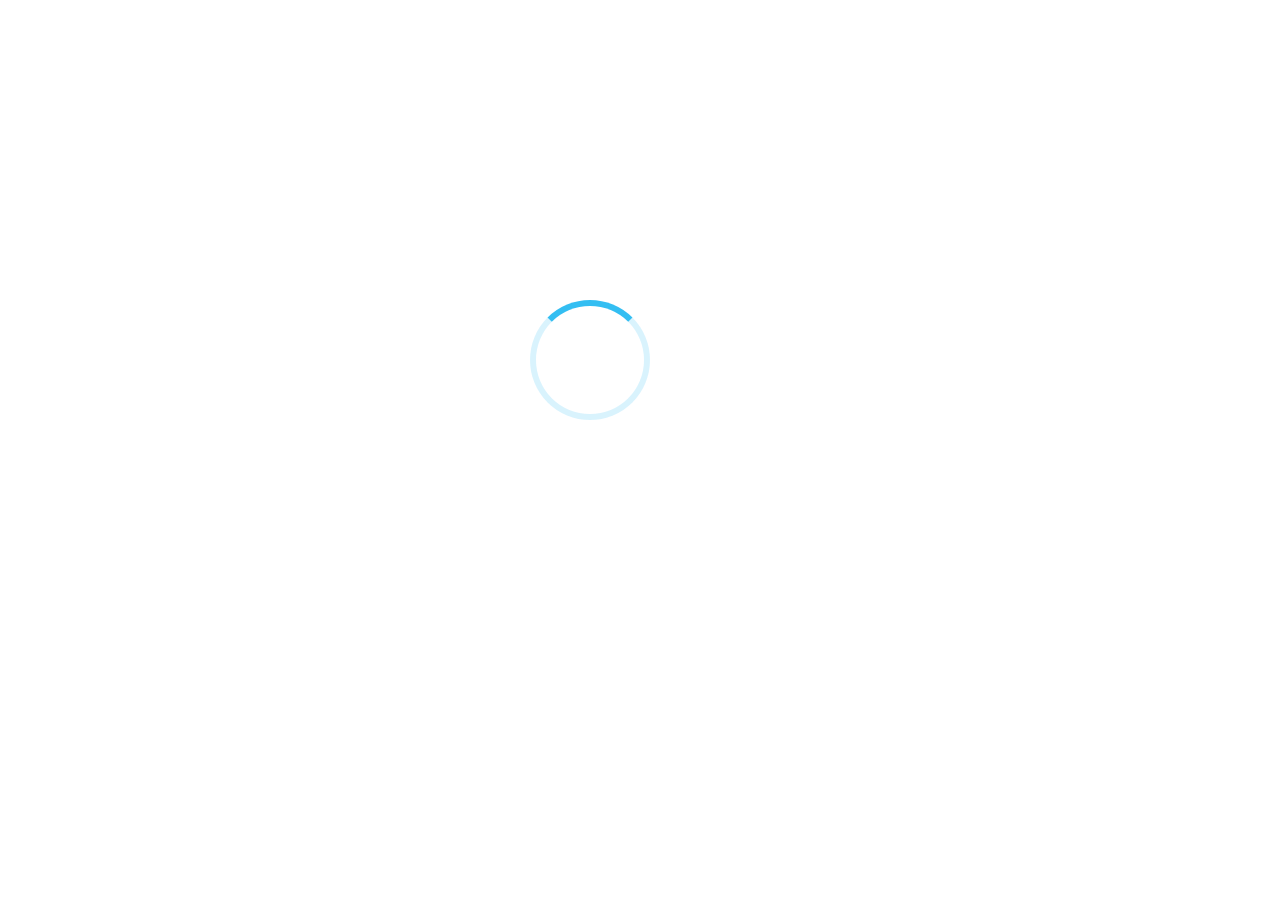
<file: index.html>
<!doctype html><html lang="en"><head><script async src="https://www.googletagmanager.com/gtag/js?id=UA-170213004-1"></script><script>function gtag(){dataLayer.push(arguments)}window.dataLayer=window.dataLayer||[],gtag("js",new Date),gtag("config","UA-170213004-1")</script><meta charset="utf-8"/><link rel="icon" href="./favicon1.ico"/><link rel="stylesheet" href="https://cdnjs.cloudflare.com/ajax/libs/font-awesome/4.7.0/css/font-awesome.min.css"/><meta name="viewport" content="width=device-width,initial-scale=1"/><meta name="theme-color" content="#000000"/><meta name="Know more about Nitesh Singh" content="Nitesh Biodata"/><meta property="og:title" content="Know more about Nitesh"/><meta property="og:type" content="Personal information"/><meta property="og:image" content="https://raw.githubusercontent.com/niteshsinghnrs/niteshsingh/master/static/media/fbPost.jpg"/><meta property="og:url" content="https://niteshsinghnrs.github.io/niteshsingh/index.html"/><link rel="apple-touch-icon" href="./logo192.png"/><link rel="manifest" href="./manifest.json"/><title>Nitesh Singh</title><link href="./static/css/main.99ea54fe.chunk.css" rel="stylesheet"></head><body><noscript>You need to enable JavaScript to run this app.</noscript><div id="root"></div><script>!function(e){function r(r){for(var n,l,f=r[0],i=r[1],p=r[2],c=0,s=[];c<f.length;c++)l=f[c],Object.prototype.hasOwnProperty.call(o,l)&&o[l]&&s.push(o[l][0]),o[l]=0;for(n in i)Object.prototype.hasOwnProperty.call(i,n)&&(e[n]=i[n]);for(a&&a(r);s.length;)s.shift()();return u.push.apply(u,p||[]),t()}function t(){for(var e,r=0;r<u.length;r++){for(var t=u[r],n=!0,f=1;f<t.length;f++){var i=t[f];0!==o[i]&&(n=!1)}n&&(u.splice(r--,1),e=l(l.s=t[0]))}return e}var n={},o={1:0},u=[];function l(r){if(n[r])return n[r].exports;var t=n[r]={i:r,l:!1,exports:{}};return e[r].call(t.exports,t,t.exports,l),t.l=!0,t.exports}l.m=e,l.c=n,l.d=function(e,r,t){l.o(e,r)||Object.defineProperty(e,r,{enumerable:!0,get:t})},l.r=function(e){"undefined"!=typeof Symbol&&Symbol.toStringTag&&Object.defineProperty(e,Symbol.toStringTag,{value:"Module"}),Object.defineProperty(e,"__esModule",{value:!0})},l.t=function(e,r){if(1&r&&(e=l(e)),8&r)return e;if(4&r&&"object"==typeof e&&e&&e.__esModule)return e;var t=Object.create(null);if(l.r(t),Object.defineProperty(t,"default",{enumerable:!0,value:e}),2&r&&"string"!=typeof e)for(var n in e)l.d(t,n,function(r){return e[r]}.bind(null,n));return t},l.n=function(e){var r=e&&e.__esModule?function(){return e.default}:function(){return e};return l.d(r,"a",r),r},l.o=function(e,r){return Object.prototype.hasOwnProperty.call(e,r)},l.p="./";var f=this["webpackJsonpmy-profile"]=this["webpackJsonpmy-profile"]||[],i=f.push.bind(f);f.push=r,f=f.slice();for(var p=0;p<f.length;p++)r(f[p]);var a=i;t()}([])</script><script src="./static/js/2.0f7aa3ee.chunk.js"></script><script src="./static/js/main.ce3f1e13.chunk.js"></script></body><script src="./jquery.js"></script><script>$(window).scroll((function(){$(document).scrollTop()>50?$(".nav").addClass("affix"):$(".nav").removeClass("affix")})),$(".navTrigger").click((function(){$(this).toggleClass("active"),$("#mainListDiv").toggleClass("show_list"),$("#mainListDiv").fadeIn()})),$("html").on("contextmenu",(function(n){return!1})),$("html").bind("cut copy",(function(n){n.preventDefault()})),$(document).keydown((function(n){if(123==n.keyCode)return!1}))</script></html>
</file>
<file: static/css/main.99ea54fe.chunk.css>
@import url(https://fonts.googleapis.com/css?family=Quicksand:400,500,700);
/*!
 * Bootstrap v4.4.1 (https://getbootstrap.com/)
 * Copyright 2011-2019 The Bootstrap Authors
 * Copyright 2011-2019 Twitter, Inc.
 * Licensed under MIT (https://github.com/twbs/bootstrap/blob/master/LICENSE)
 */.container-fluid,.container-lg,.container-md,.container-sm,.container-xl{padding-right:0;padding-left:0}.alert,.col,.col-1,.col-2,.col-3,.col-4,.col-5,.col-6,.col-7,.col-8,.col-9,.col-10,.col-11,.col-12,.col-auto,.col-lg,.col-lg-1,.col-lg-2,.col-lg-3,.col-lg-4,.col-lg-5,.col-lg-6,.col-lg-7,.col-lg-8,.col-lg-9,.col-lg-10,.col-lg-11,.col-lg-12,.col-lg-auto,.col-md,.col-md-1,.col-md-2,.col-md-3,.col-md-4,.col-md-5,.col-md-6,.col-md-7,.col-md-8,.col-md-9,.col-md-10,.col-md-11,.col-md-12,.col-md-auto,.col-sm,.col-sm-1,.col-sm-2,.col-sm-3,.col-sm-4,.col-sm-5,.col-sm-6,.col-sm-7,.col-sm-8,.col-sm-9,.col-sm-10,.col-sm-11,.col-sm-12,.col-sm-auto,.col-xl,.col-xl-1,.col-xl-2,.col-xl-3,.col-xl-4,.col-xl-5,.col-xl-6,.col-xl-7,.col-xl-8,.col-xl-9,.col-xl-10,.col-xl-11,.col-xl-12,.col-xl-auto{position:relative}

/*!
 * Bootstrap v4.4.1 (https://getbootstrap.com/)
 * Copyright 2011-2019 The Bootstrap Authors
 * Copyright 2011-2019 Twitter, Inc.
 * Licensed under MIT (https://github.com/twbs/bootstrap/blob/master/LICENSE)
 */html{scroll-behavior:smooth}.fa{color:orange}.typewriter h2{overflow:hidden;border-right:.15em solid #f9644c;white-space:nowrap;margin:0 auto;padding:1.5%;letter-spacing:.15em;-webkit-animation:typing 3.5s steps(40),blink-caret .75s step-end infinite;animation:typing 3.5s steps(40),blink-caret .75s step-end infinite}@-webkit-keyframes typing{0%{width:0}to{width:50%}}@keyframes typing{0%{width:0}to{width:50%}}@-webkit-keyframes blink-caret{0%,to{border-color:rgba(0,0,0,0)}50%{border-color:#fff}}@keyframes blink-caret{0%,to{border-color:rgba(0,0,0,0)}50%{border-color:#fff}}@media print{body,html{display:none}}.imageFolder{width:5.5rem;height:5.5rem}.imageFolder,.imageGalleryDiv{-webkit-user-select:none;-moz-user-select:none;-ms-user-select:none;user-select:none}.imageGalleryDiv{padding:.5rem;margin:.7rem;border-radius:5px;border:1px solid #565454;display:inline-grid;cursor:pointer;background-color:#e6e5d7}.imageFolderTitle{text-overflow:ellipsis;overflow:hidden;white-space:nowrap;font-family:cursive;text-align:center}.contactSocailNetwork{max-width:130px;max-height:130px}.imageHome{background-image:url(../../static/media/NSmain.c92f0825.jpg);background-repeat:round;width:100%;height:100vh}.loader{position:fixed;left:calc(50% - 50px);width:120px;height:120px;-webkit-animation:spin 2s linear infinite;animation:spin 1s linear infinite;top:40%;-ms-transform:translate(-50%,-50%);transform:translate(-50%,-50%);transform:-webkit-translate(-50%,-50%);transform:-moz-translate(-50%,-50%);-ms-transform:-ms-translate(-50%,-50%);transform:-ms-translate(-50%,-50%);border:6px solid rgba(0,174,239,.15);border-top-color:rgba(0,174,239,.8);border-radius:100%}.loaderMainDiv{z-index:1;background-color:#fff;width:100%;height:100%;position:absolute}@-webkit-keyframes spin{0%{-webkit-transform:rotate(0deg)}to{-webkit-transform:rotate(1turn)}}@keyframes spin{0%{transform:rotate(0deg)}to{transform:rotate(1turn)}}@media screen and (max-width:768px){.typewriter h2{letter-spacing:0}.imageFolder{width:3.6rem;height:3.6rem}.imageFolderTitle{font-size:small}.socailImage{margin:1rem 0}.imageHome{background-image:url(../../static/media/mobileBg.0f2c3163.jpg);background-repeat:round;width:100%;height:100vh}}:root{--blue:#007bff;--indigo:#6610f2;--purple:#6f42c1;--pink:#e83e8c;--red:#dc3545;--orange:#fd7e14;--yellow:#ffc107;--green:#28a745;--teal:#20c997;--cyan:#17a2b8;--white:#fff;--gray:#6c757d;--gray-dark:#343a40;--primary:#007bff;--secondary:#6c757d;--success:#28a745;--info:#17a2b8;--warning:#ffc107;--danger:#dc3545;--light:#f8f9fa;--dark:#343a40;--breakpoint-xs:0;--breakpoint-sm:576px;--breakpoint-md:768px;--breakpoint-lg:992px;--breakpoint-xl:1200px;--font-family-sans-serif:-apple-system,BlinkMacSystemFont,"Segoe UI",Roboto,"Helvetica Neue",Arial,"Noto Sans",sans-serif,"Apple Color Emoji","Segoe UI Emoji","Segoe UI Symbol","Noto Color Emoji";--font-family-monospace:SFMono-Regular,Menlo,Monaco,Consolas,"Liberation Mono","Courier New",monospace}*,:after,:before{box-sizing:border-box}html{font-family:sans-serif;line-height:1.15;-webkit-text-size-adjust:100%;-webkit-tap-highlight-color:rgba(0,0,0,0)}article,aside,figcaption,figure,footer,header,hgroup,main,nav,section{display:block}body{margin:0;font-family:-apple-system,BlinkMacSystemFont,"Segoe UI",Roboto,"Helvetica Neue",Arial,"Noto Sans",sans-serif,"Apple Color Emoji","Segoe UI Emoji","Segoe UI Symbol","Noto Color Emoji";font-size:1rem;font-weight:400;line-height:1.5;color:#212529;text-align:left;background-color:#fff}[tabindex="-1"]:focus:not(:focus-visible){outline:0!important}hr{box-sizing:content-box;height:0;overflow:visible}h1,h2,h3,h4,h5,h6{margin-top:0;margin-bottom:.5rem}p{margin-top:0;margin-bottom:1rem}abbr[data-original-title],abbr[title]{text-decoration:underline;-webkit-text-decoration:underline dotted;text-decoration:underline dotted;cursor:help;border-bottom:0;-webkit-text-decoration-skip-ink:none;text-decoration-skip-ink:none}address{font-style:normal;line-height:inherit}address,dl,ol,ul{margin-bottom:1rem}dl,ol,ul{margin-top:0}ol ol,ol ul,ul ol,ul ul{margin-bottom:0}dt{font-weight:700}dd{margin-bottom:.5rem;margin-left:0}blockquote{margin:0 0 1rem}b,strong{font-weight:bolder}small{font-size:80%}sub,sup{position:relative;font-size:75%;line-height:0;vertical-align:baseline}sub{bottom:-.25em}sup{top:-.5em}a{color:#007bff;text-decoration:none;background-color:rgba(0,0,0,0)}a:hover{color:#0056b3;text-decoration:underline}a:not([href]),a:not([href]):hover{color:inherit;text-decoration:none}code,kbd,pre,samp{font-family:SFMono-Regular,Menlo,Monaco,Consolas,"Liberation Mono","Courier New",monospace;font-size:1em}pre{margin-top:0;margin-bottom:1rem;overflow:auto}figure{margin:0 0 1rem}img{border-style:none}img,svg{vertical-align:middle}svg{overflow:hidden}table{border-collapse:collapse}caption{padding-top:.75rem;padding-bottom:.75rem;color:#6c757d;text-align:left;caption-side:bottom}th{text-align:inherit}label{display:inline-block;margin-bottom:.5rem}button{border-radius:0}button:focus{outline:1px dotted;outline:5px auto -webkit-focus-ring-color}button,input,optgroup,select,textarea{margin:0;font-family:inherit;font-size:inherit;line-height:inherit}button,input{overflow:visible}button,select{text-transform:none}select{word-wrap:normal}[type=button],[type=reset],[type=submit],button{-webkit-appearance:button}[type=button]:not(:disabled),[type=reset]:not(:disabled),[type=submit]:not(:disabled),button:not(:disabled){cursor:pointer}[type=button]::-moz-focus-inner,[type=reset]::-moz-focus-inner,[type=submit]::-moz-focus-inner,button::-moz-focus-inner{padding:0;border-style:none}input[type=checkbox],input[type=radio]{box-sizing:border-box;padding:0}input[type=date],input[type=datetime-local],input[type=month],input[type=time]{-webkit-appearance:listbox}textarea{overflow:auto;resize:vertical}fieldset{min-width:0;padding:0;margin:0;border:0}legend{display:block;width:100%;max-width:100%;padding:0;margin-bottom:.5rem;font-size:1.5rem;line-height:inherit;color:inherit;white-space:normal}progress{vertical-align:baseline}[type=number]::-webkit-inner-spin-button,[type=number]::-webkit-outer-spin-button{height:auto}[type=search]{outline-offset:-2px;-webkit-appearance:none}[type=search]::-webkit-search-decoration{-webkit-appearance:none}::-webkit-file-upload-button{font:inherit;-webkit-appearance:button}output{display:inline-block}summary{display:list-item;cursor:pointer}template{display:none}[hidden]{display:none!important}.h1,.h2,.h3,.h4,.h5,.h6,h1,h2,h3,h4,h5,h6{margin-bottom:.5rem;font-weight:500;line-height:1.2}.h1,h1{font-size:2.5rem}.h2,h2{font-size:2rem}.h3,h3{font-size:1.75rem}.h4,h4{font-size:1.5rem}.h5,h5{font-size:1.25rem}.h6,h6{font-size:1rem}.lead{font-size:1.25rem;font-weight:300}.display-1{font-size:6rem}.display-1,.display-2{font-weight:300;line-height:1.2}.display-2{font-size:5.5rem}.display-3{font-size:4.5rem}.display-3,.display-4{font-weight:300;line-height:1.2}.display-4{font-size:3.5rem}hr{margin-top:1rem;margin-bottom:1rem;border:0;border-top:1px solid rgba(0,0,0,.1)}.small,small{font-size:80%;font-weight:400}.mark,mark{padding:.2em;background-color:#fcf8e3}.list-inline,.list-unstyled{padding-left:0;list-style:none}.list-inline-item{display:inline-block}.list-inline-item:not(:last-child){margin-right:.5rem}.initialism{font-size:90%;text-transform:uppercase}.blockquote{margin-bottom:1rem;font-size:1.25rem}.blockquote-footer{display:block;font-size:80%;color:#6c757d}.blockquote-footer:before{content:"\2014\00A0"}.img-fluid,.img-thumbnail{max-width:100%;height:auto}.img-thumbnail{padding:.25rem;background-color:#fff;border:1px solid #dee2e6;border-radius:.25rem}.figure{display:inline-block}.figure-img{margin-bottom:.5rem;line-height:1}.figure-caption{font-size:90%;color:#6c757d}code{font-size:87.5%;color:#e83e8c;word-wrap:break-word}a>code{color:inherit}kbd{padding:.2rem .4rem;font-size:87.5%;color:#fff;background-color:#212529;border-radius:.2rem}kbd kbd{padding:0;font-size:100%;font-weight:700}pre{display:block;font-size:87.5%;color:#212529}pre code{font-size:inherit;color:inherit;word-break:normal}.pre-scrollable{max-height:340px;overflow-y:scroll}.container{width:100%;padding-right:15px;padding-left:15px;margin-right:auto;margin-left:auto}@media (min-width:576px){.container{max-width:540px}}@media (min-width:768px){.container{max-width:720px}}@media (min-width:992px){.container{max-width:960px}}@media (min-width:1200px){.container{max-width:1140px}}.container-fluid,.container-lg,.container-md,.container-sm,.container-xl{width:100%;padding-right:15px;padding-left:15px;margin-right:auto;margin-left:auto}@media (min-width:576px){.container,.container-sm{max-width:540px}}@media (min-width:768px){.container,.container-md,.container-sm{max-width:720px}}@media (min-width:992px){.container,.container-lg,.container-md,.container-sm{max-width:960px}}@media (min-width:1200px){.container,.container-lg,.container-md,.container-sm,.container-xl{max-width:1140px}}.row{display:-ms-flexbox;display:flex;-ms-flex-wrap:wrap;flex-wrap:wrap;margin-right:-15px;margin-left:-15px}.no-gutters{margin-right:0;margin-left:0}.no-gutters>.col,.no-gutters>[class*=col-]{padding-right:0;padding-left:0}.col,.col-1,.col-2,.col-3,.col-4,.col-5,.col-6,.col-7,.col-8,.col-9,.col-10,.col-11,.col-12,.col-auto,.col-lg,.col-lg-1,.col-lg-2,.col-lg-3,.col-lg-4,.col-lg-5,.col-lg-6,.col-lg-7,.col-lg-8,.col-lg-9,.col-lg-10,.col-lg-11,.col-lg-12,.col-lg-auto,.col-md,.col-md-1,.col-md-2,.col-md-3,.col-md-4,.col-md-5,.col-md-6,.col-md-7,.col-md-8,.col-md-9,.col-md-10,.col-md-11,.col-md-12,.col-md-auto,.col-sm,.col-sm-1,.col-sm-2,.col-sm-3,.col-sm-4,.col-sm-5,.col-sm-6,.col-sm-7,.col-sm-8,.col-sm-9,.col-sm-10,.col-sm-11,.col-sm-12,.col-sm-auto,.col-xl,.col-xl-1,.col-xl-2,.col-xl-3,.col-xl-4,.col-xl-5,.col-xl-6,.col-xl-7,.col-xl-8,.col-xl-9,.col-xl-10,.col-xl-11,.col-xl-12,.col-xl-auto{position:static;width:100%;padding-right:15px;padding-left:15px}.col{-ms-flex-preferred-size:0;flex-basis:0;-ms-flex-positive:1;flex-grow:1;max-width:100%}.row-cols-1>*{-ms-flex:0 0 100%;flex:0 0 100%;max-width:100%}.row-cols-2>*{-ms-flex:0 0 50%;flex:0 0 50%;max-width:50%}.row-cols-3>*{-ms-flex:0 0 33.333333%;flex:0 0 33.333333%;max-width:33.333333%}.row-cols-4>*{-ms-flex:0 0 25%;flex:0 0 25%;max-width:25%}.row-cols-5>*{-ms-flex:0 0 20%;flex:0 0 20%;max-width:20%}.row-cols-6>*{-ms-flex:0 0 16.666667%;flex:0 0 16.666667%;max-width:16.666667%}.col-auto{-ms-flex:0 0 auto;flex:0 0 auto;width:auto;max-width:100%}.col-1{-ms-flex:0 0 8.333333%;flex:0 0 8.333333%;max-width:8.333333%}.col-2{-ms-flex:0 0 16.666667%;flex:0 0 16.666667%;max-width:16.666667%}.col-3{-ms-flex:0 0 25%;flex:0 0 25%;max-width:25%}.col-4{-ms-flex:0 0 33.333333%;flex:0 0 33.333333%;max-width:33.333333%}.col-5{-ms-flex:0 0 41.666667%;flex:0 0 41.666667%;max-width:41.666667%}.col-6{-ms-flex:0 0 50%;flex:0 0 50%;max-width:50%}.col-7{-ms-flex:0 0 58.333333%;flex:0 0 58.333333%;max-width:58.333333%}.col-8{-ms-flex:0 0 66.666667%;flex:0 0 66.666667%;max-width:66.666667%}.col-9{-ms-flex:0 0 75%;flex:0 0 75%;max-width:75%}.col-10{-ms-flex:0 0 83.333333%;flex:0 0 83.333333%;max-width:83.333333%}.col-11{-ms-flex:0 0 91.666667%;flex:0 0 91.666667%;max-width:91.666667%}.col-12{-ms-flex:0 0 100%;flex:0 0 100%;max-width:100%}.order-first{-ms-flex-order:-1;order:-1}.order-last{-ms-flex-order:13;order:13}.order-0{-ms-flex-order:0;order:0}.order-1{-ms-flex-order:1;order:1}.order-2{-ms-flex-order:2;order:2}.order-3{-ms-flex-order:3;order:3}.order-4{-ms-flex-order:4;order:4}.order-5{-ms-flex-order:5;order:5}.order-6{-ms-flex-order:6;order:6}.order-7{-ms-flex-order:7;order:7}.order-8{-ms-flex-order:8;order:8}.order-9{-ms-flex-order:9;order:9}.order-10{-ms-flex-order:10;order:10}.order-11{-ms-flex-order:11;order:11}.order-12{-ms-flex-order:12;order:12}.offset-1{margin-left:8.333333%}.offset-2{margin-left:16.666667%}.offset-3{margin-left:25%}.offset-4{margin-left:33.333333%}.offset-5{margin-left:41.666667%}.offset-6{margin-left:50%}.offset-7{margin-left:58.333333%}.offset-8{margin-left:66.666667%}.offset-9{margin-left:75%}.offset-10{margin-left:83.333333%}.offset-11{margin-left:91.666667%}@media (min-width:576px){.col-sm{-ms-flex-preferred-size:0;flex-basis:0;-ms-flex-positive:1;flex-grow:1;max-width:100%}.row-cols-sm-1>*{-ms-flex:0 0 100%;flex:0 0 100%;max-width:100%}.row-cols-sm-2>*{-ms-flex:0 0 50%;flex:0 0 50%;max-width:50%}.row-cols-sm-3>*{-ms-flex:0 0 33.333333%;flex:0 0 33.333333%;max-width:33.333333%}.row-cols-sm-4>*{-ms-flex:0 0 25%;flex:0 0 25%;max-width:25%}.row-cols-sm-5>*{-ms-flex:0 0 20%;flex:0 0 20%;max-width:20%}.row-cols-sm-6>*{-ms-flex:0 0 16.666667%;flex:0 0 16.666667%;max-width:16.666667%}.col-sm-auto{-ms-flex:0 0 auto;flex:0 0 auto;width:auto;max-width:100%}.col-sm-1{-ms-flex:0 0 8.333333%;flex:0 0 8.333333%;max-width:8.333333%}.col-sm-2{-ms-flex:0 0 16.666667%;flex:0 0 16.666667%;max-width:16.666667%}.col-sm-3{-ms-flex:0 0 25%;flex:0 0 25%;max-width:25%}.col-sm-4{-ms-flex:0 0 33.333333%;flex:0 0 33.333333%;max-width:33.333333%}.col-sm-5{-ms-flex:0 0 41.666667%;flex:0 0 41.666667%;max-width:41.666667%}.col-sm-6{-ms-flex:0 0 50%;flex:0 0 50%;max-width:50%}.col-sm-7{-ms-flex:0 0 58.333333%;flex:0 0 58.333333%;max-width:58.333333%}.col-sm-8{-ms-flex:0 0 66.666667%;flex:0 0 66.666667%;max-width:66.666667%}.col-sm-9{-ms-flex:0 0 75%;flex:0 0 75%;max-width:75%}.col-sm-10{-ms-flex:0 0 83.333333%;flex:0 0 83.333333%;max-width:83.333333%}.col-sm-11{-ms-flex:0 0 91.666667%;flex:0 0 91.666667%;max-width:91.666667%}.col-sm-12{-ms-flex:0 0 100%;flex:0 0 100%;max-width:100%}.order-sm-first{-ms-flex-order:-1;order:-1}.order-sm-last{-ms-flex-order:13;order:13}.order-sm-0{-ms-flex-order:0;order:0}.order-sm-1{-ms-flex-order:1;order:1}.order-sm-2{-ms-flex-order:2;order:2}.order-sm-3{-ms-flex-order:3;order:3}.order-sm-4{-ms-flex-order:4;order:4}.order-sm-5{-ms-flex-order:5;order:5}.order-sm-6{-ms-flex-order:6;order:6}.order-sm-7{-ms-flex-order:7;order:7}.order-sm-8{-ms-flex-order:8;order:8}.order-sm-9{-ms-flex-order:9;order:9}.order-sm-10{-ms-flex-order:10;order:10}.order-sm-11{-ms-flex-order:11;order:11}.order-sm-12{-ms-flex-order:12;order:12}.offset-sm-0{margin-left:0}.offset-sm-1{margin-left:8.333333%}.offset-sm-2{margin-left:16.666667%}.offset-sm-3{margin-left:25%}.offset-sm-4{margin-left:33.333333%}.offset-sm-5{margin-left:41.666667%}.offset-sm-6{margin-left:50%}.offset-sm-7{margin-left:58.333333%}.offset-sm-8{margin-left:66.666667%}.offset-sm-9{margin-left:75%}.offset-sm-10{margin-left:83.333333%}.offset-sm-11{margin-left:91.666667%}}@media (min-width:768px){.col-md{-ms-flex-preferred-size:0;flex-basis:0;-ms-flex-positive:1;flex-grow:1;max-width:100%}.row-cols-md-1>*{-ms-flex:0 0 100%;flex:0 0 100%;max-width:100%}.row-cols-md-2>*{-ms-flex:0 0 50%;flex:0 0 50%;max-width:50%}.row-cols-md-3>*{-ms-flex:0 0 33.333333%;flex:0 0 33.333333%;max-width:33.333333%}.row-cols-md-4>*{-ms-flex:0 0 25%;flex:0 0 25%;max-width:25%}.row-cols-md-5>*{-ms-flex:0 0 20%;flex:0 0 20%;max-width:20%}.row-cols-md-6>*{-ms-flex:0 0 16.666667%;flex:0 0 16.666667%;max-width:16.666667%}.col-md-auto{-ms-flex:0 0 auto;flex:0 0 auto;width:auto;max-width:100%}.col-md-1{-ms-flex:0 0 8.333333%;flex:0 0 8.333333%;max-width:8.333333%}.col-md-2{-ms-flex:0 0 16.666667%;flex:0 0 16.666667%;max-width:16.666667%}.col-md-3{-ms-flex:0 0 25%;flex:0 0 25%;max-width:25%}.col-md-4{-ms-flex:0 0 33.333333%;flex:0 0 33.333333%;max-width:33.333333%}.col-md-5{-ms-flex:0 0 41.666667%;flex:0 0 41.666667%;max-width:41.666667%}.col-md-6{-ms-flex:0 0 50%;flex:0 0 50%;max-width:50%}.col-md-7{-ms-flex:0 0 58.333333%;flex:0 0 58.333333%;max-width:58.333333%}.col-md-8{-ms-flex:0 0 66.666667%;flex:0 0 66.666667%;max-width:66.666667%}.col-md-9{-ms-flex:0 0 75%;flex:0 0 75%;max-width:75%}.col-md-10{-ms-flex:0 0 83.333333%;flex:0 0 83.333333%;max-width:83.333333%}.col-md-11{-ms-flex:0 0 91.666667%;flex:0 0 91.666667%;max-width:91.666667%}.col-md-12{-ms-flex:0 0 100%;flex:0 0 100%;max-width:100%}.order-md-first{-ms-flex-order:-1;order:-1}.order-md-last{-ms-flex-order:13;order:13}.order-md-0{-ms-flex-order:0;order:0}.order-md-1{-ms-flex-order:1;order:1}.order-md-2{-ms-flex-order:2;order:2}.order-md-3{-ms-flex-order:3;order:3}.order-md-4{-ms-flex-order:4;order:4}.order-md-5{-ms-flex-order:5;order:5}.order-md-6{-ms-flex-order:6;order:6}.order-md-7{-ms-flex-order:7;order:7}.order-md-8{-ms-flex-order:8;order:8}.order-md-9{-ms-flex-order:9;order:9}.order-md-10{-ms-flex-order:10;order:10}.order-md-11{-ms-flex-order:11;order:11}.order-md-12{-ms-flex-order:12;order:12}.offset-md-0{margin-left:0}.offset-md-1{margin-left:8.333333%}.offset-md-2{margin-left:16.666667%}.offset-md-3{margin-left:25%}.offset-md-4{margin-left:33.333333%}.offset-md-5{margin-left:41.666667%}.offset-md-6{margin-left:50%}.offset-md-7{margin-left:58.333333%}.offset-md-8{margin-left:66.666667%}.offset-md-9{margin-left:75%}.offset-md-10{margin-left:83.333333%}.offset-md-11{margin-left:91.666667%}}@media (min-width:992px){.col-lg{-ms-flex-preferred-size:0;flex-basis:0;-ms-flex-positive:1;flex-grow:1;max-width:100%}.row-cols-lg-1>*{-ms-flex:0 0 100%;flex:0 0 100%;max-width:100%}.row-cols-lg-2>*{-ms-flex:0 0 50%;flex:0 0 50%;max-width:50%}.row-cols-lg-3>*{-ms-flex:0 0 33.333333%;flex:0 0 33.333333%;max-width:33.333333%}.row-cols-lg-4>*{-ms-flex:0 0 25%;flex:0 0 25%;max-width:25%}.row-cols-lg-5>*{-ms-flex:0 0 20%;flex:0 0 20%;max-width:20%}.row-cols-lg-6>*{-ms-flex:0 0 16.666667%;flex:0 0 16.666667%;max-width:16.666667%}.col-lg-auto{-ms-flex:0 0 auto;flex:0 0 auto;width:auto;max-width:100%}.col-lg-1{-ms-flex:0 0 8.333333%;flex:0 0 8.333333%;max-width:8.333333%}.col-lg-2{-ms-flex:0 0 16.666667%;flex:0 0 16.666667%;max-width:16.666667%}.col-lg-3{-ms-flex:0 0 25%;flex:0 0 25%;max-width:25%}.col-lg-4{-ms-flex:0 0 33.333333%;flex:0 0 33.333333%;max-width:33.333333%}.col-lg-5{-ms-flex:0 0 41.666667%;flex:0 0 41.666667%;max-width:41.666667%}.col-lg-6{-ms-flex:0 0 50%;flex:0 0 50%;max-width:50%}.col-lg-7{-ms-flex:0 0 58.333333%;flex:0 0 58.333333%;max-width:58.333333%}.col-lg-8{-ms-flex:0 0 66.666667%;flex:0 0 66.666667%;max-width:66.666667%}.col-lg-9{-ms-flex:0 0 75%;flex:0 0 75%;max-width:75%}.col-lg-10{-ms-flex:0 0 83.333333%;flex:0 0 83.333333%;max-width:83.333333%}.col-lg-11{-ms-flex:0 0 91.666667%;flex:0 0 91.666667%;max-width:91.666667%}.col-lg-12{-ms-flex:0 0 100%;flex:0 0 100%;max-width:100%}.order-lg-first{-ms-flex-order:-1;order:-1}.order-lg-last{-ms-flex-order:13;order:13}.order-lg-0{-ms-flex-order:0;order:0}.order-lg-1{-ms-flex-order:1;order:1}.order-lg-2{-ms-flex-order:2;order:2}.order-lg-3{-ms-flex-order:3;order:3}.order-lg-4{-ms-flex-order:4;order:4}.order-lg-5{-ms-flex-order:5;order:5}.order-lg-6{-ms-flex-order:6;order:6}.order-lg-7{-ms-flex-order:7;order:7}.order-lg-8{-ms-flex-order:8;order:8}.order-lg-9{-ms-flex-order:9;order:9}.order-lg-10{-ms-flex-order:10;order:10}.order-lg-11{-ms-flex-order:11;order:11}.order-lg-12{-ms-flex-order:12;order:12}.offset-lg-0{margin-left:0}.offset-lg-1{margin-left:8.333333%}.offset-lg-2{margin-left:16.666667%}.offset-lg-3{margin-left:25%}.offset-lg-4{margin-left:33.333333%}.offset-lg-5{margin-left:41.666667%}.offset-lg-6{margin-left:50%}.offset-lg-7{margin-left:58.333333%}.offset-lg-8{margin-left:66.666667%}.offset-lg-9{margin-left:75%}.offset-lg-10{margin-left:83.333333%}.offset-lg-11{margin-left:91.666667%}}@media (min-width:1200px){.col-xl{-ms-flex-preferred-size:0;flex-basis:0;-ms-flex-positive:1;flex-grow:1;max-width:100%}.row-cols-xl-1>*{-ms-flex:0 0 100%;flex:0 0 100%;max-width:100%}.row-cols-xl-2>*{-ms-flex:0 0 50%;flex:0 0 50%;max-width:50%}.row-cols-xl-3>*{-ms-flex:0 0 33.333333%;flex:0 0 33.333333%;max-width:33.333333%}.row-cols-xl-4>*{-ms-flex:0 0 25%;flex:0 0 25%;max-width:25%}.row-cols-xl-5>*{-ms-flex:0 0 20%;flex:0 0 20%;max-width:20%}.row-cols-xl-6>*{-ms-flex:0 0 16.666667%;flex:0 0 16.666667%;max-width:16.666667%}.col-xl-auto{-ms-flex:0 0 auto;flex:0 0 auto;width:auto;max-width:100%}.col-xl-1{-ms-flex:0 0 8.333333%;flex:0 0 8.333333%;max-width:8.333333%}.col-xl-2{-ms-flex:0 0 16.666667%;flex:0 0 16.666667%;max-width:16.666667%}.col-xl-3{-ms-flex:0 0 25%;flex:0 0 25%;max-width:25%}.col-xl-4{-ms-flex:0 0 33.333333%;flex:0 0 33.333333%;max-width:33.333333%}.col-xl-5{-ms-flex:0 0 41.666667%;flex:0 0 41.666667%;max-width:41.666667%}.col-xl-6{-ms-flex:0 0 50%;flex:0 0 50%;max-width:50%}.col-xl-7{-ms-flex:0 0 58.333333%;flex:0 0 58.333333%;max-width:58.333333%}.col-xl-8{-ms-flex:0 0 66.666667%;flex:0 0 66.666667%;max-width:66.666667%}.col-xl-9{-ms-flex:0 0 75%;flex:0 0 75%;max-width:75%}.col-xl-10{-ms-flex:0 0 83.333333%;flex:0 0 83.333333%;max-width:83.333333%}.col-xl-11{-ms-flex:0 0 91.666667%;flex:0 0 91.666667%;max-width:91.666667%}.col-xl-12{-ms-flex:0 0 100%;flex:0 0 100%;max-width:100%}.order-xl-first{-ms-flex-order:-1;order:-1}.order-xl-last{-ms-flex-order:13;order:13}.order-xl-0{-ms-flex-order:0;order:0}.order-xl-1{-ms-flex-order:1;order:1}.order-xl-2{-ms-flex-order:2;order:2}.order-xl-3{-ms-flex-order:3;order:3}.order-xl-4{-ms-flex-order:4;order:4}.order-xl-5{-ms-flex-order:5;order:5}.order-xl-6{-ms-flex-order:6;order:6}.order-xl-7{-ms-flex-order:7;order:7}.order-xl-8{-ms-flex-order:8;order:8}.order-xl-9{-ms-flex-order:9;order:9}.order-xl-10{-ms-flex-order:10;order:10}.order-xl-11{-ms-flex-order:11;order:11}.order-xl-12{-ms-flex-order:12;order:12}.offset-xl-0{margin-left:0}.offset-xl-1{margin-left:8.333333%}.offset-xl-2{margin-left:16.666667%}.offset-xl-3{margin-left:25%}.offset-xl-4{margin-left:33.333333%}.offset-xl-5{margin-left:41.666667%}.offset-xl-6{margin-left:50%}.offset-xl-7{margin-left:58.333333%}.offset-xl-8{margin-left:66.666667%}.offset-xl-9{margin-left:75%}.offset-xl-10{margin-left:83.333333%}.offset-xl-11{margin-left:91.666667%}}.table{width:100%;margin-bottom:1rem;color:#212529}.table td,.table th{padding:.75rem;vertical-align:top;border-top:1px solid #dee2e6}.table thead th{vertical-align:bottom;border-bottom:2px solid #dee2e6}.table tbody+tbody{border-top:2px solid #dee2e6}.table-sm td,.table-sm th{padding:.3rem}.table-bordered,.table-bordered td,.table-bordered th{border:1px solid #dee2e6}.table-bordered thead td,.table-bordered thead th{border-bottom-width:2px}.table-borderless tbody+tbody,.table-borderless td,.table-borderless th,.table-borderless thead th{border:0}.table-striped tbody tr:nth-of-type(odd){background-color:rgba(0,0,0,.05)}.table-hover tbody tr:hover{color:#212529;background-color:rgba(0,0,0,.075)}.table-primary,.table-primary>td,.table-primary>th{background-color:#b8daff}.table-primary tbody+tbody,.table-primary td,.table-primary th,.table-primary thead th{border-color:#7abaff}.table-hover .table-primary:hover,.table-hover .table-primary:hover>td,.table-hover .table-primary:hover>th{background-color:#9fcdff}.table-secondary,.table-secondary>td,.table-secondary>th{background-color:#d6d8db}.table-secondary tbody+tbody,.table-secondary td,.table-secondary th,.table-secondary thead th{border-color:#b3b7bb}.table-hover .table-secondary:hover,.table-hover .table-secondary:hover>td,.table-hover .table-secondary:hover>th{background-color:#c8cbcf}.table-success,.table-success>td,.table-success>th{background-color:#c3e6cb}.table-success tbody+tbody,.table-success td,.table-success th,.table-success thead th{border-color:#8fd19e}.table-hover .table-success:hover,.table-hover .table-success:hover>td,.table-hover .table-success:hover>th{background-color:#b1dfbb}.table-info,.table-info>td,.table-info>th{background-color:#bee5eb}.table-info tbody+tbody,.table-info td,.table-info th,.table-info thead th{border-color:#86cfda}.table-hover .table-info:hover,.table-hover .table-info:hover>td,.table-hover .table-info:hover>th{background-color:#abdde5}.table-warning,.table-warning>td,.table-warning>th{background-color:#ffeeba}.table-warning tbody+tbody,.table-warning td,.table-warning th,.table-warning thead th{border-color:#ffdf7e}.table-hover .table-warning:hover,.table-hover .table-warning:hover>td,.table-hover .table-warning:hover>th{background-color:#ffe8a1}.table-danger,.table-danger>td,.table-danger>th{background-color:#f5c6cb}.table-danger tbody+tbody,.table-danger td,.table-danger th,.table-danger thead th{border-color:#ed969e}.table-hover .table-danger:hover,.table-hover .table-danger:hover>td,.table-hover .table-danger:hover>th{background-color:#f1b0b7}.table-light,.table-light>td,.table-light>th{background-color:#fdfdfe}.table-light tbody+tbody,.table-light td,.table-light th,.table-light thead th{border-color:#fbfcfc}.table-hover .table-light:hover,.table-hover .table-light:hover>td,.table-hover .table-light:hover>th{background-color:#ececf6}.table-dark,.table-dark>td,.table-dark>th{background-color:#c6c8ca}.table-dark tbody+tbody,.table-dark td,.table-dark th,.table-dark thead th{border-color:#95999c}.table-hover .table-dark:hover,.table-hover .table-dark:hover>td,.table-hover .table-dark:hover>th{background-color:#b9bbbe}.table-active,.table-active>td,.table-active>th,.table-hover .table-active:hover,.table-hover .table-active:hover>td,.table-hover .table-active:hover>th{background-color:rgba(0,0,0,.075)}.table .thead-dark th{color:#fff;background-color:#343a40;border-color:#454d55}.table .thead-light th{color:#495057;background-color:#e9ecef;border-color:#dee2e6}.table-dark{color:#fff;background-color:#343a40}.table-dark td,.table-dark th,.table-dark thead th{border-color:#454d55}.table-dark.table-bordered{border:0}.table-dark.table-striped tbody tr:nth-of-type(odd){background-color:hsla(0,0%,100%,.05)}.table-dark.table-hover tbody tr:hover{color:#fff;background-color:hsla(0,0%,100%,.075)}@media (max-width:575.98px){.table-responsive-sm{display:block;width:100%;overflow-x:auto;-webkit-overflow-scrolling:touch}.table-responsive-sm>.table-bordered{border:0}}@media (max-width:767.98px){.table-responsive-md{display:block;width:100%;overflow-x:auto;-webkit-overflow-scrolling:touch}.table-responsive-md>.table-bordered{border:0}}@media (max-width:991.98px){.table-responsive-lg{display:block;width:100%;overflow-x:auto;-webkit-overflow-scrolling:touch}.table-responsive-lg>.table-bordered{border:0}}@media (max-width:1199.98px){.table-responsive-xl{display:block;width:100%;overflow-x:auto;-webkit-overflow-scrolling:touch}.table-responsive-xl>.table-bordered{border:0}}.table-responsive{display:block;width:100%;overflow-x:auto;-webkit-overflow-scrolling:touch}.table-responsive>.table-bordered{border:0}.form-control{display:block;width:100%;height:calc(1.5em + .75rem + 2px);padding:.375rem .75rem;font-size:1rem;font-weight:400;line-height:1.5;color:#495057;background-color:#fff;background-clip:padding-box;border:1px solid #ced4da;border-radius:.25rem;transition:border-color .15s ease-in-out,box-shadow .15s ease-in-out}@media (prefers-reduced-motion:reduce){.form-control{transition:none}}.form-control::-ms-expand{background-color:rgba(0,0,0,0);border:0}.form-control:-moz-focusring{color:rgba(0,0,0,0);text-shadow:0 0 0 #495057}.form-control:focus{color:#495057;background-color:#fff;border-color:#80bdff;outline:0;box-shadow:0 0 0 .2rem rgba(0,123,255,.25)}.form-control::-webkit-input-placeholder{color:#6c757d;opacity:1}.form-control:-ms-input-placeholder{color:#6c757d;opacity:1}.form-control::-ms-input-placeholder{color:#6c757d;opacity:1}.form-control::placeholder{color:#6c757d;opacity:1}.form-control:disabled,.form-control[readonly]{background-color:#e9ecef;opacity:1}select.form-control:focus::-ms-value{color:#495057;background-color:#fff}.form-control-file,.form-control-range{display:block;width:100%}.col-form-label{padding-top:calc(.375rem + 1px);padding-bottom:calc(.375rem + 1px);margin-bottom:0;font-size:inherit;line-height:1.5}.col-form-label-lg{padding-top:calc(.5rem + 1px);padding-bottom:calc(.5rem + 1px);font-size:1.25rem;line-height:1.5}.col-form-label-sm{padding-top:calc(.25rem + 1px);padding-bottom:calc(.25rem + 1px);font-size:.875rem;line-height:1.5}.form-control-plaintext{display:block;width:100%;padding:.375rem 0;margin-bottom:0;font-size:1rem;line-height:1.5;color:#212529;background-color:rgba(0,0,0,0);border:solid rgba(0,0,0,0);border-width:1px 0}.form-control-plaintext.form-control-lg,.form-control-plaintext.form-control-sm{padding-right:0;padding-left:0}.form-control-sm{height:calc(1.5em + .5rem + 2px);padding:.25rem .5rem;font-size:.875rem;line-height:1.5;border-radius:.2rem}.form-control-lg{height:calc(1.5em + 1rem + 2px);padding:.5rem 1rem;font-size:1.25rem;line-height:1.5;border-radius:.3rem}select.form-control[multiple],select.form-control[size],textarea.form-control{height:auto}.form-group{margin-bottom:1rem}.form-text{display:block;margin-top:.25rem}.form-row{display:-ms-flexbox;display:flex;-ms-flex-wrap:wrap;flex-wrap:wrap;margin-right:-5px;margin-left:-5px}.form-row>.col,.form-row>[class*=col-]{padding-right:5px;padding-left:5px}.form-check{position:relative;display:block;padding-left:1.25rem}.form-check-input{position:absolute;margin-top:.3rem;margin-left:-1.25rem}.form-check-input:disabled~.form-check-label,.form-check-input[disabled]~.form-check-label{color:#6c757d}.form-check-label{margin-bottom:0}.form-check-inline{display:-ms-inline-flexbox;display:inline-flex;-ms-flex-align:center;align-items:center;padding-left:0;margin-right:.75rem}.form-check-inline .form-check-input{position:static;margin-top:0;margin-right:.3125rem;margin-left:0}.valid-feedback{display:none;width:100%;margin-top:.25rem;font-size:80%;color:#28a745}.valid-tooltip{position:absolute;top:100%;z-index:5;display:none;max-width:100%;padding:.25rem .5rem;margin-top:.1rem;font-size:.875rem;line-height:1.5;color:#fff;background-color:rgba(40,167,69,.9);border-radius:.25rem}.is-valid~.valid-feedback,.is-valid~.valid-tooltip,.was-validated :valid~.valid-feedback,.was-validated :valid~.valid-tooltip{display:block}.form-control.is-valid,.was-validated .form-control:valid{border-color:#28a745;padding-right:calc(1.5em + .75rem);background-image:url("data:image/svg+xml;charset=utf-8,%3Csvg xmlns='http://www.w3.org/2000/svg' width='8' height='8'%3E%3Cpath fill='%2328a745' d='M2.3 6.73L.6 4.53c-.4-1.04.46-1.4 1.1-.8l1.1 1.4 3.4-3.8c.6-.63 1.6-.27 1.2.7l-4 4.6c-.43.5-.8.4-1.1.1z'/%3E%3C/svg%3E");background-repeat:no-repeat;background-position:right calc(.375em + .1875rem) center;background-size:calc(.75em + .375rem) calc(.75em + .375rem)}.form-control.is-valid:focus,.was-validated .form-control:valid:focus{border-color:#28a745;box-shadow:0 0 0 .2rem rgba(40,167,69,.25)}.was-validated textarea.form-control:valid,textarea.form-control.is-valid{padding-right:calc(1.5em + .75rem);background-position:top calc(.375em + .1875rem) right calc(.375em + .1875rem)}.custom-select.is-valid,.was-validated .custom-select:valid{border-color:#28a745;padding-right:calc(.75em + 2.3125rem);background:url("data:image/svg+xml;charset=utf-8,%3Csvg xmlns='http://www.w3.org/2000/svg' width='4' height='5'%3E%3Cpath fill='%23343a40' d='M2 0L0 2h4zm0 5L0 3h4z'/%3E%3C/svg%3E") no-repeat right .75rem center/8px 10px,url("data:image/svg+xml;charset=utf-8,%3Csvg xmlns='http://www.w3.org/2000/svg' width='8' height='8'%3E%3Cpath fill='%2328a745' d='M2.3 6.73L.6 4.53c-.4-1.04.46-1.4 1.1-.8l1.1 1.4 3.4-3.8c.6-.63 1.6-.27 1.2.7l-4 4.6c-.43.5-.8.4-1.1.1z'/%3E%3C/svg%3E") #fff no-repeat center right 1.75rem/calc(.75em + .375rem) calc(.75em + .375rem)}.custom-select.is-valid:focus,.was-validated .custom-select:valid:focus{border-color:#28a745;box-shadow:0 0 0 .2rem rgba(40,167,69,.25)}.form-check-input.is-valid~.form-check-label,.was-validated .form-check-input:valid~.form-check-label{color:#28a745}.form-check-input.is-valid~.valid-feedback,.form-check-input.is-valid~.valid-tooltip,.was-validated .form-check-input:valid~.valid-feedback,.was-validated .form-check-input:valid~.valid-tooltip{display:block}.custom-control-input.is-valid~.custom-control-label,.was-validated .custom-control-input:valid~.custom-control-label{color:#28a745}.custom-control-input.is-valid~.custom-control-label:before,.was-validated .custom-control-input:valid~.custom-control-label:before{border-color:#28a745}.custom-control-input.is-valid:checked~.custom-control-label:before,.was-validated .custom-control-input:valid:checked~.custom-control-label:before{border-color:#34ce57;background-color:#34ce57}.custom-control-input.is-valid:focus~.custom-control-label:before,.was-validated .custom-control-input:valid:focus~.custom-control-label:before{box-shadow:0 0 0 .2rem rgba(40,167,69,.25)}.custom-control-input.is-valid:focus:not(:checked)~.custom-control-label:before,.custom-file-input.is-valid~.custom-file-label,.was-validated .custom-control-input:valid:focus:not(:checked)~.custom-control-label:before,.was-validated .custom-file-input:valid~.custom-file-label{border-color:#28a745}.custom-file-input.is-valid:focus~.custom-file-label,.was-validated .custom-file-input:valid:focus~.custom-file-label{border-color:#28a745;box-shadow:0 0 0 .2rem rgba(40,167,69,.25)}.invalid-feedback{display:none;width:100%;margin-top:.25rem;font-size:80%;color:#dc3545}.invalid-tooltip{position:absolute;top:100%;z-index:5;display:none;max-width:100%;padding:.25rem .5rem;margin-top:.1rem;font-size:.875rem;line-height:1.5;color:#fff;background-color:rgba(220,53,69,.9);border-radius:.25rem}.is-invalid~.invalid-feedback,.is-invalid~.invalid-tooltip,.was-validated :invalid~.invalid-feedback,.was-validated :invalid~.invalid-tooltip{display:block}.form-control.is-invalid,.was-validated .form-control:invalid{border-color:#dc3545;padding-right:calc(1.5em + .75rem);background-image:url("data:image/svg+xml;charset=utf-8,%3Csvg xmlns='http://www.w3.org/2000/svg' width='12' height='12' fill='none' stroke='%23dc3545'%3E%3Ccircle cx='6' cy='6' r='4.5'/%3E%3Cpath stroke-linejoin='round' d='M5.8 3.6h.4L6 6.5z'/%3E%3Ccircle cx='6' cy='8.2' r='.6' fill='%23dc3545' stroke='none'/%3E%3C/svg%3E");background-repeat:no-repeat;background-position:right calc(.375em + .1875rem) center;background-size:calc(.75em + .375rem) calc(.75em + .375rem)}.form-control.is-invalid:focus,.was-validated .form-control:invalid:focus{border-color:#dc3545;box-shadow:0 0 0 .2rem rgba(220,53,69,.25)}.was-validated textarea.form-control:invalid,textarea.form-control.is-invalid{padding-right:calc(1.5em + .75rem);background-position:top calc(.375em + .1875rem) right calc(.375em + .1875rem)}.custom-select.is-invalid,.was-validated .custom-select:invalid{border-color:#dc3545;padding-right:calc(.75em + 2.3125rem);background:url("data:image/svg+xml;charset=utf-8,%3Csvg xmlns='http://www.w3.org/2000/svg' width='4' height='5'%3E%3Cpath fill='%23343a40' d='M2 0L0 2h4zm0 5L0 3h4z'/%3E%3C/svg%3E") no-repeat right .75rem center/8px 10px,url("data:image/svg+xml;charset=utf-8,%3Csvg xmlns='http://www.w3.org/2000/svg' width='12' height='12' fill='none' stroke='%23dc3545'%3E%3Ccircle cx='6' cy='6' r='4.5'/%3E%3Cpath stroke-linejoin='round' d='M5.8 3.6h.4L6 6.5z'/%3E%3Ccircle cx='6' cy='8.2' r='.6' fill='%23dc3545' stroke='none'/%3E%3C/svg%3E") #fff no-repeat center right 1.75rem/calc(.75em + .375rem) calc(.75em + .375rem)}.custom-select.is-invalid:focus,.was-validated .custom-select:invalid:focus{border-color:#dc3545;box-shadow:0 0 0 .2rem rgba(220,53,69,.25)}.form-check-input.is-invalid~.form-check-label,.was-validated .form-check-input:invalid~.form-check-label{color:#dc3545}.form-check-input.is-invalid~.invalid-feedback,.form-check-input.is-invalid~.invalid-tooltip,.was-validated .form-check-input:invalid~.invalid-feedback,.was-validated .form-check-input:invalid~.invalid-tooltip{display:block}.custom-control-input.is-invalid~.custom-control-label,.was-validated .custom-control-input:invalid~.custom-control-label{color:#dc3545}.custom-control-input.is-invalid~.custom-control-label:before,.was-validated .custom-control-input:invalid~.custom-control-label:before{border-color:#dc3545}.custom-control-input.is-invalid:checked~.custom-control-label:before,.was-validated .custom-control-input:invalid:checked~.custom-control-label:before{border-color:#e4606d;background-color:#e4606d}.custom-control-input.is-invalid:focus~.custom-control-label:before,.was-validated .custom-control-input:invalid:focus~.custom-control-label:before{box-shadow:0 0 0 .2rem rgba(220,53,69,.25)}.custom-control-input.is-invalid:focus:not(:checked)~.custom-control-label:before,.custom-file-input.is-invalid~.custom-file-label,.was-validated .custom-control-input:invalid:focus:not(:checked)~.custom-control-label:before,.was-validated .custom-file-input:invalid~.custom-file-label{border-color:#dc3545}.custom-file-input.is-invalid:focus~.custom-file-label,.was-validated .custom-file-input:invalid:focus~.custom-file-label{border-color:#dc3545;box-shadow:0 0 0 .2rem rgba(220,53,69,.25)}.form-inline{display:-ms-flexbox;display:flex;-ms-flex-flow:row wrap;flex-flow:row wrap;-ms-flex-align:center;align-items:center}.form-inline .form-check{width:100%}@media (min-width:576px){.form-inline label{-ms-flex-align:center;-ms-flex-pack:center;justify-content:center}.form-inline .form-group,.form-inline label{display:-ms-flexbox;display:flex;align-items:center;margin-bottom:0}.form-inline .form-group{-ms-flex:0 0 auto;flex:0 0 auto;-ms-flex-flow:row wrap;flex-flow:row wrap;-ms-flex-align:center}.form-inline .form-control{display:inline-block;width:auto;vertical-align:middle}.form-inline .form-control-plaintext{display:inline-block}.form-inline .custom-select,.form-inline .input-group{width:auto}.form-inline .form-check{display:-ms-flexbox;display:flex;-ms-flex-align:center;align-items:center;-ms-flex-pack:center;justify-content:center;width:auto;padding-left:0}.form-inline .form-check-input{position:relative;-ms-flex-negative:0;flex-shrink:0;margin-top:0;margin-right:.25rem;margin-left:0}.form-inline .custom-control{-ms-flex-align:center;align-items:center;-ms-flex-pack:center;justify-content:center}.form-inline .custom-control-label{margin-bottom:0}}.btn{display:inline-block;font-weight:400;color:#212529;text-align:center;vertical-align:middle;cursor:pointer;-webkit-user-select:none;-moz-user-select:none;-ms-user-select:none;user-select:none;background-color:rgba(0,0,0,0);border:1px solid rgba(0,0,0,0);padding:.375rem .75rem;font-size:1rem;line-height:1.5;border-radius:.25rem;transition:color .15s ease-in-out,background-color .15s ease-in-out,border-color .15s ease-in-out,box-shadow .15s ease-in-out}@media (prefers-reduced-motion:reduce){.btn{transition:none}}.btn:hover{color:#212529;text-decoration:none}.btn.focus,.btn:focus{outline:0;box-shadow:0 0 0 .2rem rgba(0,123,255,.25)}.btn.disabled,.btn:disabled{opacity:.65}a.btn.disabled,fieldset:disabled a.btn{pointer-events:none}.btn-primary{color:#fff;background-color:#007bff;border-color:#007bff}.btn-primary.focus,.btn-primary:focus,.btn-primary:hover{color:#fff;background-color:#0069d9;border-color:#0062cc}.btn-primary.focus,.btn-primary:focus{box-shadow:0 0 0 .2rem rgba(38,143,255,.5)}.btn-primary.disabled,.btn-primary:disabled{color:#fff;background-color:#007bff;border-color:#007bff}.btn-primary:not(:disabled):not(.disabled).active,.btn-primary:not(:disabled):not(.disabled):active,.show>.btn-primary.dropdown-toggle{color:#fff;background-color:#0062cc;border-color:#005cbf}.btn-primary:not(:disabled):not(.disabled).active:focus,.btn-primary:not(:disabled):not(.disabled):active:focus,.show>.btn-primary.dropdown-toggle:focus{box-shadow:0 0 0 .2rem rgba(38,143,255,.5)}.btn-secondary{color:#fff;background-color:#6c757d;border-color:#6c757d}.btn-secondary.focus,.btn-secondary:focus,.btn-secondary:hover{color:#fff;background-color:#5a6268;border-color:#545b62}.btn-secondary.focus,.btn-secondary:focus{box-shadow:0 0 0 .2rem rgba(130,138,145,.5)}.btn-secondary.disabled,.btn-secondary:disabled{color:#fff;background-color:#6c757d;border-color:#6c757d}.btn-secondary:not(:disabled):not(.disabled).active,.btn-secondary:not(:disabled):not(.disabled):active,.show>.btn-secondary.dropdown-toggle{color:#fff;background-color:#545b62;border-color:#4e555b}.btn-secondary:not(:disabled):not(.disabled).active:focus,.btn-secondary:not(:disabled):not(.disabled):active:focus,.show>.btn-secondary.dropdown-toggle:focus{box-shadow:0 0 0 .2rem rgba(130,138,145,.5)}.btn-success{color:#fff;background-color:#28a745;border-color:#28a745}.btn-success.focus,.btn-success:focus,.btn-success:hover{color:#fff;background-color:#218838;border-color:#1e7e34}.btn-success.focus,.btn-success:focus{box-shadow:0 0 0 .2rem rgba(72,180,97,.5)}.btn-success.disabled,.btn-success:disabled{color:#fff;background-color:#28a745;border-color:#28a745}.btn-success:not(:disabled):not(.disabled).active,.btn-success:not(:disabled):not(.disabled):active,.show>.btn-success.dropdown-toggle{color:#fff;background-color:#1e7e34;border-color:#1c7430}.btn-success:not(:disabled):not(.disabled).active:focus,.btn-success:not(:disabled):not(.disabled):active:focus,.show>.btn-success.dropdown-toggle:focus{box-shadow:0 0 0 .2rem rgba(72,180,97,.5)}.btn-info{color:#fff;background-color:#17a2b8;border-color:#17a2b8}.btn-info.focus,.btn-info:focus,.btn-info:hover{color:#fff;background-color:#138496;border-color:#117a8b}.btn-info.focus,.btn-info:focus{box-shadow:0 0 0 .2rem rgba(58,176,195,.5)}.btn-info.disabled,.btn-info:disabled{color:#fff;background-color:#17a2b8;border-color:#17a2b8}.btn-info:not(:disabled):not(.disabled).active,.btn-info:not(:disabled):not(.disabled):active,.show>.btn-info.dropdown-toggle{color:#fff;background-color:#117a8b;border-color:#10707f}.btn-info:not(:disabled):not(.disabled).active:focus,.btn-info:not(:disabled):not(.disabled):active:focus,.show>.btn-info.dropdown-toggle:focus{box-shadow:0 0 0 .2rem rgba(58,176,195,.5)}.btn-warning{color:#212529;background-color:#ffc107;border-color:#ffc107}.btn-warning.focus,.btn-warning:focus,.btn-warning:hover{color:#212529;background-color:#e0a800;border-color:#d39e00}.btn-warning.focus,.btn-warning:focus{box-shadow:0 0 0 .2rem rgba(222,170,12,.5)}.btn-warning.disabled,.btn-warning:disabled{color:#212529;background-color:#ffc107;border-color:#ffc107}.btn-warning:not(:disabled):not(.disabled).active,.btn-warning:not(:disabled):not(.disabled):active,.show>.btn-warning.dropdown-toggle{color:#212529;background-color:#d39e00;border-color:#c69500}.btn-warning:not(:disabled):not(.disabled).active:focus,.btn-warning:not(:disabled):not(.disabled):active:focus,.show>.btn-warning.dropdown-toggle:focus{box-shadow:0 0 0 .2rem rgba(222,170,12,.5)}.btn-danger{color:#fff;background-color:#dc3545;border-color:#dc3545}.btn-danger.focus,.btn-danger:focus,.btn-danger:hover{color:#fff;background-color:#c82333;border-color:#bd2130}.btn-danger.focus,.btn-danger:focus{box-shadow:0 0 0 .2rem rgba(225,83,97,.5)}.btn-danger.disabled,.btn-danger:disabled{color:#fff;background-color:#dc3545;border-color:#dc3545}.btn-danger:not(:disabled):not(.disabled).active,.btn-danger:not(:disabled):not(.disabled):active,.show>.btn-danger.dropdown-toggle{color:#fff;background-color:#bd2130;border-color:#b21f2d}.btn-danger:not(:disabled):not(.disabled).active:focus,.btn-danger:not(:disabled):not(.disabled):active:focus,.show>.btn-danger.dropdown-toggle:focus{box-shadow:0 0 0 .2rem rgba(225,83,97,.5)}.btn-light{color:#212529;background-color:#f8f9fa;border-color:#f8f9fa}.btn-light.focus,.btn-light:focus,.btn-light:hover{color:#212529;background-color:#e2e6ea;border-color:#dae0e5}.btn-light.focus,.btn-light:focus{box-shadow:0 0 0 .2rem rgba(216,217,219,.5)}.btn-light.disabled,.btn-light:disabled{color:#212529;background-color:#f8f9fa;border-color:#f8f9fa}.btn-light:not(:disabled):not(.disabled).active,.btn-light:not(:disabled):not(.disabled):active,.show>.btn-light.dropdown-toggle{color:#212529;background-color:#dae0e5;border-color:#d3d9df}.btn-light:not(:disabled):not(.disabled).active:focus,.btn-light:not(:disabled):not(.disabled):active:focus,.show>.btn-light.dropdown-toggle:focus{box-shadow:0 0 0 .2rem rgba(216,217,219,.5)}.btn-dark{color:#fff;background-color:#343a40;border-color:#343a40}.btn-dark.focus,.btn-dark:focus,.btn-dark:hover{color:#fff;background-color:#23272b;border-color:#1d2124}.btn-dark.focus,.btn-dark:focus{box-shadow:0 0 0 .2rem rgba(82,88,93,.5)}.btn-dark.disabled,.btn-dark:disabled{color:#fff;background-color:#343a40;border-color:#343a40}.btn-dark:not(:disabled):not(.disabled).active,.btn-dark:not(:disabled):not(.disabled):active,.show>.btn-dark.dropdown-toggle{color:#fff;background-color:#1d2124;border-color:#171a1d}.btn-dark:not(:disabled):not(.disabled).active:focus,.btn-dark:not(:disabled):not(.disabled):active:focus,.show>.btn-dark.dropdown-toggle:focus{box-shadow:0 0 0 .2rem rgba(82,88,93,.5)}.btn-outline-primary{color:#007bff;border-color:#007bff}.btn-outline-primary:hover{color:#fff;background-color:#007bff;border-color:#007bff}.btn-outline-primary.focus,.btn-outline-primary:focus{box-shadow:0 0 0 .2rem rgba(0,123,255,.5)}.btn-outline-primary.disabled,.btn-outline-primary:disabled{color:#007bff;background-color:rgba(0,0,0,0)}.btn-outline-primary:not(:disabled):not(.disabled).active,.btn-outline-primary:not(:disabled):not(.disabled):active,.show>.btn-outline-primary.dropdown-toggle{color:#fff;background-color:#007bff;border-color:#007bff}.btn-outline-primary:not(:disabled):not(.disabled).active:focus,.btn-outline-primary:not(:disabled):not(.disabled):active:focus,.show>.btn-outline-primary.dropdown-toggle:focus{box-shadow:0 0 0 .2rem rgba(0,123,255,.5)}.btn-outline-secondary{color:#6c757d;border-color:#6c757d}.btn-outline-secondary:hover{color:#fff;background-color:#6c757d;border-color:#6c757d}.btn-outline-secondary.focus,.btn-outline-secondary:focus{box-shadow:0 0 0 .2rem rgba(108,117,125,.5)}.btn-outline-secondary.disabled,.btn-outline-secondary:disabled{color:#6c757d;background-color:rgba(0,0,0,0)}.btn-outline-secondary:not(:disabled):not(.disabled).active,.btn-outline-secondary:not(:disabled):not(.disabled):active,.show>.btn-outline-secondary.dropdown-toggle{color:#fff;background-color:#6c757d;border-color:#6c757d}.btn-outline-secondary:not(:disabled):not(.disabled).active:focus,.btn-outline-secondary:not(:disabled):not(.disabled):active:focus,.show>.btn-outline-secondary.dropdown-toggle:focus{box-shadow:0 0 0 .2rem rgba(108,117,125,.5)}.btn-outline-success{color:#28a745;border-color:#28a745}.btn-outline-success:hover{color:#fff;background-color:#28a745;border-color:#28a745}.btn-outline-success.focus,.btn-outline-success:focus{box-shadow:0 0 0 .2rem rgba(40,167,69,.5)}.btn-outline-success.disabled,.btn-outline-success:disabled{color:#28a745;background-color:rgba(0,0,0,0)}.btn-outline-success:not(:disabled):not(.disabled).active,.btn-outline-success:not(:disabled):not(.disabled):active,.show>.btn-outline-success.dropdown-toggle{color:#fff;background-color:#28a745;border-color:#28a745}.btn-outline-success:not(:disabled):not(.disabled).active:focus,.btn-outline-success:not(:disabled):not(.disabled):active:focus,.show>.btn-outline-success.dropdown-toggle:focus{box-shadow:0 0 0 .2rem rgba(40,167,69,.5)}.btn-outline-info{color:#17a2b8;border-color:#17a2b8}.btn-outline-info:hover{color:#fff;background-color:#17a2b8;border-color:#17a2b8}.btn-outline-info.focus,.btn-outline-info:focus{box-shadow:0 0 0 .2rem rgba(23,162,184,.5)}.btn-outline-info.disabled,.btn-outline-info:disabled{color:#17a2b8;background-color:rgba(0,0,0,0)}.btn-outline-info:not(:disabled):not(.disabled).active,.btn-outline-info:not(:disabled):not(.disabled):active,.show>.btn-outline-info.dropdown-toggle{color:#fff;background-color:#17a2b8;border-color:#17a2b8}.btn-outline-info:not(:disabled):not(.disabled).active:focus,.btn-outline-info:not(:disabled):not(.disabled):active:focus,.show>.btn-outline-info.dropdown-toggle:focus{box-shadow:0 0 0 .2rem rgba(23,162,184,.5)}.btn-outline-warning{color:#ffc107;border-color:#ffc107}.btn-outline-warning:hover{color:#212529;background-color:#ffc107;border-color:#ffc107}.btn-outline-warning.focus,.btn-outline-warning:focus{box-shadow:0 0 0 .2rem rgba(255,193,7,.5)}.btn-outline-warning.disabled,.btn-outline-warning:disabled{color:#ffc107;background-color:rgba(0,0,0,0)}.btn-outline-warning:not(:disabled):not(.disabled).active,.btn-outline-warning:not(:disabled):not(.disabled):active,.show>.btn-outline-warning.dropdown-toggle{color:#212529;background-color:#ffc107;border-color:#ffc107}.btn-outline-warning:not(:disabled):not(.disabled).active:focus,.btn-outline-warning:not(:disabled):not(.disabled):active:focus,.show>.btn-outline-warning.dropdown-toggle:focus{box-shadow:0 0 0 .2rem rgba(255,193,7,.5)}.btn-outline-danger{color:#dc3545;border-color:#dc3545}.btn-outline-danger:hover{color:#fff;background-color:#dc3545;border-color:#dc3545}.btn-outline-danger.focus,.btn-outline-danger:focus{box-shadow:0 0 0 .2rem rgba(220,53,69,.5)}.btn-outline-danger.disabled,.btn-outline-danger:disabled{color:#dc3545;background-color:rgba(0,0,0,0)}.btn-outline-danger:not(:disabled):not(.disabled).active,.btn-outline-danger:not(:disabled):not(.disabled):active,.show>.btn-outline-danger.dropdown-toggle{color:#fff;background-color:#dc3545;border-color:#dc3545}.btn-outline-danger:not(:disabled):not(.disabled).active:focus,.btn-outline-danger:not(:disabled):not(.disabled):active:focus,.show>.btn-outline-danger.dropdown-toggle:focus{box-shadow:0 0 0 .2rem rgba(220,53,69,.5)}.btn-outline-light{color:#f8f9fa;border-color:#f8f9fa}.btn-outline-light:hover{color:#212529;background-color:#f8f9fa;border-color:#f8f9fa}.btn-outline-light.focus,.btn-outline-light:focus{box-shadow:0 0 0 .2rem rgba(248,249,250,.5)}.btn-outline-light.disabled,.btn-outline-light:disabled{color:#f8f9fa;background-color:rgba(0,0,0,0)}.btn-outline-light:not(:disabled):not(.disabled).active,.btn-outline-light:not(:disabled):not(.disabled):active,.show>.btn-outline-light.dropdown-toggle{color:#212529;background-color:#f8f9fa;border-color:#f8f9fa}.btn-outline-light:not(:disabled):not(.disabled).active:focus,.btn-outline-light:not(:disabled):not(.disabled):active:focus,.show>.btn-outline-light.dropdown-toggle:focus{box-shadow:0 0 0 .2rem rgba(248,249,250,.5)}.btn-outline-dark{color:#343a40;border-color:#343a40}.btn-outline-dark:hover{color:#fff;background-color:#343a40;border-color:#343a40}.btn-outline-dark.focus,.btn-outline-dark:focus{box-shadow:0 0 0 .2rem rgba(52,58,64,.5)}.btn-outline-dark.disabled,.btn-outline-dark:disabled{color:#343a40;background-color:rgba(0,0,0,0)}.btn-outline-dark:not(:disabled):not(.disabled).active,.btn-outline-dark:not(:disabled):not(.disabled):active,.show>.btn-outline-dark.dropdown-toggle{color:#fff;background-color:#343a40;border-color:#343a40}.btn-outline-dark:not(:disabled):not(.disabled).active:focus,.btn-outline-dark:not(:disabled):not(.disabled):active:focus,.show>.btn-outline-dark.dropdown-toggle:focus{box-shadow:0 0 0 .2rem rgba(52,58,64,.5)}.btn-link{font-weight:400;color:#007bff;text-decoration:none}.btn-link:hover{color:#0056b3;text-decoration:underline}.btn-link.focus,.btn-link:focus{text-decoration:underline;box-shadow:none}.btn-link.disabled,.btn-link:disabled{color:#6c757d;pointer-events:none}.btn-group-lg>.btn,.btn-lg{padding:.5rem 1rem;font-size:1.25rem;line-height:1.5;border-radius:.3rem}.btn-group-sm>.btn,.btn-sm{padding:.25rem .5rem;font-size:.875rem;line-height:1.5;border-radius:.2rem}.btn-block{display:block;width:100%}.btn-block+.btn-block{margin-top:.5rem}input[type=button].btn-block,input[type=reset].btn-block,input[type=submit].btn-block{width:100%}.fade{transition:opacity .15s linear}@media (prefers-reduced-motion:reduce){.fade{transition:none}}.fade:not(.show){opacity:0}.collapse:not(.show){display:none}.collapsing{position:relative;height:0;overflow:hidden;transition:height .35s ease}@media (prefers-reduced-motion:reduce){.collapsing{transition:none}}.dropdown,.dropleft,.dropright,.dropup{position:relative}.dropdown-toggle{white-space:nowrap}.dropdown-toggle:after{display:inline-block;margin-left:.255em;vertical-align:.255em;content:"";border-top:.3em solid;border-right:.3em solid rgba(0,0,0,0);border-bottom:0;border-left:.3em solid rgba(0,0,0,0)}.dropdown-toggle:empty:after{margin-left:0}.dropdown-menu{position:absolute;top:100%;left:0;z-index:1000;display:none;float:left;min-width:10rem;padding:.5rem 0;margin:.125rem 0 0;font-size:1rem;color:#212529;text-align:left;list-style:none;background-color:#fff;background-clip:padding-box;border:1px solid rgba(0,0,0,.15);border-radius:.25rem}.dropdown-menu-left{right:auto;left:0}.dropdown-menu-right{right:0;left:auto}@media (min-width:576px){.dropdown-menu-sm-left{right:auto;left:0}.dropdown-menu-sm-right{right:0;left:auto}}@media (min-width:768px){.dropdown-menu-md-left{right:auto;left:0}.dropdown-menu-md-right{right:0;left:auto}}@media (min-width:992px){.dropdown-menu-lg-left{right:auto;left:0}.dropdown-menu-lg-right{right:0;left:auto}}@media (min-width:1200px){.dropdown-menu-xl-left{right:auto;left:0}.dropdown-menu-xl-right{right:0;left:auto}}.dropup .dropdown-menu{top:auto;bottom:100%;margin-top:0;margin-bottom:.125rem}.dropup .dropdown-toggle:after{display:inline-block;margin-left:.255em;vertical-align:.255em;content:"";border-top:0;border-right:.3em solid rgba(0,0,0,0);border-bottom:.3em solid;border-left:.3em solid rgba(0,0,0,0)}.dropup .dropdown-toggle:empty:after{margin-left:0}.dropright .dropdown-menu{top:0;right:auto;left:100%;margin-top:0;margin-left:.125rem}.dropright .dropdown-toggle:after{display:inline-block;margin-left:.255em;vertical-align:.255em;content:"";border-top:.3em solid rgba(0,0,0,0);border-right:0;border-bottom:.3em solid rgba(0,0,0,0);border-left:.3em solid}.dropright .dropdown-toggle:empty:after{margin-left:0}.dropright .dropdown-toggle:after{vertical-align:0}.dropleft .dropdown-menu{top:0;right:100%;left:auto;margin-top:0;margin-right:.125rem}.dropleft .dropdown-toggle:after{display:inline-block;margin-left:.255em;vertical-align:.255em;content:"";display:none}.dropleft .dropdown-toggle:before{display:inline-block;margin-right:.255em;vertical-align:.255em;content:"";border-top:.3em solid rgba(0,0,0,0);border-right:.3em solid;border-bottom:.3em solid rgba(0,0,0,0)}.dropleft .dropdown-toggle:empty:after{margin-left:0}.dropleft .dropdown-toggle:before{vertical-align:0}.dropdown-menu[x-placement^=bottom],.dropdown-menu[x-placement^=left],.dropdown-menu[x-placement^=right],.dropdown-menu[x-placement^=top]{right:auto;bottom:auto}.dropdown-divider{height:0;margin:.5rem 0;overflow:hidden;border-top:1px solid #e9ecef}.dropdown-item{display:block;width:100%;padding:.25rem 1.5rem;clear:both;font-weight:400;color:#212529;text-align:inherit;white-space:nowrap;background-color:rgba(0,0,0,0);border:0}.dropdown-item:focus,.dropdown-item:hover{color:#16181b;text-decoration:none;background-color:#f8f9fa}.dropdown-item.active,.dropdown-item:active{color:#fff;text-decoration:none;background-color:#007bff}.dropdown-item.disabled,.dropdown-item:disabled{color:#6c757d;pointer-events:none;background-color:rgba(0,0,0,0)}.dropdown-menu.show{display:block}.dropdown-header{display:block;padding:.5rem 1.5rem;margin-bottom:0;font-size:.875rem;color:#6c757d;white-space:nowrap}.dropdown-item-text{display:block;padding:.25rem 1.5rem;color:#212529}.btn-group,.btn-group-vertical{position:relative;display:-ms-inline-flexbox;display:inline-flex;vertical-align:middle}.btn-group-vertical>.btn,.btn-group>.btn{position:relative;-ms-flex:1 1 auto;flex:1 1 auto}.btn-group-vertical>.btn.active,.btn-group-vertical>.btn:active,.btn-group-vertical>.btn:focus,.btn-group-vertical>.btn:hover,.btn-group>.btn.active,.btn-group>.btn:active,.btn-group>.btn:focus,.btn-group>.btn:hover{z-index:1}.btn-toolbar{display:-ms-flexbox;display:flex;-ms-flex-wrap:wrap;flex-wrap:wrap;-ms-flex-pack:start;justify-content:flex-start}.btn-toolbar .input-group{width:auto}.btn-group>.btn-group:not(:first-child),.btn-group>.btn:not(:first-child){margin-left:-1px}.btn-group>.btn-group:not(:last-child)>.btn,.btn-group>.btn:not(:last-child):not(.dropdown-toggle){border-top-right-radius:0;border-bottom-right-radius:0}.btn-group>.btn-group:not(:first-child)>.btn,.btn-group>.btn:not(:first-child){border-top-left-radius:0;border-bottom-left-radius:0}.dropdown-toggle-split{padding-right:.5625rem;padding-left:.5625rem}.dropdown-toggle-split:after,.dropright .dropdown-toggle-split:after,.dropup .dropdown-toggle-split:after{margin-left:0}.dropleft .dropdown-toggle-split:before{margin-right:0}.btn-group-sm>.btn+.dropdown-toggle-split,.btn-sm+.dropdown-toggle-split{padding-right:.375rem;padding-left:.375rem}.btn-group-lg>.btn+.dropdown-toggle-split,.btn-lg+.dropdown-toggle-split{padding-right:.75rem;padding-left:.75rem}.btn-group-vertical{-ms-flex-direction:column;flex-direction:column;-ms-flex-align:start;align-items:flex-start;-ms-flex-pack:center;justify-content:center}.btn-group-vertical>.btn,.btn-group-vertical>.btn-group{width:100%}.btn-group-vertical>.btn-group:not(:first-child),.btn-group-vertical>.btn:not(:first-child){margin-top:-1px}.btn-group-vertical>.btn-group:not(:last-child)>.btn,.btn-group-vertical>.btn:not(:last-child):not(.dropdown-toggle){border-bottom-right-radius:0;border-bottom-left-radius:0}.btn-group-vertical>.btn-group:not(:first-child)>.btn,.btn-group-vertical>.btn:not(:first-child){border-top-left-radius:0;border-top-right-radius:0}.btn-group-toggle>.btn,.btn-group-toggle>.btn-group>.btn{margin-bottom:0}.btn-group-toggle>.btn-group>.btn input[type=checkbox],.btn-group-toggle>.btn-group>.btn input[type=radio],.btn-group-toggle>.btn input[type=checkbox],.btn-group-toggle>.btn input[type=radio]{position:absolute;clip:rect(0,0,0,0);pointer-events:none}.input-group{position:relative;display:-ms-flexbox;display:flex;-ms-flex-wrap:wrap;flex-wrap:wrap;-ms-flex-align:stretch;align-items:stretch;width:100%}.input-group>.custom-file,.input-group>.custom-select,.input-group>.form-control,.input-group>.form-control-plaintext{position:relative;-ms-flex:1 1 0%;flex:1 1;min-width:0;margin-bottom:0}.input-group>.custom-file+.custom-file,.input-group>.custom-file+.custom-select,.input-group>.custom-file+.form-control,.input-group>.custom-select+.custom-file,.input-group>.custom-select+.custom-select,.input-group>.custom-select+.form-control,.input-group>.form-control+.custom-file,.input-group>.form-control+.custom-select,.input-group>.form-control+.form-control,.input-group>.form-control-plaintext+.custom-file,.input-group>.form-control-plaintext+.custom-select,.input-group>.form-control-plaintext+.form-control{margin-left:-1px}.input-group>.custom-file .custom-file-input:focus~.custom-file-label,.input-group>.custom-select:focus,.input-group>.form-control:focus{z-index:3}.input-group>.custom-file .custom-file-input:focus{z-index:4}.input-group>.custom-select:not(:last-child),.input-group>.form-control:not(:last-child){border-top-right-radius:0;border-bottom-right-radius:0}.input-group>.custom-select:not(:first-child),.input-group>.form-control:not(:first-child){border-top-left-radius:0;border-bottom-left-radius:0}.input-group>.custom-file{display:-ms-flexbox;display:flex;-ms-flex-align:center;align-items:center}.input-group>.custom-file:not(:last-child) .custom-file-label,.input-group>.custom-file:not(:last-child) .custom-file-label:after{border-top-right-radius:0;border-bottom-right-radius:0}.input-group>.custom-file:not(:first-child) .custom-file-label{border-top-left-radius:0;border-bottom-left-radius:0}.input-group-append,.input-group-prepend{display:-ms-flexbox;display:flex}.input-group-append .btn,.input-group-prepend .btn{position:relative;z-index:2}.input-group-append .btn:focus,.input-group-prepend .btn:focus{z-index:3}.input-group-append .btn+.btn,.input-group-append .btn+.input-group-text,.input-group-append .input-group-text+.btn,.input-group-append .input-group-text+.input-group-text,.input-group-prepend .btn+.btn,.input-group-prepend .btn+.input-group-text,.input-group-prepend .input-group-text+.btn,.input-group-prepend .input-group-text+.input-group-text{margin-left:-1px}.input-group-prepend{margin-right:-1px}.input-group-append{margin-left:-1px}.input-group-text{display:-ms-flexbox;display:flex;-ms-flex-align:center;align-items:center;padding:.375rem .75rem;margin-bottom:0;font-size:1rem;font-weight:400;line-height:1.5;color:#495057;text-align:center;white-space:nowrap;background-color:#e9ecef;border:1px solid #ced4da;border-radius:.25rem}.input-group-text input[type=checkbox],.input-group-text input[type=radio]{margin-top:0}.input-group-lg>.custom-select,.input-group-lg>.form-control:not(textarea){height:calc(1.5em + 1rem + 2px)}.input-group-lg>.custom-select,.input-group-lg>.form-control,.input-group-lg>.input-group-append>.btn,.input-group-lg>.input-group-append>.input-group-text,.input-group-lg>.input-group-prepend>.btn,.input-group-lg>.input-group-prepend>.input-group-text{padding:.5rem 1rem;font-size:1.25rem;line-height:1.5;border-radius:.3rem}.input-group-sm>.custom-select,.input-group-sm>.form-control:not(textarea){height:calc(1.5em + .5rem + 2px)}.input-group-sm>.custom-select,.input-group-sm>.form-control,.input-group-sm>.input-group-append>.btn,.input-group-sm>.input-group-append>.input-group-text,.input-group-sm>.input-group-prepend>.btn,.input-group-sm>.input-group-prepend>.input-group-text{padding:.25rem .5rem;font-size:.875rem;line-height:1.5;border-radius:.2rem}.input-group-lg>.custom-select,.input-group-sm>.custom-select{padding-right:1.75rem}.input-group>.input-group-append:last-child>.btn:not(:last-child):not(.dropdown-toggle),.input-group>.input-group-append:last-child>.input-group-text:not(:last-child),.input-group>.input-group-append:not(:last-child)>.btn,.input-group>.input-group-append:not(:last-child)>.input-group-text,.input-group>.input-group-prepend>.btn,.input-group>.input-group-prepend>.input-group-text{border-top-right-radius:0;border-bottom-right-radius:0}.input-group>.input-group-append>.btn,.input-group>.input-group-append>.input-group-text,.input-group>.input-group-prepend:first-child>.btn:not(:first-child),.input-group>.input-group-prepend:first-child>.input-group-text:not(:first-child),.input-group>.input-group-prepend:not(:first-child)>.btn,.input-group>.input-group-prepend:not(:first-child)>.input-group-text{border-top-left-radius:0;border-bottom-left-radius:0}.custom-control{position:relative;display:block;min-height:1.5rem;padding-left:1.5rem}.custom-control-inline{display:-ms-inline-flexbox;display:inline-flex;margin-right:1rem}.custom-control-input{position:absolute;left:0;z-index:-1;width:1rem;height:1.25rem;opacity:0}.custom-control-input:checked~.custom-control-label:before{color:#fff;border-color:#007bff;background-color:#007bff}.custom-control-input:focus~.custom-control-label:before{box-shadow:0 0 0 .2rem rgba(0,123,255,.25)}.custom-control-input:focus:not(:checked)~.custom-control-label:before{border-color:#80bdff}.custom-control-input:not(:disabled):active~.custom-control-label:before{color:#fff;background-color:#b3d7ff;border-color:#b3d7ff}.custom-control-input:disabled~.custom-control-label,.custom-control-input[disabled]~.custom-control-label{color:#6c757d}.custom-control-input:disabled~.custom-control-label:before,.custom-control-input[disabled]~.custom-control-label:before{background-color:#e9ecef}.custom-control-label{position:relative;margin-bottom:0;vertical-align:top}.custom-control-label:before{pointer-events:none;background-color:#fff;border:1px solid #adb5bd}.custom-control-label:after,.custom-control-label:before{position:absolute;top:.25rem;left:-1.5rem;display:block;width:1rem;height:1rem;content:""}.custom-control-label:after{background:no-repeat 50%/50% 50%}.custom-checkbox .custom-control-label:before{border-radius:.25rem}.custom-checkbox .custom-control-input:checked~.custom-control-label:after{background-image:url("data:image/svg+xml;charset=utf-8,%3Csvg xmlns='http://www.w3.org/2000/svg' width='8' height='8'%3E%3Cpath fill='%23fff' d='M6.564.75l-3.59 3.612-1.538-1.55L0 4.26l2.974 2.99L8 2.193z'/%3E%3C/svg%3E")}.custom-checkbox .custom-control-input:indeterminate~.custom-control-label:before{border-color:#007bff;background-color:#007bff}.custom-checkbox .custom-control-input:indeterminate~.custom-control-label:after{background-image:url("data:image/svg+xml;charset=utf-8,%3Csvg xmlns='http://www.w3.org/2000/svg' width='4' height='4'%3E%3Cpath stroke='%23fff' d='M0 2h4'/%3E%3C/svg%3E")}.custom-checkbox .custom-control-input:disabled:checked~.custom-control-label:before{background-color:rgba(0,123,255,.5)}.custom-checkbox .custom-control-input:disabled:indeterminate~.custom-control-label:before{background-color:rgba(0,123,255,.5)}.custom-radio .custom-control-label:before{border-radius:50%}.custom-radio .custom-control-input:checked~.custom-control-label:after{background-image:url("data:image/svg+xml;charset=utf-8,%3Csvg xmlns='http://www.w3.org/2000/svg' width='12' height='12' viewBox='-4 -4 8 8'%3E%3Ccircle r='3' fill='%23fff'/%3E%3C/svg%3E")}.custom-radio .custom-control-input:disabled:checked~.custom-control-label:before{background-color:rgba(0,123,255,.5)}.custom-switch{padding-left:2.25rem}.custom-switch .custom-control-label:before{left:-2.25rem;width:1.75rem;pointer-events:all;border-radius:.5rem}.custom-switch .custom-control-label:after{top:calc(.25rem + 2px);left:calc(-2.25rem + 2px);width:calc(1rem - 4px);height:calc(1rem - 4px);background-color:#adb5bd;border-radius:.5rem;transition:transform .15s ease-in-out,background-color .15s ease-in-out,border-color .15s ease-in-out,box-shadow .15s ease-in-out}@media (prefers-reduced-motion:reduce){.custom-switch .custom-control-label:after{transition:none}}.custom-switch .custom-control-input:checked~.custom-control-label:after{background-color:#fff;-ms-transform:translateX(.75rem);transform:translateX(.75rem)}.custom-switch .custom-control-input:disabled:checked~.custom-control-label:before{background-color:rgba(0,123,255,.5)}.custom-select{display:inline-block;width:100%;height:calc(1.5em + .75rem + 2px);padding:.375rem 1.75rem .375rem .75rem;font-size:1rem;font-weight:400;line-height:1.5;color:#495057;vertical-align:middle;background:#fff url("data:image/svg+xml;charset=utf-8,%3Csvg xmlns='http://www.w3.org/2000/svg' width='4' height='5'%3E%3Cpath fill='%23343a40' d='M2 0L0 2h4zm0 5L0 3h4z'/%3E%3C/svg%3E") no-repeat right .75rem center/8px 10px;border:1px solid #ced4da;border-radius:.25rem;-webkit-appearance:none;-moz-appearance:none;appearance:none}.custom-select:focus{border-color:#80bdff;outline:0;box-shadow:0 0 0 .2rem rgba(0,123,255,.25)}.custom-select:focus::-ms-value{color:#495057;background-color:#fff}.custom-select[multiple],.custom-select[size]:not([size="1"]){height:auto;padding-right:.75rem;background-image:none}.custom-select:disabled{color:#6c757d;background-color:#e9ecef}.custom-select::-ms-expand{display:none}.custom-select:-moz-focusring{color:rgba(0,0,0,0);text-shadow:0 0 0 #495057}.custom-select-sm{height:calc(1.5em + .5rem + 2px);padding-top:.25rem;padding-bottom:.25rem;padding-left:.5rem;font-size:.875rem}.custom-select-lg{height:calc(1.5em + 1rem + 2px);padding-top:.5rem;padding-bottom:.5rem;padding-left:1rem;font-size:1.25rem}.custom-file{display:inline-block;margin-bottom:0}.custom-file,.custom-file-input{position:relative;width:100%;height:calc(1.5em + .75rem + 2px)}.custom-file-input{z-index:2;margin:0;opacity:0}.custom-file-input:focus~.custom-file-label{border-color:#80bdff;box-shadow:0 0 0 .2rem rgba(0,123,255,.25)}.custom-file-input:disabled~.custom-file-label,.custom-file-input[disabled]~.custom-file-label{background-color:#e9ecef}.custom-file-input:lang(en)~.custom-file-label:after{content:"Browse"}.custom-file-input~.custom-file-label[data-browse]:after{content:attr(data-browse)}.custom-file-label{left:0;z-index:1;height:calc(1.5em + .75rem + 2px);font-weight:400;background-color:#fff;border:1px solid #ced4da;border-radius:.25rem}.custom-file-label,.custom-file-label:after{position:absolute;top:0;right:0;padding:.375rem .75rem;line-height:1.5;color:#495057}.custom-file-label:after{bottom:0;z-index:3;display:block;height:calc(1.5em + .75rem);content:"Browse";background-color:#e9ecef;border-left:inherit;border-radius:0 .25rem .25rem 0}.custom-range{width:100%;height:1.4rem;padding:0;background-color:rgba(0,0,0,0);-webkit-appearance:none;-moz-appearance:none;appearance:none}.custom-range:focus{outline:none}.custom-range:focus::-webkit-slider-thumb{box-shadow:0 0 0 1px #fff,0 0 0 .2rem rgba(0,123,255,.25)}.custom-range:focus::-moz-range-thumb{box-shadow:0 0 0 1px #fff,0 0 0 .2rem rgba(0,123,255,.25)}.custom-range:focus::-ms-thumb{box-shadow:0 0 0 1px #fff,0 0 0 .2rem rgba(0,123,255,.25)}.custom-range::-moz-focus-outer{border:0}.custom-range::-webkit-slider-thumb{width:1rem;height:1rem;margin-top:-.25rem;background-color:#007bff;border:0;border-radius:1rem;-webkit-transition:background-color .15s ease-in-out,border-color .15s ease-in-out,box-shadow .15s ease-in-out;transition:background-color .15s ease-in-out,border-color .15s ease-in-out,box-shadow .15s ease-in-out;-webkit-appearance:none;appearance:none}@media (prefers-reduced-motion:reduce){.custom-range::-webkit-slider-thumb{-webkit-transition:none;transition:none}}.custom-range::-webkit-slider-thumb:active{background-color:#b3d7ff}.custom-range::-webkit-slider-runnable-track{width:100%;height:.5rem;color:rgba(0,0,0,0);cursor:pointer;background-color:#dee2e6;border-color:rgba(0,0,0,0);border-radius:1rem}.custom-range::-moz-range-thumb{width:1rem;height:1rem;background-color:#007bff;border:0;border-radius:1rem;-moz-transition:background-color .15s ease-in-out,border-color .15s ease-in-out,box-shadow .15s ease-in-out;transition:background-color .15s ease-in-out,border-color .15s ease-in-out,box-shadow .15s ease-in-out;-moz-appearance:none;appearance:none}@media (prefers-reduced-motion:reduce){.custom-range::-moz-range-thumb{-moz-transition:none;transition:none}}.custom-range::-moz-range-thumb:active{background-color:#b3d7ff}.custom-range::-moz-range-track{width:100%;height:.5rem;color:rgba(0,0,0,0);cursor:pointer;background-color:#dee2e6;border-color:rgba(0,0,0,0);border-radius:1rem}.custom-range::-ms-thumb{width:1rem;height:1rem;margin-top:0;margin-right:.2rem;margin-left:.2rem;background-color:#007bff;border:0;border-radius:1rem;-ms-transition:background-color .15s ease-in-out,border-color .15s ease-in-out,box-shadow .15s ease-in-out;transition:background-color .15s ease-in-out,border-color .15s ease-in-out,box-shadow .15s ease-in-out;appearance:none}@media (prefers-reduced-motion:reduce){.custom-range::-ms-thumb{-ms-transition:none;transition:none}}.custom-range::-ms-thumb:active{background-color:#b3d7ff}.custom-range::-ms-track{width:100%;height:.5rem;color:rgba(0,0,0,0);cursor:pointer;background-color:rgba(0,0,0,0);border-color:rgba(0,0,0,0);border-width:.5rem}.custom-range::-ms-fill-lower,.custom-range::-ms-fill-upper{background-color:#dee2e6;border-radius:1rem}.custom-range::-ms-fill-upper{margin-right:15px}.custom-range:disabled::-webkit-slider-thumb{background-color:#adb5bd}.custom-range:disabled::-webkit-slider-runnable-track{cursor:default}.custom-range:disabled::-moz-range-thumb{background-color:#adb5bd}.custom-range:disabled::-moz-range-track{cursor:default}.custom-range:disabled::-ms-thumb{background-color:#adb5bd}.custom-control-label:before,.custom-file-label,.custom-select{transition:background-color .15s ease-in-out,border-color .15s ease-in-out,box-shadow .15s ease-in-out}@media (prefers-reduced-motion:reduce){.custom-control-label:before,.custom-file-label,.custom-select{transition:none}}.nav{display:-ms-flexbox;display:flex;-ms-flex-wrap:wrap;flex-wrap:wrap;padding-left:0;margin-bottom:0;list-style:none}.nav-link{display:block;padding:.5rem 1rem}.nav-link:focus,.nav-link:hover{text-decoration:none}.nav-link.disabled{color:#6c757d;pointer-events:none;cursor:default}.nav-tabs{border-bottom:1px solid #dee2e6}.nav-tabs .nav-item{margin-bottom:-1px}.nav-tabs .nav-link{border:1px solid rgba(0,0,0,0);border-top-left-radius:.25rem;border-top-right-radius:.25rem}.nav-tabs .nav-link:focus,.nav-tabs .nav-link:hover{border-color:#e9ecef #e9ecef #dee2e6}.nav-tabs .nav-link.disabled{color:#6c757d;background-color:rgba(0,0,0,0);border-color:rgba(0,0,0,0)}.nav-tabs .nav-item.show .nav-link,.nav-tabs .nav-link.active{color:#495057;background-color:#fff;border-color:#dee2e6 #dee2e6 #fff}.nav-tabs .dropdown-menu{margin-top:-1px;border-top-left-radius:0;border-top-right-radius:0}.nav-pills .nav-link{border-radius:.25rem}.nav-pills .nav-link.active,.nav-pills .show>.nav-link{color:#fff;background-color:#007bff}.nav-fill .nav-item{-ms-flex:1 1 auto;flex:1 1 auto;text-align:center}.nav-justified .nav-item{-ms-flex-preferred-size:0;flex-basis:0;-ms-flex-positive:1;flex-grow:1;text-align:center}.tab-content>.tab-pane{display:none}.tab-content>.active{display:block}.navbar{position:relative;padding:.5rem 1rem}.navbar,.navbar .container,.navbar .container-fluid,.navbar .container-lg,.navbar .container-md,.navbar .container-sm,.navbar .container-xl{display:-ms-flexbox;display:flex;-ms-flex-wrap:wrap;flex-wrap:wrap;-ms-flex-align:center;align-items:center;-ms-flex-pack:justify;justify-content:space-between}.navbar-brand{display:inline-block;padding-top:.3125rem;padding-bottom:.3125rem;margin-right:1rem;font-size:1.25rem;line-height:inherit;white-space:nowrap}.navbar-brand:focus,.navbar-brand:hover{text-decoration:none}.navbar-nav{display:-ms-flexbox;display:flex;-ms-flex-direction:column;flex-direction:column;padding-left:0;margin-bottom:0;list-style:none}.navbar-nav .nav-link{padding-right:0;padding-left:0}.navbar-nav .dropdown-menu{position:static;float:none}.navbar-text{display:inline-block;padding-top:.5rem;padding-bottom:.5rem}.navbar-collapse{-ms-flex-preferred-size:100%;flex-basis:100%;-ms-flex-positive:1;flex-grow:1;-ms-flex-align:center;align-items:center}.navbar-toggler{padding:.25rem .75rem;font-size:1.25rem;line-height:1;background-color:rgba(0,0,0,0);border:1px solid rgba(0,0,0,0);border-radius:.25rem}.navbar-toggler:focus,.navbar-toggler:hover{text-decoration:none}.navbar-toggler-icon{display:inline-block;width:1.5em;height:1.5em;vertical-align:middle;content:"";background:no-repeat 50%;background-size:100% 100%}@media (max-width:575.98px){.navbar-expand-sm>.container,.navbar-expand-sm>.container-fluid,.navbar-expand-sm>.container-lg,.navbar-expand-sm>.container-md,.navbar-expand-sm>.container-sm,.navbar-expand-sm>.container-xl{padding-right:0;padding-left:0}}@media (min-width:576px){.navbar-expand-sm{-ms-flex-flow:row nowrap;flex-flow:row nowrap;-ms-flex-pack:start;justify-content:flex-start}.navbar-expand-sm .navbar-nav{-ms-flex-direction:row;flex-direction:row}.navbar-expand-sm .navbar-nav .dropdown-menu{position:absolute}.navbar-expand-sm .navbar-nav .nav-link{padding-right:.5rem;padding-left:.5rem}.navbar-expand-sm>.container,.navbar-expand-sm>.container-fluid,.navbar-expand-sm>.container-lg,.navbar-expand-sm>.container-md,.navbar-expand-sm>.container-sm,.navbar-expand-sm>.container-xl{-ms-flex-wrap:nowrap;flex-wrap:nowrap}.navbar-expand-sm .navbar-collapse{display:-ms-flexbox!important;display:flex!important;-ms-flex-preferred-size:auto;flex-basis:auto}.navbar-expand-sm .navbar-toggler{display:none}}@media (max-width:767.98px){.navbar-expand-md>.container,.navbar-expand-md>.container-fluid,.navbar-expand-md>.container-lg,.navbar-expand-md>.container-md,.navbar-expand-md>.container-sm,.navbar-expand-md>.container-xl{padding-right:0;padding-left:0}}@media (min-width:768px){.navbar-expand-md{-ms-flex-flow:row nowrap;flex-flow:row nowrap;-ms-flex-pack:start;justify-content:flex-start}.navbar-expand-md .navbar-nav{-ms-flex-direction:row;flex-direction:row}.navbar-expand-md .navbar-nav .dropdown-menu{position:absolute}.navbar-expand-md .navbar-nav .nav-link{padding-right:.5rem;padding-left:.5rem}.navbar-expand-md>.container,.navbar-expand-md>.container-fluid,.navbar-expand-md>.container-lg,.navbar-expand-md>.container-md,.navbar-expand-md>.container-sm,.navbar-expand-md>.container-xl{-ms-flex-wrap:nowrap;flex-wrap:nowrap}.navbar-expand-md .navbar-collapse{display:-ms-flexbox!important;display:flex!important;-ms-flex-preferred-size:auto;flex-basis:auto}.navbar-expand-md .navbar-toggler{display:none}}@media (max-width:991.98px){.navbar-expand-lg>.container,.navbar-expand-lg>.container-fluid,.navbar-expand-lg>.container-lg,.navbar-expand-lg>.container-md,.navbar-expand-lg>.container-sm,.navbar-expand-lg>.container-xl{padding-right:0;padding-left:0}}@media (min-width:992px){.navbar-expand-lg{-ms-flex-flow:row nowrap;flex-flow:row nowrap;-ms-flex-pack:start;justify-content:flex-start}.navbar-expand-lg .navbar-nav{-ms-flex-direction:row;flex-direction:row}.navbar-expand-lg .navbar-nav .dropdown-menu{position:absolute}.navbar-expand-lg .navbar-nav .nav-link{padding-right:.5rem;padding-left:.5rem}.navbar-expand-lg>.container,.navbar-expand-lg>.container-fluid,.navbar-expand-lg>.container-lg,.navbar-expand-lg>.container-md,.navbar-expand-lg>.container-sm,.navbar-expand-lg>.container-xl{-ms-flex-wrap:nowrap;flex-wrap:nowrap}.navbar-expand-lg .navbar-collapse{display:-ms-flexbox!important;display:flex!important;-ms-flex-preferred-size:auto;flex-basis:auto}.navbar-expand-lg .navbar-toggler{display:none}}@media (max-width:1199.98px){.navbar-expand-xl>.container,.navbar-expand-xl>.container-fluid,.navbar-expand-xl>.container-lg,.navbar-expand-xl>.container-md,.navbar-expand-xl>.container-sm,.navbar-expand-xl>.container-xl{padding-right:0;padding-left:0}}@media (min-width:1200px){.navbar-expand-xl{-ms-flex-flow:row nowrap;flex-flow:row nowrap;-ms-flex-pack:start;justify-content:flex-start}.navbar-expand-xl .navbar-nav{-ms-flex-direction:row;flex-direction:row}.navbar-expand-xl .navbar-nav .dropdown-menu{position:absolute}.navbar-expand-xl .navbar-nav .nav-link{padding-right:.5rem;padding-left:.5rem}.navbar-expand-xl>.container,.navbar-expand-xl>.container-fluid,.navbar-expand-xl>.container-lg,.navbar-expand-xl>.container-md,.navbar-expand-xl>.container-sm,.navbar-expand-xl>.container-xl{-ms-flex-wrap:nowrap;flex-wrap:nowrap}.navbar-expand-xl .navbar-collapse{display:-ms-flexbox!important;display:flex!important;-ms-flex-preferred-size:auto;flex-basis:auto}.navbar-expand-xl .navbar-toggler{display:none}}.navbar-expand{-ms-flex-flow:row nowrap;flex-flow:row nowrap;-ms-flex-pack:start;justify-content:flex-start}.navbar-expand>.container,.navbar-expand>.container-fluid,.navbar-expand>.container-lg,.navbar-expand>.container-md,.navbar-expand>.container-sm,.navbar-expand>.container-xl{padding-right:0;padding-left:0}.navbar-expand .navbar-nav{-ms-flex-direction:row;flex-direction:row}.navbar-expand .navbar-nav .dropdown-menu{position:absolute}.navbar-expand .navbar-nav .nav-link{padding-right:.5rem;padding-left:.5rem}.navbar-expand>.container,.navbar-expand>.container-fluid,.navbar-expand>.container-lg,.navbar-expand>.container-md,.navbar-expand>.container-sm,.navbar-expand>.container-xl{-ms-flex-wrap:nowrap;flex-wrap:nowrap}.navbar-expand .navbar-collapse{display:-ms-flexbox!important;display:flex!important;-ms-flex-preferred-size:auto;flex-basis:auto}.navbar-expand .navbar-toggler{display:none}.navbar-light .navbar-brand,.navbar-light .navbar-brand:focus,.navbar-light .navbar-brand:hover{color:rgba(0,0,0,.9)}.navbar-light .navbar-nav .nav-link{color:rgba(0,0,0,.5)}.navbar-light .navbar-nav .nav-link:focus,.navbar-light .navbar-nav .nav-link:hover{color:rgba(0,0,0,.7)}.navbar-light .navbar-nav .nav-link.disabled{color:rgba(0,0,0,.3)}.navbar-light .navbar-nav .active>.nav-link,.navbar-light .navbar-nav .nav-link.active,.navbar-light .navbar-nav .nav-link.show,.navbar-light .navbar-nav .show>.nav-link{color:rgba(0,0,0,.9)}.navbar-light .navbar-toggler{color:rgba(0,0,0,.5);border-color:rgba(0,0,0,.1)}.navbar-light .navbar-toggler-icon{background-image:url("data:image/svg+xml;charset=utf-8,%3Csvg xmlns='http://www.w3.org/2000/svg' width='30' height='30'%3E%3Cpath stroke='rgba(0, 0, 0, 0.5)' stroke-linecap='round' stroke-miterlimit='10' stroke-width='2' d='M4 7h22M4 15h22M4 23h22'/%3E%3C/svg%3E")}.navbar-light .navbar-text{color:rgba(0,0,0,.5)}.navbar-light .navbar-text a,.navbar-light .navbar-text a:focus,.navbar-light .navbar-text a:hover{color:rgba(0,0,0,.9)}.navbar-dark .navbar-brand,.navbar-dark .navbar-brand:focus,.navbar-dark .navbar-brand:hover{color:#fff}.navbar-dark .navbar-nav .nav-link{color:hsla(0,0%,100%,.5)}.navbar-dark .navbar-nav .nav-link:focus,.navbar-dark .navbar-nav .nav-link:hover{color:hsla(0,0%,100%,.75)}.navbar-dark .navbar-nav .nav-link.disabled{color:hsla(0,0%,100%,.25)}.navbar-dark .navbar-nav .active>.nav-link,.navbar-dark .navbar-nav .nav-link.active,.navbar-dark .navbar-nav .nav-link.show,.navbar-dark .navbar-nav .show>.nav-link{color:#fff}.navbar-dark .navbar-toggler{color:hsla(0,0%,100%,.5);border-color:hsla(0,0%,100%,.1)}.navbar-dark .navbar-toggler-icon{background-image:url("data:image/svg+xml;charset=utf-8,%3Csvg xmlns='http://www.w3.org/2000/svg' width='30' height='30'%3E%3Cpath stroke='rgba(255, 255, 255, 0.5)' stroke-linecap='round' stroke-miterlimit='10' stroke-width='2' d='M4 7h22M4 15h22M4 23h22'/%3E%3C/svg%3E")}.navbar-dark .navbar-text{color:hsla(0,0%,100%,.5)}.navbar-dark .navbar-text a,.navbar-dark .navbar-text a:focus,.navbar-dark .navbar-text a:hover{color:#fff}.card{position:relative;display:-ms-flexbox;display:flex;-ms-flex-direction:column;flex-direction:column;min-width:0;word-wrap:break-word;background-color:#fff;background-clip:border-box;border:1px solid rgba(0,0,0,.125);border-radius:.25rem}.card>hr{margin-right:0;margin-left:0}.card>.list-group:first-child .list-group-item:first-child{border-top-left-radius:.25rem;border-top-right-radius:.25rem}.card>.list-group:last-child .list-group-item:last-child{border-bottom-right-radius:.25rem;border-bottom-left-radius:.25rem}.card-body{-ms-flex:1 1 auto;flex:1 1 auto;min-height:1px;padding:1.25rem}.card-title{margin-bottom:.75rem}.card-subtitle{margin-top:-.375rem}.card-subtitle,.card-text:last-child{margin-bottom:0}.card-link:hover{text-decoration:none}.card-link+.card-link{margin-left:1.25rem}.card-header{padding:.75rem 1.25rem;margin-bottom:0;background-color:rgba(0,0,0,.03);border-bottom:1px solid rgba(0,0,0,.125)}.card-header:first-child{border-radius:calc(.25rem - 1px) calc(.25rem - 1px) 0 0}.card-header+.list-group .list-group-item:first-child{border-top:0}.card-footer{padding:.75rem 1.25rem;background-color:rgba(0,0,0,.03);border-top:1px solid rgba(0,0,0,.125)}.card-footer:last-child{border-radius:0 0 calc(.25rem - 1px) calc(.25rem - 1px)}.card-header-tabs{margin-bottom:-.75rem;border-bottom:0}.card-header-pills,.card-header-tabs{margin-right:-.625rem;margin-left:-.625rem}.card-img-overlay{position:absolute;top:0;right:0;bottom:0;left:0;padding:1.25rem}.card-img,.card-img-bottom,.card-img-top{-ms-flex-negative:0;flex-shrink:0;width:100%}.card-img,.card-img-top{border-top-left-radius:calc(.25rem - 1px);border-top-right-radius:calc(.25rem - 1px)}.card-img,.card-img-bottom{border-bottom-right-radius:calc(.25rem - 1px);border-bottom-left-radius:calc(.25rem - 1px)}.card-deck .card{margin-bottom:15px}@media (min-width:576px){.card-deck{display:-ms-flexbox;display:flex;-ms-flex-flow:row wrap;flex-flow:row wrap;margin-right:-15px;margin-left:-15px}.card-deck .card{-ms-flex:1 0 0%;flex:1 0;margin-right:15px;margin-bottom:0;margin-left:15px}}.card-group>.card{margin-bottom:15px}@media (min-width:576px){.card-group{display:-ms-flexbox;display:flex;-ms-flex-flow:row wrap;flex-flow:row wrap}.card-group>.card{-ms-flex:1 0 0%;flex:1 0;margin-bottom:0}.card-group>.card+.card{margin-left:0;border-left:0}.card-group>.card:not(:last-child){border-top-right-radius:0;border-bottom-right-radius:0}.card-group>.card:not(:last-child) .card-header,.card-group>.card:not(:last-child) .card-img-top{border-top-right-radius:0}.card-group>.card:not(:last-child) .card-footer,.card-group>.card:not(:last-child) .card-img-bottom{border-bottom-right-radius:0}.card-group>.card:not(:first-child){border-top-left-radius:0;border-bottom-left-radius:0}.card-group>.card:not(:first-child) .card-header,.card-group>.card:not(:first-child) .card-img-top{border-top-left-radius:0}.card-group>.card:not(:first-child) .card-footer,.card-group>.card:not(:first-child) .card-img-bottom{border-bottom-left-radius:0}}.card-columns .card{margin-bottom:.75rem}@media (min-width:576px){.card-columns{-webkit-column-count:3;column-count:3;-webkit-column-gap:1.25rem;-moz-column-gap:1.25rem;grid-column-gap:1.25rem;column-gap:1.25rem;orphans:1;widows:1}.card-columns .card{display:inline-block;width:100%}}.accordion>.card{overflow:hidden}.accordion>.card:not(:last-of-type){border-bottom:0;border-bottom-right-radius:0;border-bottom-left-radius:0}.accordion>.card:not(:first-of-type){border-top-left-radius:0;border-top-right-radius:0}.accordion>.card>.card-header{border-radius:0;margin-bottom:-1px}.breadcrumb{display:-ms-flexbox;display:flex;-ms-flex-wrap:wrap;flex-wrap:wrap;padding:.75rem 1rem;margin-bottom:1rem;list-style:none;background-color:#e9ecef;border-radius:.25rem}.breadcrumb-item+.breadcrumb-item{padding-left:.5rem}.breadcrumb-item+.breadcrumb-item:before{display:inline-block;padding-right:.5rem;color:#6c757d;content:"/"}.breadcrumb-item+.breadcrumb-item:hover:before{text-decoration:underline;text-decoration:none}.breadcrumb-item.active{color:#6c757d}.pagination{display:-ms-flexbox;display:flex;padding-left:0;list-style:none;border-radius:.25rem}.page-link{position:relative;display:block;padding:.5rem .75rem;margin-left:-1px;line-height:1.25;color:#007bff;background-color:#fff;border:1px solid #dee2e6}.page-link:hover{z-index:2;color:#0056b3;text-decoration:none;background-color:#e9ecef;border-color:#dee2e6}.page-link:focus{z-index:3;outline:0;box-shadow:0 0 0 .2rem rgba(0,123,255,.25)}.page-item:first-child .page-link{margin-left:0;border-top-left-radius:.25rem;border-bottom-left-radius:.25rem}.page-item:last-child .page-link{border-top-right-radius:.25rem;border-bottom-right-radius:.25rem}.page-item.active .page-link{z-index:3;color:#fff;background-color:#007bff;border-color:#007bff}.page-item.disabled .page-link{color:#6c757d;pointer-events:none;cursor:auto;background-color:#fff;border-color:#dee2e6}.pagination-lg .page-link{padding:.75rem 1.5rem;font-size:1.25rem;line-height:1.5}.pagination-lg .page-item:first-child .page-link{border-top-left-radius:.3rem;border-bottom-left-radius:.3rem}.pagination-lg .page-item:last-child .page-link{border-top-right-radius:.3rem;border-bottom-right-radius:.3rem}.pagination-sm .page-link{padding:.25rem .5rem;font-size:.875rem;line-height:1.5}.pagination-sm .page-item:first-child .page-link{border-top-left-radius:.2rem;border-bottom-left-radius:.2rem}.pagination-sm .page-item:last-child .page-link{border-top-right-radius:.2rem;border-bottom-right-radius:.2rem}.badge{display:inline-block;padding:.25em .4em;font-size:75%;font-weight:700;line-height:1;text-align:center;white-space:nowrap;vertical-align:baseline;border-radius:.25rem;transition:color .15s ease-in-out,background-color .15s ease-in-out,border-color .15s ease-in-out,box-shadow .15s ease-in-out}@media (prefers-reduced-motion:reduce){.badge{transition:none}}a.badge:focus,a.badge:hover{text-decoration:none}.badge:empty{display:none}.btn .badge{position:relative;top:-1px}.badge-pill{padding-right:.6em;padding-left:.6em;border-radius:10rem}.badge-primary{color:#fff;background-color:#007bff}a.badge-primary:focus,a.badge-primary:hover{color:#fff;background-color:#0062cc}a.badge-primary.focus,a.badge-primary:focus{outline:0;box-shadow:0 0 0 .2rem rgba(0,123,255,.5)}.badge-secondary{color:#fff;background-color:#6c757d}a.badge-secondary:focus,a.badge-secondary:hover{color:#fff;background-color:#545b62}a.badge-secondary.focus,a.badge-secondary:focus{outline:0;box-shadow:0 0 0 .2rem rgba(108,117,125,.5)}.badge-success{color:#fff;background-color:#28a745}a.badge-success:focus,a.badge-success:hover{color:#fff;background-color:#1e7e34}a.badge-success.focus,a.badge-success:focus{outline:0;box-shadow:0 0 0 .2rem rgba(40,167,69,.5)}.badge-info{color:#fff;background-color:#17a2b8}a.badge-info:focus,a.badge-info:hover{color:#fff;background-color:#117a8b}a.badge-info.focus,a.badge-info:focus{outline:0;box-shadow:0 0 0 .2rem rgba(23,162,184,.5)}.badge-warning{color:#212529;background-color:#ffc107}a.badge-warning:focus,a.badge-warning:hover{color:#212529;background-color:#d39e00}a.badge-warning.focus,a.badge-warning:focus{outline:0;box-shadow:0 0 0 .2rem rgba(255,193,7,.5)}.badge-danger{color:#fff;background-color:#dc3545}a.badge-danger:focus,a.badge-danger:hover{color:#fff;background-color:#bd2130}a.badge-danger.focus,a.badge-danger:focus{outline:0;box-shadow:0 0 0 .2rem rgba(220,53,69,.5)}.badge-light{color:#212529;background-color:#f8f9fa}a.badge-light:focus,a.badge-light:hover{color:#212529;background-color:#dae0e5}a.badge-light.focus,a.badge-light:focus{outline:0;box-shadow:0 0 0 .2rem rgba(248,249,250,.5)}.badge-dark{color:#fff;background-color:#343a40}a.badge-dark:focus,a.badge-dark:hover{color:#fff;background-color:#1d2124}a.badge-dark.focus,a.badge-dark:focus{outline:0;box-shadow:0 0 0 .2rem rgba(52,58,64,.5)}.jumbotron{padding:2rem 1rem;margin-bottom:2rem;background-color:#e9ecef;border-radius:.3rem}@media (min-width:576px){.jumbotron{padding:4rem 2rem}}.jumbotron-fluid{padding-right:0;padding-left:0;border-radius:0}.alert{position:static;padding:.75rem 1.25rem;margin-bottom:1rem;border:1px solid rgba(0,0,0,0);border-radius:.25rem}.alert-heading{color:inherit}.alert-link{font-weight:700}.alert-dismissible{padding-right:4rem}.alert-dismissible .close{position:absolute;top:0;right:0;padding:.75rem 1.25rem;color:inherit}.alert-primary{color:#004085;background-color:#cce5ff;border-color:#b8daff}.alert-primary hr{border-top-color:#9fcdff}.alert-primary .alert-link{color:#002752}.alert-secondary{color:#383d41;background-color:#e2e3e5;border-color:#d6d8db}.alert-secondary hr{border-top-color:#c8cbcf}.alert-secondary .alert-link{color:#202326}.alert-success{color:#155724;background-color:#d4edda;border-color:#c3e6cb}.alert-success hr{border-top-color:#b1dfbb}.alert-success .alert-link{color:#0b2e13}.alert-info{color:#0c5460;background-color:#d1ecf1;border-color:#bee5eb}.alert-info hr{border-top-color:#abdde5}.alert-info .alert-link{color:#062c33}.alert-warning{color:#856404;background-color:#fff3cd;border-color:#ffeeba}.alert-warning hr{border-top-color:#ffe8a1}.alert-warning .alert-link{color:#533f03}.alert-danger{color:#721c24;background-color:#f8d7da;border-color:#f5c6cb}.alert-danger hr{border-top-color:#f1b0b7}.alert-danger .alert-link{color:#491217}.alert-light{color:#818182;background-color:#fefefe;border-color:#fdfdfe}.alert-light hr{border-top-color:#ececf6}.alert-light .alert-link{color:#686868}.alert-dark{color:#1b1e21;background-color:#d6d8d9;border-color:#c6c8ca}.alert-dark hr{border-top-color:#b9bbbe}.alert-dark .alert-link{color:#040505}@-webkit-keyframes progress-bar-stripes{0%{background-position:1rem 0}to{background-position:0 0}}@keyframes progress-bar-stripes{0%{background-position:1rem 0}to{background-position:0 0}}.progress{height:1rem;font-size:.75rem;background-color:#e9ecef;border-radius:.25rem}.progress,.progress-bar{display:-ms-flexbox;display:flex;overflow:hidden}.progress-bar{-ms-flex-direction:column;flex-direction:column;-ms-flex-pack:center;justify-content:center;color:#fff;text-align:center;white-space:nowrap;background-color:#007bff;transition:width .6s ease}@media (prefers-reduced-motion:reduce){.progress-bar{transition:none}}.progress-bar-striped{background-image:linear-gradient(45deg,hsla(0,0%,100%,.15) 25%,rgba(0,0,0,0) 0,rgba(0,0,0,0) 50%,hsla(0,0%,100%,.15) 0,hsla(0,0%,100%,.15) 75%,rgba(0,0,0,0) 0,rgba(0,0,0,0));background-size:1rem 1rem}.progress-bar-animated{-webkit-animation:progress-bar-stripes 1s linear infinite;animation:progress-bar-stripes 1s linear infinite}@media (prefers-reduced-motion:reduce){.progress-bar-animated{-webkit-animation:none;animation:none}}.media{display:-ms-flexbox;display:flex;-ms-flex-align:start;align-items:flex-start}.media-body{-ms-flex:1;flex:1 1}.list-group{display:-ms-flexbox;display:flex;-ms-flex-direction:column;flex-direction:column;padding-left:0;margin-bottom:0}.list-group-item-action{width:100%;color:#495057;text-align:inherit}.list-group-item-action:focus,.list-group-item-action:hover{z-index:1;color:#495057;text-decoration:none;background-color:#f8f9fa}.list-group-item-action:active{color:#212529;background-color:#e9ecef}.list-group-item{position:relative;display:block;padding:.75rem 1.25rem;background-color:#fff;border:1px solid rgba(0,0,0,.125)}.list-group-item:first-child{border-top-left-radius:.25rem;border-top-right-radius:.25rem}.list-group-item:last-child{border-bottom-right-radius:.25rem;border-bottom-left-radius:.25rem}.list-group-item.disabled,.list-group-item:disabled{color:#6c757d;pointer-events:none;background-color:#fff}.list-group-item.active{z-index:2;color:#fff;background-color:#007bff;border-color:#007bff}.list-group-item+.list-group-item{border-top-width:0}.list-group-item+.list-group-item.active{margin-top:-1px;border-top-width:1px}.list-group-horizontal{-ms-flex-direction:row;flex-direction:row}.list-group-horizontal .list-group-item:first-child{border-bottom-left-radius:.25rem;border-top-right-radius:0}.list-group-horizontal .list-group-item:last-child{border-top-right-radius:.25rem;border-bottom-left-radius:0}.list-group-horizontal .list-group-item.active{margin-top:0}.list-group-horizontal .list-group-item+.list-group-item{border-top-width:1px;border-left-width:0}.list-group-horizontal .list-group-item+.list-group-item.active{margin-left:-1px;border-left-width:1px}@media (min-width:576px){.list-group-horizontal-sm{-ms-flex-direction:row;flex-direction:row}.list-group-horizontal-sm .list-group-item:first-child{border-bottom-left-radius:.25rem;border-top-right-radius:0}.list-group-horizontal-sm .list-group-item:last-child{border-top-right-radius:.25rem;border-bottom-left-radius:0}.list-group-horizontal-sm .list-group-item.active{margin-top:0}.list-group-horizontal-sm .list-group-item+.list-group-item{border-top-width:1px;border-left-width:0}.list-group-horizontal-sm .list-group-item+.list-group-item.active{margin-left:-1px;border-left-width:1px}}@media (min-width:768px){.list-group-horizontal-md{-ms-flex-direction:row;flex-direction:row}.list-group-horizontal-md .list-group-item:first-child{border-bottom-left-radius:.25rem;border-top-right-radius:0}.list-group-horizontal-md .list-group-item:last-child{border-top-right-radius:.25rem;border-bottom-left-radius:0}.list-group-horizontal-md .list-group-item.active{margin-top:0}.list-group-horizontal-md .list-group-item+.list-group-item{border-top-width:1px;border-left-width:0}.list-group-horizontal-md .list-group-item+.list-group-item.active{margin-left:-1px;border-left-width:1px}}@media (min-width:992px){.list-group-horizontal-lg{-ms-flex-direction:row;flex-direction:row}.list-group-horizontal-lg .list-group-item:first-child{border-bottom-left-radius:.25rem;border-top-right-radius:0}.list-group-horizontal-lg .list-group-item:last-child{border-top-right-radius:.25rem;border-bottom-left-radius:0}.list-group-horizontal-lg .list-group-item.active{margin-top:0}.list-group-horizontal-lg .list-group-item+.list-group-item{border-top-width:1px;border-left-width:0}.list-group-horizontal-lg .list-group-item+.list-group-item.active{margin-left:-1px;border-left-width:1px}}@media (min-width:1200px){.list-group-horizontal-xl{-ms-flex-direction:row;flex-direction:row}.list-group-horizontal-xl .list-group-item:first-child{border-bottom-left-radius:.25rem;border-top-right-radius:0}.list-group-horizontal-xl .list-group-item:last-child{border-top-right-radius:.25rem;border-bottom-left-radius:0}.list-group-horizontal-xl .list-group-item.active{margin-top:0}.list-group-horizontal-xl .list-group-item+.list-group-item{border-top-width:1px;border-left-width:0}.list-group-horizontal-xl .list-group-item+.list-group-item.active{margin-left:-1px;border-left-width:1px}}.list-group-flush .list-group-item{border-right-width:0;border-left-width:0;border-radius:0}.list-group-flush .list-group-item:first-child{border-top-width:0}.list-group-flush:last-child .list-group-item:last-child{border-bottom-width:0}.list-group-item-primary{color:#004085;background-color:#b8daff}.list-group-item-primary.list-group-item-action:focus,.list-group-item-primary.list-group-item-action:hover{color:#004085;background-color:#9fcdff}.list-group-item-primary.list-group-item-action.active{color:#fff;background-color:#004085;border-color:#004085}.list-group-item-secondary{color:#383d41;background-color:#d6d8db}.list-group-item-secondary.list-group-item-action:focus,.list-group-item-secondary.list-group-item-action:hover{color:#383d41;background-color:#c8cbcf}.list-group-item-secondary.list-group-item-action.active{color:#fff;background-color:#383d41;border-color:#383d41}.list-group-item-success{color:#155724;background-color:#c3e6cb}.list-group-item-success.list-group-item-action:focus,.list-group-item-success.list-group-item-action:hover{color:#155724;background-color:#b1dfbb}.list-group-item-success.list-group-item-action.active{color:#fff;background-color:#155724;border-color:#155724}.list-group-item-info{color:#0c5460;background-color:#bee5eb}.list-group-item-info.list-group-item-action:focus,.list-group-item-info.list-group-item-action:hover{color:#0c5460;background-color:#abdde5}.list-group-item-info.list-group-item-action.active{color:#fff;background-color:#0c5460;border-color:#0c5460}.list-group-item-warning{color:#856404;background-color:#ffeeba}.list-group-item-warning.list-group-item-action:focus,.list-group-item-warning.list-group-item-action:hover{color:#856404;background-color:#ffe8a1}.list-group-item-warning.list-group-item-action.active{color:#fff;background-color:#856404;border-color:#856404}.list-group-item-danger{color:#721c24;background-color:#f5c6cb}.list-group-item-danger.list-group-item-action:focus,.list-group-item-danger.list-group-item-action:hover{color:#721c24;background-color:#f1b0b7}.list-group-item-danger.list-group-item-action.active{color:#fff;background-color:#721c24;border-color:#721c24}.list-group-item-light{color:#818182;background-color:#fdfdfe}.list-group-item-light.list-group-item-action:focus,.list-group-item-light.list-group-item-action:hover{color:#818182;background-color:#ececf6}.list-group-item-light.list-group-item-action.active{color:#fff;background-color:#818182;border-color:#818182}.list-group-item-dark{color:#1b1e21;background-color:#c6c8ca}.list-group-item-dark.list-group-item-action:focus,.list-group-item-dark.list-group-item-action:hover{color:#1b1e21;background-color:#b9bbbe}.list-group-item-dark.list-group-item-action.active{color:#fff;background-color:#1b1e21;border-color:#1b1e21}.close{float:right;font-size:1.5rem;font-weight:700;line-height:1;color:#000;text-shadow:0 1px 0 #fff;opacity:.5}.close:hover{color:#000;text-decoration:none}.close:not(:disabled):not(.disabled):focus,.close:not(:disabled):not(.disabled):hover{opacity:.75}button.close{padding:0;background-color:rgba(0,0,0,0);border:0;-webkit-appearance:none;-moz-appearance:none;appearance:none}a.close.disabled{pointer-events:none}.toast{max-width:350px;overflow:hidden;font-size:.875rem;background-color:hsla(0,0%,100%,.85);background-clip:padding-box;border:1px solid rgba(0,0,0,.1);box-shadow:0 .25rem .75rem rgba(0,0,0,.1);-webkit-backdrop-filter:blur(10px);backdrop-filter:blur(10px);opacity:0;border-radius:.25rem}.toast:not(:last-child){margin-bottom:.75rem}.toast.showing{opacity:1}.toast.show{display:block;opacity:1}.toast.hide{display:none}.toast-header{display:-ms-flexbox;display:flex;-ms-flex-align:center;align-items:center;padding:.25rem .75rem;color:#6c757d;background-color:hsla(0,0%,100%,.85);background-clip:padding-box;border-bottom:1px solid rgba(0,0,0,.05)}.toast-body{padding:.75rem}.modal-open{overflow:hidden}.modal-open .modal{overflow-x:hidden;overflow-y:auto}.modal{position:fixed;top:0;left:0;z-index:1050;display:none;width:100%;height:100%;overflow:hidden;outline:0}.modal-dialog{position:relative;width:auto;margin:.5rem;pointer-events:none}.modal.fade .modal-dialog{transition:transform .3s ease-out;-ms-transform:translateY(-50px);transform:translateY(-50px)}@media (prefers-reduced-motion:reduce){.modal.fade .modal-dialog{transition:none}}.modal.show .modal-dialog{-ms-transform:none;transform:none}.modal.modal-static .modal-dialog{-ms-transform:scale(1.02);transform:scale(1.02)}.modal-dialog-scrollable{display:-ms-flexbox;display:flex;max-height:calc(100% - 1rem)}.modal-dialog-scrollable .modal-content{max-height:calc(100vh - 1rem);overflow:hidden}.modal-dialog-scrollable .modal-footer,.modal-dialog-scrollable .modal-header{-ms-flex-negative:0;flex-shrink:0}.modal-dialog-scrollable .modal-body{overflow-y:auto}.modal-dialog-centered{display:-ms-flexbox;display:flex;-ms-flex-align:center;align-items:center;min-height:calc(100% - 1rem)}.modal-dialog-centered:before{display:block;height:calc(100vh - 1rem);content:""}.modal-dialog-centered.modal-dialog-scrollable{-ms-flex-direction:column;flex-direction:column;-ms-flex-pack:center;justify-content:center;height:100%}.modal-dialog-centered.modal-dialog-scrollable .modal-content{max-height:none}.modal-dialog-centered.modal-dialog-scrollable:before{content:none}.modal-content{position:relative;display:-ms-flexbox;display:flex;-ms-flex-direction:column;flex-direction:column;width:100%;pointer-events:auto;background-color:#fff;background-clip:padding-box;border:1px solid rgba(0,0,0,.2);border-radius:.3rem;outline:0}.modal-backdrop{position:fixed;top:0;left:0;z-index:1040;width:100vw;height:100vh;background-color:#000}.modal-backdrop.fade{opacity:0}.modal-backdrop.show{opacity:.5}.modal-header{display:-ms-flexbox;display:flex;-ms-flex-align:start;align-items:flex-start;-ms-flex-pack:justify;justify-content:space-between;padding:1rem;border-bottom:1px solid #dee2e6;border-top-left-radius:calc(.3rem - 1px);border-top-right-radius:calc(.3rem - 1px)}.modal-header .close{padding:1rem;margin:-1rem -1rem -1rem auto}.modal-title{margin-bottom:0;line-height:1.5}.modal-body{position:relative;-ms-flex:1 1 auto;flex:1 1 auto;padding:1rem}.modal-footer{display:-ms-flexbox;display:flex;-ms-flex-wrap:wrap;flex-wrap:wrap;-ms-flex-align:center;align-items:center;-ms-flex-pack:end;justify-content:flex-end;padding:.75rem;border-top:1px solid #dee2e6;border-bottom-right-radius:calc(.3rem - 1px);border-bottom-left-radius:calc(.3rem - 1px)}.modal-footer>*{margin:.25rem}.modal-scrollbar-measure{position:absolute;top:-9999px;width:50px;height:50px;overflow:scroll}@media (min-width:576px){.modal-dialog{max-width:500px;margin:1.75rem auto}.modal-dialog-scrollable{max-height:calc(100% - 3.5rem)}.modal-dialog-scrollable .modal-content{max-height:calc(100vh - 3.5rem)}.modal-dialog-centered{min-height:calc(100% - 3.5rem)}.modal-dialog-centered:before{height:calc(100vh - 3.5rem)}.modal-sm{max-width:300px}}@media (min-width:992px){.modal-lg,.modal-xl{max-width:800px}}@media (min-width:1200px){.modal-xl{max-width:1140px}}.tooltip{position:absolute;z-index:1070;display:block;margin:0;font-family:-apple-system,BlinkMacSystemFont,"Segoe UI",Roboto,"Helvetica Neue",Arial,"Noto Sans",sans-serif,"Apple Color Emoji","Segoe UI Emoji","Segoe UI Symbol","Noto Color Emoji";font-style:normal;font-weight:400;line-height:1.5;text-align:left;text-align:start;text-decoration:none;text-shadow:none;text-transform:none;letter-spacing:normal;word-break:normal;word-spacing:normal;white-space:normal;line-break:auto;font-size:.875rem;word-wrap:break-word;opacity:0}.tooltip.show{opacity:.9}.tooltip .arrow{position:absolute;display:block;width:.8rem;height:.4rem}.tooltip .arrow:before{position:absolute;content:"";border-color:rgba(0,0,0,0);border-style:solid}.bs-tooltip-auto[x-placement^=top],.bs-tooltip-top{padding:.4rem 0}.bs-tooltip-auto[x-placement^=top] .arrow,.bs-tooltip-top .arrow{bottom:0}.bs-tooltip-auto[x-placement^=top] .arrow:before,.bs-tooltip-top .arrow:before{top:0;border-width:.4rem .4rem 0;border-top-color:#000}.bs-tooltip-auto[x-placement^=right],.bs-tooltip-right{padding:0 .4rem}.bs-tooltip-auto[x-placement^=right] .arrow,.bs-tooltip-right .arrow{left:0;width:.4rem;height:.8rem}.bs-tooltip-auto[x-placement^=right] .arrow:before,.bs-tooltip-right .arrow:before{right:0;border-width:.4rem .4rem .4rem 0;border-right-color:#000}.bs-tooltip-auto[x-placement^=bottom],.bs-tooltip-bottom{padding:.4rem 0}.bs-tooltip-auto[x-placement^=bottom] .arrow,.bs-tooltip-bottom .arrow{top:0}.bs-tooltip-auto[x-placement^=bottom] .arrow:before,.bs-tooltip-bottom .arrow:before{bottom:0;border-width:0 .4rem .4rem;border-bottom-color:#000}.bs-tooltip-auto[x-placement^=left],.bs-tooltip-left{padding:0 .4rem}.bs-tooltip-auto[x-placement^=left] .arrow,.bs-tooltip-left .arrow{right:0;width:.4rem;height:.8rem}.bs-tooltip-auto[x-placement^=left] .arrow:before,.bs-tooltip-left .arrow:before{left:0;border-width:.4rem 0 .4rem .4rem;border-left-color:#000}.tooltip-inner{max-width:200px;padding:.25rem .5rem;color:#fff;text-align:center;background-color:#000;border-radius:.25rem}.popover{top:0;left:0;z-index:1060;max-width:276px;font-family:-apple-system,BlinkMacSystemFont,"Segoe UI",Roboto,"Helvetica Neue",Arial,"Noto Sans",sans-serif,"Apple Color Emoji","Segoe UI Emoji","Segoe UI Symbol","Noto Color Emoji";font-style:normal;font-weight:400;line-height:1.5;text-align:left;text-align:start;text-decoration:none;text-shadow:none;text-transform:none;letter-spacing:normal;word-break:normal;word-spacing:normal;white-space:normal;line-break:auto;font-size:.875rem;word-wrap:break-word;background-color:#fff;background-clip:padding-box;border:1px solid rgba(0,0,0,.2);border-radius:.3rem}.popover,.popover .arrow{position:absolute;display:block}.popover .arrow{width:1rem;height:.5rem;margin:0 .3rem}.popover .arrow:after,.popover .arrow:before{position:absolute;display:block;content:"";border-color:rgba(0,0,0,0);border-style:solid}.bs-popover-auto[x-placement^=top],.bs-popover-top{margin-bottom:.5rem}.bs-popover-auto[x-placement^=top]>.arrow,.bs-popover-top>.arrow{bottom:calc(-.5rem - 1px)}.bs-popover-auto[x-placement^=top]>.arrow:before,.bs-popover-top>.arrow:before{bottom:0;border-width:.5rem .5rem 0;border-top-color:rgba(0,0,0,.25)}.bs-popover-auto[x-placement^=top]>.arrow:after,.bs-popover-top>.arrow:after{bottom:1px;border-width:.5rem .5rem 0;border-top-color:#fff}.bs-popover-auto[x-placement^=right],.bs-popover-right{margin-left:.5rem}.bs-popover-auto[x-placement^=right]>.arrow,.bs-popover-right>.arrow{left:calc(-.5rem - 1px);width:.5rem;height:1rem;margin:.3rem 0}.bs-popover-auto[x-placement^=right]>.arrow:before,.bs-popover-right>.arrow:before{left:0;border-width:.5rem .5rem .5rem 0;border-right-color:rgba(0,0,0,.25)}.bs-popover-auto[x-placement^=right]>.arrow:after,.bs-popover-right>.arrow:after{left:1px;border-width:.5rem .5rem .5rem 0;border-right-color:#fff}.bs-popover-auto[x-placement^=bottom],.bs-popover-bottom{margin-top:.5rem}.bs-popover-auto[x-placement^=bottom]>.arrow,.bs-popover-bottom>.arrow{top:calc(-.5rem - 1px)}.bs-popover-auto[x-placement^=bottom]>.arrow:before,.bs-popover-bottom>.arrow:before{top:0;border-width:0 .5rem .5rem;border-bottom-color:rgba(0,0,0,.25)}.bs-popover-auto[x-placement^=bottom]>.arrow:after,.bs-popover-bottom>.arrow:after{top:1px;border-width:0 .5rem .5rem;border-bottom-color:#fff}.bs-popover-auto[x-placement^=bottom] .popover-header:before,.bs-popover-bottom .popover-header:before{position:absolute;top:0;left:50%;display:block;width:1rem;margin-left:-.5rem;content:"";border-bottom:1px solid #f7f7f7}.bs-popover-auto[x-placement^=left],.bs-popover-left{margin-right:.5rem}.bs-popover-auto[x-placement^=left]>.arrow,.bs-popover-left>.arrow{right:calc(-.5rem - 1px);width:.5rem;height:1rem;margin:.3rem 0}.bs-popover-auto[x-placement^=left]>.arrow:before,.bs-popover-left>.arrow:before{right:0;border-width:.5rem 0 .5rem .5rem;border-left-color:rgba(0,0,0,.25)}.bs-popover-auto[x-placement^=left]>.arrow:after,.bs-popover-left>.arrow:after{right:1px;border-width:.5rem 0 .5rem .5rem;border-left-color:#fff}.popover-header{padding:.5rem .75rem;margin-bottom:0;font-size:1rem;background-color:#f7f7f7;border-bottom:1px solid #ebebeb;border-top-left-radius:calc(.3rem - 1px);border-top-right-radius:calc(.3rem - 1px)}.popover-header:empty{display:none}.popover-body{padding:.5rem .75rem;color:#212529}.carousel{position:relative}.carousel.pointer-event{-ms-touch-action:pan-y;touch-action:pan-y}.carousel-inner{position:relative;width:100%;overflow:hidden}.carousel-inner:after{display:block;clear:both;content:""}.carousel-item{position:relative;display:none;float:left;width:100%;margin-right:-100%;-webkit-backface-visibility:hidden;backface-visibility:hidden;transition:transform .6s ease-in-out}@media (prefers-reduced-motion:reduce){.carousel-item{transition:none}}.carousel-item-next,.carousel-item-prev,.carousel-item.active{display:block}.active.carousel-item-right,.carousel-item-next:not(.carousel-item-left){-ms-transform:translateX(100%);transform:translateX(100%)}.active.carousel-item-left,.carousel-item-prev:not(.carousel-item-right){-ms-transform:translateX(-100%);transform:translateX(-100%)}.carousel-fade .carousel-item{opacity:0;transition-property:opacity;-ms-transform:none;transform:none}.carousel-fade .carousel-item-next.carousel-item-left,.carousel-fade .carousel-item-prev.carousel-item-right,.carousel-fade .carousel-item.active{z-index:1;opacity:1}.carousel-fade .active.carousel-item-left,.carousel-fade .active.carousel-item-right{z-index:0;opacity:0;transition:opacity 0s .6s}@media (prefers-reduced-motion:reduce){.carousel-fade .active.carousel-item-left,.carousel-fade .active.carousel-item-right{transition:none}}.carousel-control-next,.carousel-control-prev{position:absolute;top:0;bottom:0;z-index:1;display:-ms-flexbox;display:flex;-ms-flex-align:center;align-items:center;-ms-flex-pack:center;justify-content:center;width:15%;color:#fff;text-align:center;opacity:.5;transition:opacity .15s ease}@media (prefers-reduced-motion:reduce){.carousel-control-next,.carousel-control-prev{transition:none}}.carousel-control-next:focus,.carousel-control-next:hover,.carousel-control-prev:focus,.carousel-control-prev:hover{color:#fff;text-decoration:none;outline:0;opacity:.9}.carousel-control-prev{left:0}.carousel-control-next{right:0}.carousel-control-next-icon,.carousel-control-prev-icon{display:inline-block;width:20px;height:20px;background:no-repeat 50%/100% 100%}.carousel-control-prev-icon{background-image:url("data:image/svg+xml;charset=utf-8,%3Csvg xmlns='http://www.w3.org/2000/svg' fill='%23fff' width='8' height='8'%3E%3Cpath d='M5.25 0l-4 4 4 4 1.5-1.5L4.25 4l2.5-2.5L5.25 0z'/%3E%3C/svg%3E")}.carousel-control-next-icon{background-image:url("data:image/svg+xml;charset=utf-8,%3Csvg xmlns='http://www.w3.org/2000/svg' fill='%23fff' width='8' height='8'%3E%3Cpath d='M2.75 0l-1.5 1.5L3.75 4l-2.5 2.5L2.75 8l4-4-4-4z'/%3E%3C/svg%3E")}.carousel-indicators{position:absolute;right:0;bottom:0;left:0;z-index:15;display:-ms-flexbox;display:flex;-ms-flex-pack:center;justify-content:center;padding-left:0;margin-right:15%;margin-left:15%;list-style:none}.carousel-indicators li{box-sizing:content-box;-ms-flex:0 1 auto;flex:0 1 auto;width:30px;height:3px;margin-right:3px;margin-left:3px;text-indent:-999px;cursor:pointer;background-color:#fff;background-clip:padding-box;border-top:10px solid rgba(0,0,0,0);border-bottom:10px solid rgba(0,0,0,0);opacity:.5;transition:opacity .6s ease}@media (prefers-reduced-motion:reduce){.carousel-indicators li{transition:none}}.carousel-indicators .active{opacity:1}.carousel-caption{position:absolute;right:15%;bottom:20px;left:15%;z-index:10;padding-top:20px;padding-bottom:20px;color:#fff;text-align:center}@-webkit-keyframes spinner-border{to{transform:rotate(1turn)}}@keyframes spinner-border{to{transform:rotate(1turn)}}.spinner-border{display:inline-block;width:2rem;height:2rem;vertical-align:text-bottom;border:.25em solid;border-right:.25em solid rgba(0,0,0,0);border-radius:50%;-webkit-animation:spinner-border .75s linear infinite;animation:spinner-border .75s linear infinite}.spinner-border-sm{width:1rem;height:1rem;border-width:.2em}@-webkit-keyframes spinner-grow{0%{transform:scale(0)}50%{opacity:1}}@keyframes spinner-grow{0%{transform:scale(0)}50%{opacity:1}}.spinner-grow{display:inline-block;width:2rem;height:2rem;vertical-align:text-bottom;background-color:currentColor;border-radius:50%;opacity:0;-webkit-animation:spinner-grow .75s linear infinite;animation:spinner-grow .75s linear infinite}.spinner-grow-sm{width:1rem;height:1rem}.align-baseline{vertical-align:baseline!important}.align-top{vertical-align:top!important}.align-middle{vertical-align:middle!important}.align-bottom{vertical-align:bottom!important}.align-text-bottom{vertical-align:text-bottom!important}.align-text-top{vertical-align:text-top!important}.bg-primary{background-color:#007bff!important}a.bg-primary:focus,a.bg-primary:hover,button.bg-primary:focus,button.bg-primary:hover{background-color:#0062cc!important}.bg-secondary{background-color:#6c757d!important}a.bg-secondary:focus,a.bg-secondary:hover,button.bg-secondary:focus,button.bg-secondary:hover{background-color:#545b62!important}.bg-success{background-color:#28a745!important}a.bg-success:focus,a.bg-success:hover,button.bg-success:focus,button.bg-success:hover{background-color:#1e7e34!important}.bg-info{background-color:#17a2b8!important}a.bg-info:focus,a.bg-info:hover,button.bg-info:focus,button.bg-info:hover{background-color:#117a8b!important}.bg-warning{background-color:#ffc107!important}a.bg-warning:focus,a.bg-warning:hover,button.bg-warning:focus,button.bg-warning:hover{background-color:#d39e00!important}.bg-danger{background-color:#dc3545!important}a.bg-danger:focus,a.bg-danger:hover,button.bg-danger:focus,button.bg-danger:hover{background-color:#bd2130!important}.bg-light{background-color:#f8f9fa!important}a.bg-light:focus,a.bg-light:hover,button.bg-light:focus,button.bg-light:hover{background-color:#dae0e5!important}.bg-dark{background-color:#343a40!important}a.bg-dark:focus,a.bg-dark:hover,button.bg-dark:focus,button.bg-dark:hover{background-color:#1d2124!important}.bg-white{background-color:#fff!important}.bg-transparent{background-color:rgba(0,0,0,0)!important}.border{border:1px solid #dee2e6!important}.border-top{border-top:1px solid #dee2e6!important}.border-right{border-right:1px solid #dee2e6!important}.border-bottom{border-bottom:1px solid #dee2e6!important}.border-left{border-left:1px solid #dee2e6!important}.border-0{border:0!important}.border-top-0{border-top:0!important}.border-right-0{border-right:0!important}.border-bottom-0{border-bottom:0!important}.border-left-0{border-left:0!important}.border-primary{border-color:#007bff!important}.border-secondary{border-color:#6c757d!important}.border-success{border-color:#28a745!important}.border-info{border-color:#17a2b8!important}.border-warning{border-color:#ffc107!important}.border-danger{border-color:#dc3545!important}.border-light{border-color:#f8f9fa!important}.border-dark{border-color:#343a40!important}.border-white{border-color:#fff!important}.rounded-sm{border-radius:.2rem!important}.rounded{border-radius:.25rem!important}.rounded-top{border-top-left-radius:.25rem!important}.rounded-right,.rounded-top{border-top-right-radius:.25rem!important}.rounded-bottom,.rounded-right{border-bottom-right-radius:.25rem!important}.rounded-bottom,.rounded-left{border-bottom-left-radius:.25rem!important}.rounded-left{border-top-left-radius:.25rem!important}.rounded-lg{border-radius:.3rem!important}.rounded-circle{border-radius:50%!important}.rounded-pill{border-radius:50rem!important}.rounded-0{border-radius:0!important}.clearfix:after{display:block;clear:both;content:""}.d-none{display:none!important}.d-inline{display:inline!important}.d-inline-block{display:inline-block!important}.d-block{display:block!important}.d-table{display:table!important}.d-table-row{display:table-row!important}.d-table-cell{display:table-cell!important}.d-flex{display:-ms-flexbox!important;display:flex!important}.d-inline-flex{display:-ms-inline-flexbox!important;display:inline-flex!important}@media (min-width:576px){.d-sm-none{display:none!important}.d-sm-inline{display:inline!important}.d-sm-inline-block{display:inline-block!important}.d-sm-block{display:block!important}.d-sm-table{display:table!important}.d-sm-table-row{display:table-row!important}.d-sm-table-cell{display:table-cell!important}.d-sm-flex{display:-ms-flexbox!important;display:flex!important}.d-sm-inline-flex{display:-ms-inline-flexbox!important;display:inline-flex!important}}@media (min-width:768px){.d-md-none{display:none!important}.d-md-inline{display:inline!important}.d-md-inline-block{display:inline-block!important}.d-md-block{display:block!important}.d-md-table{display:table!important}.d-md-table-row{display:table-row!important}.d-md-table-cell{display:table-cell!important}.d-md-flex{display:-ms-flexbox!important;display:flex!important}.d-md-inline-flex{display:-ms-inline-flexbox!important;display:inline-flex!important}}@media (min-width:992px){.d-lg-none{display:none!important}.d-lg-inline{display:inline!important}.d-lg-inline-block{display:inline-block!important}.d-lg-block{display:block!important}.d-lg-table{display:table!important}.d-lg-table-row{display:table-row!important}.d-lg-table-cell{display:table-cell!important}.d-lg-flex{display:-ms-flexbox!important;display:flex!important}.d-lg-inline-flex{display:-ms-inline-flexbox!important;display:inline-flex!important}}@media (min-width:1200px){.d-xl-none{display:none!important}.d-xl-inline{display:inline!important}.d-xl-inline-block{display:inline-block!important}.d-xl-block{display:block!important}.d-xl-table{display:table!important}.d-xl-table-row{display:table-row!important}.d-xl-table-cell{display:table-cell!important}.d-xl-flex{display:-ms-flexbox!important;display:flex!important}.d-xl-inline-flex{display:-ms-inline-flexbox!important;display:inline-flex!important}}@media print{.d-print-none{display:none!important}.d-print-inline{display:inline!important}.d-print-inline-block{display:inline-block!important}.d-print-block{display:block!important}.d-print-table{display:table!important}.d-print-table-row{display:table-row!important}.d-print-table-cell{display:table-cell!important}.d-print-flex{display:-ms-flexbox!important;display:flex!important}.d-print-inline-flex{display:-ms-inline-flexbox!important;display:inline-flex!important}}.embed-responsive{position:relative;display:block;width:100%;padding:0;overflow:hidden}.embed-responsive:before{display:block;content:""}.embed-responsive .embed-responsive-item,.embed-responsive embed,.embed-responsive iframe,.embed-responsive object,.embed-responsive video{position:absolute;top:0;bottom:0;left:0;width:100%;height:100%;border:0}.embed-responsive-21by9:before{padding-top:42.857143%}.embed-responsive-16by9:before{padding-top:56.25%}.embed-responsive-4by3:before{padding-top:75%}.embed-responsive-1by1:before{padding-top:100%}.flex-row{-ms-flex-direction:row!important;flex-direction:row!important}.flex-column{-ms-flex-direction:column!important;flex-direction:column!important}.flex-row-reverse{-ms-flex-direction:row-reverse!important;flex-direction:row-reverse!important}.flex-column-reverse{-ms-flex-direction:column-reverse!important;flex-direction:column-reverse!important}.flex-wrap{-ms-flex-wrap:wrap!important;flex-wrap:wrap!important}.flex-nowrap{-ms-flex-wrap:nowrap!important;flex-wrap:nowrap!important}.flex-wrap-reverse{-ms-flex-wrap:wrap-reverse!important;flex-wrap:wrap-reverse!important}.flex-fill{-ms-flex:1 1 auto!important;flex:1 1 auto!important}.flex-grow-0{-ms-flex-positive:0!important;flex-grow:0!important}.flex-grow-1{-ms-flex-positive:1!important;flex-grow:1!important}.flex-shrink-0{-ms-flex-negative:0!important;flex-shrink:0!important}.flex-shrink-1{-ms-flex-negative:1!important;flex-shrink:1!important}.justify-content-start{-ms-flex-pack:start!important;justify-content:flex-start!important}.justify-content-end{-ms-flex-pack:end!important;justify-content:flex-end!important}.justify-content-center{-ms-flex-pack:center!important;justify-content:center!important}.justify-content-between{-ms-flex-pack:justify!important;justify-content:space-between!important}.justify-content-around{-ms-flex-pack:distribute!important;justify-content:space-around!important}.align-items-start{-ms-flex-align:start!important;align-items:flex-start!important}.align-items-end{-ms-flex-align:end!important;align-items:flex-end!important}.align-items-center{-ms-flex-align:center!important;align-items:center!important}.align-items-baseline{-ms-flex-align:baseline!important;align-items:baseline!important}.align-items-stretch{-ms-flex-align:stretch!important;align-items:stretch!important}.align-content-start{-ms-flex-line-pack:start!important;align-content:flex-start!important}.align-content-end{-ms-flex-line-pack:end!important;align-content:flex-end!important}.align-content-center{-ms-flex-line-pack:center!important;align-content:center!important}.align-content-between{-ms-flex-line-pack:justify!important;align-content:space-between!important}.align-content-around{-ms-flex-line-pack:distribute!important;align-content:space-around!important}.align-content-stretch{-ms-flex-line-pack:stretch!important;align-content:stretch!important}.align-self-auto{-ms-flex-item-align:auto!important;align-self:auto!important}.align-self-start{-ms-flex-item-align:start!important;align-self:flex-start!important}.align-self-end{-ms-flex-item-align:end!important;align-self:flex-end!important}.align-self-center{-ms-flex-item-align:center!important;align-self:center!important}.align-self-baseline{-ms-flex-item-align:baseline!important;align-self:baseline!important}.align-self-stretch{-ms-flex-item-align:stretch!important;align-self:stretch!important}@media (min-width:576px){.flex-sm-row{-ms-flex-direction:row!important;flex-direction:row!important}.flex-sm-column{-ms-flex-direction:column!important;flex-direction:column!important}.flex-sm-row-reverse{-ms-flex-direction:row-reverse!important;flex-direction:row-reverse!important}.flex-sm-column-reverse{-ms-flex-direction:column-reverse!important;flex-direction:column-reverse!important}.flex-sm-wrap{-ms-flex-wrap:wrap!important;flex-wrap:wrap!important}.flex-sm-nowrap{-ms-flex-wrap:nowrap!important;flex-wrap:nowrap!important}.flex-sm-wrap-reverse{-ms-flex-wrap:wrap-reverse!important;flex-wrap:wrap-reverse!important}.flex-sm-fill{-ms-flex:1 1 auto!important;flex:1 1 auto!important}.flex-sm-grow-0{-ms-flex-positive:0!important;flex-grow:0!important}.flex-sm-grow-1{-ms-flex-positive:1!important;flex-grow:1!important}.flex-sm-shrink-0{-ms-flex-negative:0!important;flex-shrink:0!important}.flex-sm-shrink-1{-ms-flex-negative:1!important;flex-shrink:1!important}.justify-content-sm-start{-ms-flex-pack:start!important;justify-content:flex-start!important}.justify-content-sm-end{-ms-flex-pack:end!important;justify-content:flex-end!important}.justify-content-sm-center{-ms-flex-pack:center!important;justify-content:center!important}.justify-content-sm-between{-ms-flex-pack:justify!important;justify-content:space-between!important}.justify-content-sm-around{-ms-flex-pack:distribute!important;justify-content:space-around!important}.align-items-sm-start{-ms-flex-align:start!important;align-items:flex-start!important}.align-items-sm-end{-ms-flex-align:end!important;align-items:flex-end!important}.align-items-sm-center{-ms-flex-align:center!important;align-items:center!important}.align-items-sm-baseline{-ms-flex-align:baseline!important;align-items:baseline!important}.align-items-sm-stretch{-ms-flex-align:stretch!important;align-items:stretch!important}.align-content-sm-start{-ms-flex-line-pack:start!important;align-content:flex-start!important}.align-content-sm-end{-ms-flex-line-pack:end!important;align-content:flex-end!important}.align-content-sm-center{-ms-flex-line-pack:center!important;align-content:center!important}.align-content-sm-between{-ms-flex-line-pack:justify!important;align-content:space-between!important}.align-content-sm-around{-ms-flex-line-pack:distribute!important;align-content:space-around!important}.align-content-sm-stretch{-ms-flex-line-pack:stretch!important;align-content:stretch!important}.align-self-sm-auto{-ms-flex-item-align:auto!important;align-self:auto!important}.align-self-sm-start{-ms-flex-item-align:start!important;align-self:flex-start!important}.align-self-sm-end{-ms-flex-item-align:end!important;align-self:flex-end!important}.align-self-sm-center{-ms-flex-item-align:center!important;align-self:center!important}.align-self-sm-baseline{-ms-flex-item-align:baseline!important;align-self:baseline!important}.align-self-sm-stretch{-ms-flex-item-align:stretch!important;align-self:stretch!important}}@media (min-width:768px){.flex-md-row{-ms-flex-direction:row!important;flex-direction:row!important}.flex-md-column{-ms-flex-direction:column!important;flex-direction:column!important}.flex-md-row-reverse{-ms-flex-direction:row-reverse!important;flex-direction:row-reverse!important}.flex-md-column-reverse{-ms-flex-direction:column-reverse!important;flex-direction:column-reverse!important}.flex-md-wrap{-ms-flex-wrap:wrap!important;flex-wrap:wrap!important}.flex-md-nowrap{-ms-flex-wrap:nowrap!important;flex-wrap:nowrap!important}.flex-md-wrap-reverse{-ms-flex-wrap:wrap-reverse!important;flex-wrap:wrap-reverse!important}.flex-md-fill{-ms-flex:1 1 auto!important;flex:1 1 auto!important}.flex-md-grow-0{-ms-flex-positive:0!important;flex-grow:0!important}.flex-md-grow-1{-ms-flex-positive:1!important;flex-grow:1!important}.flex-md-shrink-0{-ms-flex-negative:0!important;flex-shrink:0!important}.flex-md-shrink-1{-ms-flex-negative:1!important;flex-shrink:1!important}.justify-content-md-start{-ms-flex-pack:start!important;justify-content:flex-start!important}.justify-content-md-end{-ms-flex-pack:end!important;justify-content:flex-end!important}.justify-content-md-center{-ms-flex-pack:center!important;justify-content:center!important}.justify-content-md-between{-ms-flex-pack:justify!important;justify-content:space-between!important}.justify-content-md-around{-ms-flex-pack:distribute!important;justify-content:space-around!important}.align-items-md-start{-ms-flex-align:start!important;align-items:flex-start!important}.align-items-md-end{-ms-flex-align:end!important;align-items:flex-end!important}.align-items-md-center{-ms-flex-align:center!important;align-items:center!important}.align-items-md-baseline{-ms-flex-align:baseline!important;align-items:baseline!important}.align-items-md-stretch{-ms-flex-align:stretch!important;align-items:stretch!important}.align-content-md-start{-ms-flex-line-pack:start!important;align-content:flex-start!important}.align-content-md-end{-ms-flex-line-pack:end!important;align-content:flex-end!important}.align-content-md-center{-ms-flex-line-pack:center!important;align-content:center!important}.align-content-md-between{-ms-flex-line-pack:justify!important;align-content:space-between!important}.align-content-md-around{-ms-flex-line-pack:distribute!important;align-content:space-around!important}.align-content-md-stretch{-ms-flex-line-pack:stretch!important;align-content:stretch!important}.align-self-md-auto{-ms-flex-item-align:auto!important;align-self:auto!important}.align-self-md-start{-ms-flex-item-align:start!important;align-self:flex-start!important}.align-self-md-end{-ms-flex-item-align:end!important;align-self:flex-end!important}.align-self-md-center{-ms-flex-item-align:center!important;align-self:center!important}.align-self-md-baseline{-ms-flex-item-align:baseline!important;align-self:baseline!important}.align-self-md-stretch{-ms-flex-item-align:stretch!important;align-self:stretch!important}}@media (min-width:992px){.flex-lg-row{-ms-flex-direction:row!important;flex-direction:row!important}.flex-lg-column{-ms-flex-direction:column!important;flex-direction:column!important}.flex-lg-row-reverse{-ms-flex-direction:row-reverse!important;flex-direction:row-reverse!important}.flex-lg-column-reverse{-ms-flex-direction:column-reverse!important;flex-direction:column-reverse!important}.flex-lg-wrap{-ms-flex-wrap:wrap!important;flex-wrap:wrap!important}.flex-lg-nowrap{-ms-flex-wrap:nowrap!important;flex-wrap:nowrap!important}.flex-lg-wrap-reverse{-ms-flex-wrap:wrap-reverse!important;flex-wrap:wrap-reverse!important}.flex-lg-fill{-ms-flex:1 1 auto!important;flex:1 1 auto!important}.flex-lg-grow-0{-ms-flex-positive:0!important;flex-grow:0!important}.flex-lg-grow-1{-ms-flex-positive:1!important;flex-grow:1!important}.flex-lg-shrink-0{-ms-flex-negative:0!important;flex-shrink:0!important}.flex-lg-shrink-1{-ms-flex-negative:1!important;flex-shrink:1!important}.justify-content-lg-start{-ms-flex-pack:start!important;justify-content:flex-start!important}.justify-content-lg-end{-ms-flex-pack:end!important;justify-content:flex-end!important}.justify-content-lg-center{-ms-flex-pack:center!important;justify-content:center!important}.justify-content-lg-between{-ms-flex-pack:justify!important;justify-content:space-between!important}.justify-content-lg-around{-ms-flex-pack:distribute!important;justify-content:space-around!important}.align-items-lg-start{-ms-flex-align:start!important;align-items:flex-start!important}.align-items-lg-end{-ms-flex-align:end!important;align-items:flex-end!important}.align-items-lg-center{-ms-flex-align:center!important;align-items:center!important}.align-items-lg-baseline{-ms-flex-align:baseline!important;align-items:baseline!important}.align-items-lg-stretch{-ms-flex-align:stretch!important;align-items:stretch!important}.align-content-lg-start{-ms-flex-line-pack:start!important;align-content:flex-start!important}.align-content-lg-end{-ms-flex-line-pack:end!important;align-content:flex-end!important}.align-content-lg-center{-ms-flex-line-pack:center!important;align-content:center!important}.align-content-lg-between{-ms-flex-line-pack:justify!important;align-content:space-between!important}.align-content-lg-around{-ms-flex-line-pack:distribute!important;align-content:space-around!important}.align-content-lg-stretch{-ms-flex-line-pack:stretch!important;align-content:stretch!important}.align-self-lg-auto{-ms-flex-item-align:auto!important;align-self:auto!important}.align-self-lg-start{-ms-flex-item-align:start!important;align-self:flex-start!important}.align-self-lg-end{-ms-flex-item-align:end!important;align-self:flex-end!important}.align-self-lg-center{-ms-flex-item-align:center!important;align-self:center!important}.align-self-lg-baseline{-ms-flex-item-align:baseline!important;align-self:baseline!important}.align-self-lg-stretch{-ms-flex-item-align:stretch!important;align-self:stretch!important}}@media (min-width:1200px){.flex-xl-row{-ms-flex-direction:row!important;flex-direction:row!important}.flex-xl-column{-ms-flex-direction:column!important;flex-direction:column!important}.flex-xl-row-reverse{-ms-flex-direction:row-reverse!important;flex-direction:row-reverse!important}.flex-xl-column-reverse{-ms-flex-direction:column-reverse!important;flex-direction:column-reverse!important}.flex-xl-wrap{-ms-flex-wrap:wrap!important;flex-wrap:wrap!important}.flex-xl-nowrap{-ms-flex-wrap:nowrap!important;flex-wrap:nowrap!important}.flex-xl-wrap-reverse{-ms-flex-wrap:wrap-reverse!important;flex-wrap:wrap-reverse!important}.flex-xl-fill{-ms-flex:1 1 auto!important;flex:1 1 auto!important}.flex-xl-grow-0{-ms-flex-positive:0!important;flex-grow:0!important}.flex-xl-grow-1{-ms-flex-positive:1!important;flex-grow:1!important}.flex-xl-shrink-0{-ms-flex-negative:0!important;flex-shrink:0!important}.flex-xl-shrink-1{-ms-flex-negative:1!important;flex-shrink:1!important}.justify-content-xl-start{-ms-flex-pack:start!important;justify-content:flex-start!important}.justify-content-xl-end{-ms-flex-pack:end!important;justify-content:flex-end!important}.justify-content-xl-center{-ms-flex-pack:center!important;justify-content:center!important}.justify-content-xl-between{-ms-flex-pack:justify!important;justify-content:space-between!important}.justify-content-xl-around{-ms-flex-pack:distribute!important;justify-content:space-around!important}.align-items-xl-start{-ms-flex-align:start!important;align-items:flex-start!important}.align-items-xl-end{-ms-flex-align:end!important;align-items:flex-end!important}.align-items-xl-center{-ms-flex-align:center!important;align-items:center!important}.align-items-xl-baseline{-ms-flex-align:baseline!important;align-items:baseline!important}.align-items-xl-stretch{-ms-flex-align:stretch!important;align-items:stretch!important}.align-content-xl-start{-ms-flex-line-pack:start!important;align-content:flex-start!important}.align-content-xl-end{-ms-flex-line-pack:end!important;align-content:flex-end!important}.align-content-xl-center{-ms-flex-line-pack:center!important;align-content:center!important}.align-content-xl-between{-ms-flex-line-pack:justify!important;align-content:space-between!important}.align-content-xl-around{-ms-flex-line-pack:distribute!important;align-content:space-around!important}.align-content-xl-stretch{-ms-flex-line-pack:stretch!important;align-content:stretch!important}.align-self-xl-auto{-ms-flex-item-align:auto!important;align-self:auto!important}.align-self-xl-start{-ms-flex-item-align:start!important;align-self:flex-start!important}.align-self-xl-end{-ms-flex-item-align:end!important;align-self:flex-end!important}.align-self-xl-center{-ms-flex-item-align:center!important;align-self:center!important}.align-self-xl-baseline{-ms-flex-item-align:baseline!important;align-self:baseline!important}.align-self-xl-stretch{-ms-flex-item-align:stretch!important;align-self:stretch!important}}.float-left{float:left!important}.float-right{float:right!important}.float-none{float:none!important}@media (min-width:576px){.float-sm-left{float:left!important}.float-sm-right{float:right!important}.float-sm-none{float:none!important}}@media (min-width:768px){.float-md-left{float:left!important}.float-md-right{float:right!important}.float-md-none{float:none!important}}@media (min-width:992px){.float-lg-left{float:left!important}.float-lg-right{float:right!important}.float-lg-none{float:none!important}}@media (min-width:1200px){.float-xl-left{float:left!important}.float-xl-right{float:right!important}.float-xl-none{float:none!important}}.overflow-auto{overflow:auto!important}.overflow-hidden{overflow:hidden!important}.position-static{position:static!important}.position-relative{position:relative!important}.position-absolute{position:absolute!important}.position-fixed{position:fixed!important}.position-sticky{position:-webkit-sticky!important;position:sticky!important}.fixed-top{top:0}.fixed-bottom,.fixed-top{position:fixed;right:0;left:0;z-index:1030}.fixed-bottom{bottom:0}@supports ((position:-webkit-sticky) or (position:sticky)){.sticky-top{position:-webkit-sticky;position:sticky;top:0;z-index:1020}}.sr-only{position:absolute;width:1px;height:1px;padding:0;margin:-1px;overflow:hidden;clip:rect(0,0,0,0);white-space:nowrap;border:0}.sr-only-focusable:active,.sr-only-focusable:focus{position:static;width:auto;height:auto;overflow:visible;clip:auto;white-space:normal}.shadow-sm{box-shadow:0 .125rem .25rem rgba(0,0,0,.075)!important}.shadow{box-shadow:0 .5rem 1rem rgba(0,0,0,.15)!important}.shadow-lg{box-shadow:0 1rem 3rem rgba(0,0,0,.175)!important}.shadow-none{box-shadow:none!important}.w-25{width:25%!important}.w-50{width:50%!important}.w-75{width:75%!important}.w-100{width:100%!important}.w-auto{width:auto!important}.h-25{height:25%!important}.h-50{height:50%!important}.h-75{height:75%!important}.h-100{height:100%!important}.h-auto{height:auto!important}.mw-100{max-width:100%!important}.mh-100{max-height:100%!important}.min-vw-100{min-width:100vw!important}.min-vh-100{min-height:100vh!important}.vw-100{width:100vw!important}.vh-100{height:100vh!important}.stretched-link:after{position:absolute;top:0;right:0;bottom:0;left:0;z-index:1;pointer-events:auto;content:"";background-color:rgba(0,0,0,0)}.m-0{margin:0!important}.mt-0,.my-0{margin-top:0!important}.mr-0,.mx-0{margin-right:0!important}.mb-0,.my-0{margin-bottom:0!important}.ml-0,.mx-0{margin-left:0!important}.m-1{margin:.25rem!important}.mt-1,.my-1{margin-top:.25rem!important}.mr-1,.mx-1{margin-right:.25rem!important}.mb-1,.my-1{margin-bottom:.25rem!important}.ml-1,.mx-1{margin-left:.25rem!important}.m-2{margin:.5rem!important}.mt-2,.my-2{margin-top:.5rem!important}.mr-2,.mx-2{margin-right:.5rem!important}.mb-2,.my-2{margin-bottom:.5rem!important}.ml-2,.mx-2{margin-left:.5rem!important}.m-3{margin:1rem!important}.mt-3,.my-3{margin-top:1rem!important}.mr-3,.mx-3{margin-right:1rem!important}.mb-3,.my-3{margin-bottom:1rem!important}.ml-3,.mx-3{margin-left:1rem!important}.m-4{margin:1.5rem!important}.mt-4,.my-4{margin-top:1.5rem!important}.mr-4,.mx-4{margin-right:1.5rem!important}.mb-4,.my-4{margin-bottom:1.5rem!important}.ml-4,.mx-4{margin-left:1.5rem!important}.m-5{margin:3rem!important}.mt-5,.my-5{margin-top:3rem!important}.mr-5,.mx-5{margin-right:3rem!important}.mb-5,.my-5{margin-bottom:3rem!important}.ml-5,.mx-5{margin-left:3rem!important}.p-0{padding:0!important}.pt-0,.py-0{padding-top:0!important}.pr-0,.px-0{padding-right:0!important}.pb-0,.py-0{padding-bottom:0!important}.pl-0,.px-0{padding-left:0!important}.p-1{padding:.25rem!important}.pt-1,.py-1{padding-top:.25rem!important}.pr-1,.px-1{padding-right:.25rem!important}.pb-1,.py-1{padding-bottom:.25rem!important}.pl-1,.px-1{padding-left:.25rem!important}.p-2{padding:.5rem!important}.pt-2,.py-2{padding-top:.5rem!important}.pr-2,.px-2{padding-right:.5rem!important}.pb-2,.py-2{padding-bottom:.5rem!important}.pl-2,.px-2{padding-left:.5rem!important}.p-3{padding:1rem!important}.pt-3,.py-3{padding-top:1rem!important}.pr-3,.px-3{padding-right:1rem!important}.pb-3,.py-3{padding-bottom:1rem!important}.pl-3,.px-3{padding-left:1rem!important}.p-4{padding:1.5rem!important}.pt-4,.py-4{padding-top:1.5rem!important}.pr-4,.px-4{padding-right:1.5rem!important}.pb-4,.py-4{padding-bottom:1.5rem!important}.pl-4,.px-4{padding-left:1.5rem!important}.p-5{padding:3rem!important}.pt-5,.py-5{padding-top:3rem!important}.pr-5,.px-5{padding-right:3rem!important}.pb-5,.py-5{padding-bottom:3rem!important}.pl-5,.px-5{padding-left:3rem!important}.m-n1{margin:-.25rem!important}.mt-n1,.my-n1{margin-top:-.25rem!important}.mr-n1,.mx-n1{margin-right:-.25rem!important}.mb-n1,.my-n1{margin-bottom:-.25rem!important}.ml-n1,.mx-n1{margin-left:-.25rem!important}.m-n2{margin:-.5rem!important}.mt-n2,.my-n2{margin-top:-.5rem!important}.mr-n2,.mx-n2{margin-right:-.5rem!important}.mb-n2,.my-n2{margin-bottom:-.5rem!important}.ml-n2,.mx-n2{margin-left:-.5rem!important}.m-n3{margin:-1rem!important}.mt-n3,.my-n3{margin-top:-1rem!important}.mr-n3,.mx-n3{margin-right:-1rem!important}.mb-n3,.my-n3{margin-bottom:-1rem!important}.ml-n3,.mx-n3{margin-left:-1rem!important}.m-n4{margin:-1.5rem!important}.mt-n4,.my-n4{margin-top:-1.5rem!important}.mr-n4,.mx-n4{margin-right:-1.5rem!important}.mb-n4,.my-n4{margin-bottom:-1.5rem!important}.ml-n4,.mx-n4{margin-left:-1.5rem!important}.m-n5{margin:-3rem!important}.mt-n5,.my-n5{margin-top:-3rem!important}.mr-n5,.mx-n5{margin-right:-3rem!important}.mb-n5,.my-n5{margin-bottom:-3rem!important}.ml-n5,.mx-n5{margin-left:-3rem!important}.m-auto{margin:auto!important}.mt-auto,.my-auto{margin-top:auto!important}.mr-auto,.mx-auto{margin-right:auto!important}.mb-auto,.my-auto{margin-bottom:auto!important}.ml-auto,.mx-auto{margin-left:auto!important}@media (min-width:576px){.m-sm-0{margin:0!important}.mt-sm-0,.my-sm-0{margin-top:0!important}.mr-sm-0,.mx-sm-0{margin-right:0!important}.mb-sm-0,.my-sm-0{margin-bottom:0!important}.ml-sm-0,.mx-sm-0{margin-left:0!important}.m-sm-1{margin:.25rem!important}.mt-sm-1,.my-sm-1{margin-top:.25rem!important}.mr-sm-1,.mx-sm-1{margin-right:.25rem!important}.mb-sm-1,.my-sm-1{margin-bottom:.25rem!important}.ml-sm-1,.mx-sm-1{margin-left:.25rem!important}.m-sm-2{margin:.5rem!important}.mt-sm-2,.my-sm-2{margin-top:.5rem!important}.mr-sm-2,.mx-sm-2{margin-right:.5rem!important}.mb-sm-2,.my-sm-2{margin-bottom:.5rem!important}.ml-sm-2,.mx-sm-2{margin-left:.5rem!important}.m-sm-3{margin:1rem!important}.mt-sm-3,.my-sm-3{margin-top:1rem!important}.mr-sm-3,.mx-sm-3{margin-right:1rem!important}.mb-sm-3,.my-sm-3{margin-bottom:1rem!important}.ml-sm-3,.mx-sm-3{margin-left:1rem!important}.m-sm-4{margin:1.5rem!important}.mt-sm-4,.my-sm-4{margin-top:1.5rem!important}.mr-sm-4,.mx-sm-4{margin-right:1.5rem!important}.mb-sm-4,.my-sm-4{margin-bottom:1.5rem!important}.ml-sm-4,.mx-sm-4{margin-left:1.5rem!important}.m-sm-5{margin:3rem!important}.mt-sm-5,.my-sm-5{margin-top:3rem!important}.mr-sm-5,.mx-sm-5{margin-right:3rem!important}.mb-sm-5,.my-sm-5{margin-bottom:3rem!important}.ml-sm-5,.mx-sm-5{margin-left:3rem!important}.p-sm-0{padding:0!important}.pt-sm-0,.py-sm-0{padding-top:0!important}.pr-sm-0,.px-sm-0{padding-right:0!important}.pb-sm-0,.py-sm-0{padding-bottom:0!important}.pl-sm-0,.px-sm-0{padding-left:0!important}.p-sm-1{padding:.25rem!important}.pt-sm-1,.py-sm-1{padding-top:.25rem!important}.pr-sm-1,.px-sm-1{padding-right:.25rem!important}.pb-sm-1,.py-sm-1{padding-bottom:.25rem!important}.pl-sm-1,.px-sm-1{padding-left:.25rem!important}.p-sm-2{padding:.5rem!important}.pt-sm-2,.py-sm-2{padding-top:.5rem!important}.pr-sm-2,.px-sm-2{padding-right:.5rem!important}.pb-sm-2,.py-sm-2{padding-bottom:.5rem!important}.pl-sm-2,.px-sm-2{padding-left:.5rem!important}.p-sm-3{padding:1rem!important}.pt-sm-3,.py-sm-3{padding-top:1rem!important}.pr-sm-3,.px-sm-3{padding-right:1rem!important}.pb-sm-3,.py-sm-3{padding-bottom:1rem!important}.pl-sm-3,.px-sm-3{padding-left:1rem!important}.p-sm-4{padding:1.5rem!important}.pt-sm-4,.py-sm-4{padding-top:1.5rem!important}.pr-sm-4,.px-sm-4{padding-right:1.5rem!important}.pb-sm-4,.py-sm-4{padding-bottom:1.5rem!important}.pl-sm-4,.px-sm-4{padding-left:1.5rem!important}.p-sm-5{padding:3rem!important}.pt-sm-5,.py-sm-5{padding-top:3rem!important}.pr-sm-5,.px-sm-5{padding-right:3rem!important}.pb-sm-5,.py-sm-5{padding-bottom:3rem!important}.pl-sm-5,.px-sm-5{padding-left:3rem!important}.m-sm-n1{margin:-.25rem!important}.mt-sm-n1,.my-sm-n1{margin-top:-.25rem!important}.mr-sm-n1,.mx-sm-n1{margin-right:-.25rem!important}.mb-sm-n1,.my-sm-n1{margin-bottom:-.25rem!important}.ml-sm-n1,.mx-sm-n1{margin-left:-.25rem!important}.m-sm-n2{margin:-.5rem!important}.mt-sm-n2,.my-sm-n2{margin-top:-.5rem!important}.mr-sm-n2,.mx-sm-n2{margin-right:-.5rem!important}.mb-sm-n2,.my-sm-n2{margin-bottom:-.5rem!important}.ml-sm-n2,.mx-sm-n2{margin-left:-.5rem!important}.m-sm-n3{margin:-1rem!important}.mt-sm-n3,.my-sm-n3{margin-top:-1rem!important}.mr-sm-n3,.mx-sm-n3{margin-right:-1rem!important}.mb-sm-n3,.my-sm-n3{margin-bottom:-1rem!important}.ml-sm-n3,.mx-sm-n3{margin-left:-1rem!important}.m-sm-n4{margin:-1.5rem!important}.mt-sm-n4,.my-sm-n4{margin-top:-1.5rem!important}.mr-sm-n4,.mx-sm-n4{margin-right:-1.5rem!important}.mb-sm-n4,.my-sm-n4{margin-bottom:-1.5rem!important}.ml-sm-n4,.mx-sm-n4{margin-left:-1.5rem!important}.m-sm-n5{margin:-3rem!important}.mt-sm-n5,.my-sm-n5{margin-top:-3rem!important}.mr-sm-n5,.mx-sm-n5{margin-right:-3rem!important}.mb-sm-n5,.my-sm-n5{margin-bottom:-3rem!important}.ml-sm-n5,.mx-sm-n5{margin-left:-3rem!important}.m-sm-auto{margin:auto!important}.mt-sm-auto,.my-sm-auto{margin-top:auto!important}.mr-sm-auto,.mx-sm-auto{margin-right:auto!important}.mb-sm-auto,.my-sm-auto{margin-bottom:auto!important}.ml-sm-auto,.mx-sm-auto{margin-left:auto!important}}@media (min-width:768px){.m-md-0{margin:0!important}.mt-md-0,.my-md-0{margin-top:0!important}.mr-md-0,.mx-md-0{margin-right:0!important}.mb-md-0,.my-md-0{margin-bottom:0!important}.ml-md-0,.mx-md-0{margin-left:0!important}.m-md-1{margin:.25rem!important}.mt-md-1,.my-md-1{margin-top:.25rem!important}.mr-md-1,.mx-md-1{margin-right:.25rem!important}.mb-md-1,.my-md-1{margin-bottom:.25rem!important}.ml-md-1,.mx-md-1{margin-left:.25rem!important}.m-md-2{margin:.5rem!important}.mt-md-2,.my-md-2{margin-top:.5rem!important}.mr-md-2,.mx-md-2{margin-right:.5rem!important}.mb-md-2,.my-md-2{margin-bottom:.5rem!important}.ml-md-2,.mx-md-2{margin-left:.5rem!important}.m-md-3{margin:1rem!important}.mt-md-3,.my-md-3{margin-top:1rem!important}.mr-md-3,.mx-md-3{margin-right:1rem!important}.mb-md-3,.my-md-3{margin-bottom:1rem!important}.ml-md-3,.mx-md-3{margin-left:1rem!important}.m-md-4{margin:1.5rem!important}.mt-md-4,.my-md-4{margin-top:1.5rem!important}.mr-md-4,.mx-md-4{margin-right:1.5rem!important}.mb-md-4,.my-md-4{margin-bottom:1.5rem!important}.ml-md-4,.mx-md-4{margin-left:1.5rem!important}.m-md-5{margin:3rem!important}.mt-md-5,.my-md-5{margin-top:3rem!important}.mr-md-5,.mx-md-5{margin-right:3rem!important}.mb-md-5,.my-md-5{margin-bottom:3rem!important}.ml-md-5,.mx-md-5{margin-left:3rem!important}.p-md-0{padding:0!important}.pt-md-0,.py-md-0{padding-top:0!important}.pr-md-0,.px-md-0{padding-right:0!important}.pb-md-0,.py-md-0{padding-bottom:0!important}.pl-md-0,.px-md-0{padding-left:0!important}.p-md-1{padding:.25rem!important}.pt-md-1,.py-md-1{padding-top:.25rem!important}.pr-md-1,.px-md-1{padding-right:.25rem!important}.pb-md-1,.py-md-1{padding-bottom:.25rem!important}.pl-md-1,.px-md-1{padding-left:.25rem!important}.p-md-2{padding:.5rem!important}.pt-md-2,.py-md-2{padding-top:.5rem!important}.pr-md-2,.px-md-2{padding-right:.5rem!important}.pb-md-2,.py-md-2{padding-bottom:.5rem!important}.pl-md-2,.px-md-2{padding-left:.5rem!important}.p-md-3{padding:1rem!important}.pt-md-3,.py-md-3{padding-top:1rem!important}.pr-md-3,.px-md-3{padding-right:1rem!important}.pb-md-3,.py-md-3{padding-bottom:1rem!important}.pl-md-3,.px-md-3{padding-left:1rem!important}.p-md-4{padding:1.5rem!important}.pt-md-4,.py-md-4{padding-top:1.5rem!important}.pr-md-4,.px-md-4{padding-right:1.5rem!important}.pb-md-4,.py-md-4{padding-bottom:1.5rem!important}.pl-md-4,.px-md-4{padding-left:1.5rem!important}.p-md-5{padding:3rem!important}.pt-md-5,.py-md-5{padding-top:3rem!important}.pr-md-5,.px-md-5{padding-right:3rem!important}.pb-md-5,.py-md-5{padding-bottom:3rem!important}.pl-md-5,.px-md-5{padding-left:3rem!important}.m-md-n1{margin:-.25rem!important}.mt-md-n1,.my-md-n1{margin-top:-.25rem!important}.mr-md-n1,.mx-md-n1{margin-right:-.25rem!important}.mb-md-n1,.my-md-n1{margin-bottom:-.25rem!important}.ml-md-n1,.mx-md-n1{margin-left:-.25rem!important}.m-md-n2{margin:-.5rem!important}.mt-md-n2,.my-md-n2{margin-top:-.5rem!important}.mr-md-n2,.mx-md-n2{margin-right:-.5rem!important}.mb-md-n2,.my-md-n2{margin-bottom:-.5rem!important}.ml-md-n2,.mx-md-n2{margin-left:-.5rem!important}.m-md-n3{margin:-1rem!important}.mt-md-n3,.my-md-n3{margin-top:-1rem!important}.mr-md-n3,.mx-md-n3{margin-right:-1rem!important}.mb-md-n3,.my-md-n3{margin-bottom:-1rem!important}.ml-md-n3,.mx-md-n3{margin-left:-1rem!important}.m-md-n4{margin:-1.5rem!important}.mt-md-n4,.my-md-n4{margin-top:-1.5rem!important}.mr-md-n4,.mx-md-n4{margin-right:-1.5rem!important}.mb-md-n4,.my-md-n4{margin-bottom:-1.5rem!important}.ml-md-n4,.mx-md-n4{margin-left:-1.5rem!important}.m-md-n5{margin:-3rem!important}.mt-md-n5,.my-md-n5{margin-top:-3rem!important}.mr-md-n5,.mx-md-n5{margin-right:-3rem!important}.mb-md-n5,.my-md-n5{margin-bottom:-3rem!important}.ml-md-n5,.mx-md-n5{margin-left:-3rem!important}.m-md-auto{margin:auto!important}.mt-md-auto,.my-md-auto{margin-top:auto!important}.mr-md-auto,.mx-md-auto{margin-right:auto!important}.mb-md-auto,.my-md-auto{margin-bottom:auto!important}.ml-md-auto,.mx-md-auto{margin-left:auto!important}}@media (min-width:992px){.m-lg-0{margin:0!important}.mt-lg-0,.my-lg-0{margin-top:0!important}.mr-lg-0,.mx-lg-0{margin-right:0!important}.mb-lg-0,.my-lg-0{margin-bottom:0!important}.ml-lg-0,.mx-lg-0{margin-left:0!important}.m-lg-1{margin:.25rem!important}.mt-lg-1,.my-lg-1{margin-top:.25rem!important}.mr-lg-1,.mx-lg-1{margin-right:.25rem!important}.mb-lg-1,.my-lg-1{margin-bottom:.25rem!important}.ml-lg-1,.mx-lg-1{margin-left:.25rem!important}.m-lg-2{margin:.5rem!important}.mt-lg-2,.my-lg-2{margin-top:.5rem!important}.mr-lg-2,.mx-lg-2{margin-right:.5rem!important}.mb-lg-2,.my-lg-2{margin-bottom:.5rem!important}.ml-lg-2,.mx-lg-2{margin-left:.5rem!important}.m-lg-3{margin:1rem!important}.mt-lg-3,.my-lg-3{margin-top:1rem!important}.mr-lg-3,.mx-lg-3{margin-right:1rem!important}.mb-lg-3,.my-lg-3{margin-bottom:1rem!important}.ml-lg-3,.mx-lg-3{margin-left:1rem!important}.m-lg-4{margin:1.5rem!important}.mt-lg-4,.my-lg-4{margin-top:1.5rem!important}.mr-lg-4,.mx-lg-4{margin-right:1.5rem!important}.mb-lg-4,.my-lg-4{margin-bottom:1.5rem!important}.ml-lg-4,.mx-lg-4{margin-left:1.5rem!important}.m-lg-5{margin:3rem!important}.mt-lg-5,.my-lg-5{margin-top:3rem!important}.mr-lg-5,.mx-lg-5{margin-right:3rem!important}.mb-lg-5,.my-lg-5{margin-bottom:3rem!important}.ml-lg-5,.mx-lg-5{margin-left:3rem!important}.p-lg-0{padding:0!important}.pt-lg-0,.py-lg-0{padding-top:0!important}.pr-lg-0,.px-lg-0{padding-right:0!important}.pb-lg-0,.py-lg-0{padding-bottom:0!important}.pl-lg-0,.px-lg-0{padding-left:0!important}.p-lg-1{padding:.25rem!important}.pt-lg-1,.py-lg-1{padding-top:.25rem!important}.pr-lg-1,.px-lg-1{padding-right:.25rem!important}.pb-lg-1,.py-lg-1{padding-bottom:.25rem!important}.pl-lg-1,.px-lg-1{padding-left:.25rem!important}.p-lg-2{padding:.5rem!important}.pt-lg-2,.py-lg-2{padding-top:.5rem!important}.pr-lg-2,.px-lg-2{padding-right:.5rem!important}.pb-lg-2,.py-lg-2{padding-bottom:.5rem!important}.pl-lg-2,.px-lg-2{padding-left:.5rem!important}.p-lg-3{padding:1rem!important}.pt-lg-3,.py-lg-3{padding-top:1rem!important}.pr-lg-3,.px-lg-3{padding-right:1rem!important}.pb-lg-3,.py-lg-3{padding-bottom:1rem!important}.pl-lg-3,.px-lg-3{padding-left:1rem!important}.p-lg-4{padding:1.5rem!important}.pt-lg-4,.py-lg-4{padding-top:1.5rem!important}.pr-lg-4,.px-lg-4{padding-right:1.5rem!important}.pb-lg-4,.py-lg-4{padding-bottom:1.5rem!important}.pl-lg-4,.px-lg-4{padding-left:1.5rem!important}.p-lg-5{padding:3rem!important}.pt-lg-5,.py-lg-5{padding-top:3rem!important}.pr-lg-5,.px-lg-5{padding-right:3rem!important}.pb-lg-5,.py-lg-5{padding-bottom:3rem!important}.pl-lg-5,.px-lg-5{padding-left:3rem!important}.m-lg-n1{margin:-.25rem!important}.mt-lg-n1,.my-lg-n1{margin-top:-.25rem!important}.mr-lg-n1,.mx-lg-n1{margin-right:-.25rem!important}.mb-lg-n1,.my-lg-n1{margin-bottom:-.25rem!important}.ml-lg-n1,.mx-lg-n1{margin-left:-.25rem!important}.m-lg-n2{margin:-.5rem!important}.mt-lg-n2,.my-lg-n2{margin-top:-.5rem!important}.mr-lg-n2,.mx-lg-n2{margin-right:-.5rem!important}.mb-lg-n2,.my-lg-n2{margin-bottom:-.5rem!important}.ml-lg-n2,.mx-lg-n2{margin-left:-.5rem!important}.m-lg-n3{margin:-1rem!important}.mt-lg-n3,.my-lg-n3{margin-top:-1rem!important}.mr-lg-n3,.mx-lg-n3{margin-right:-1rem!important}.mb-lg-n3,.my-lg-n3{margin-bottom:-1rem!important}.ml-lg-n3,.mx-lg-n3{margin-left:-1rem!important}.m-lg-n4{margin:-1.5rem!important}.mt-lg-n4,.my-lg-n4{margin-top:-1.5rem!important}.mr-lg-n4,.mx-lg-n4{margin-right:-1.5rem!important}.mb-lg-n4,.my-lg-n4{margin-bottom:-1.5rem!important}.ml-lg-n4,.mx-lg-n4{margin-left:-1.5rem!important}.m-lg-n5{margin:-3rem!important}.mt-lg-n5,.my-lg-n5{margin-top:-3rem!important}.mr-lg-n5,.mx-lg-n5{margin-right:-3rem!important}.mb-lg-n5,.my-lg-n5{margin-bottom:-3rem!important}.ml-lg-n5,.mx-lg-n5{margin-left:-3rem!important}.m-lg-auto{margin:auto!important}.mt-lg-auto,.my-lg-auto{margin-top:auto!important}.mr-lg-auto,.mx-lg-auto{margin-right:auto!important}.mb-lg-auto,.my-lg-auto{margin-bottom:auto!important}.ml-lg-auto,.mx-lg-auto{margin-left:auto!important}}@media (min-width:1200px){.m-xl-0{margin:0!important}.mt-xl-0,.my-xl-0{margin-top:0!important}.mr-xl-0,.mx-xl-0{margin-right:0!important}.mb-xl-0,.my-xl-0{margin-bottom:0!important}.ml-xl-0,.mx-xl-0{margin-left:0!important}.m-xl-1{margin:.25rem!important}.mt-xl-1,.my-xl-1{margin-top:.25rem!important}.mr-xl-1,.mx-xl-1{margin-right:.25rem!important}.mb-xl-1,.my-xl-1{margin-bottom:.25rem!important}.ml-xl-1,.mx-xl-1{margin-left:.25rem!important}.m-xl-2{margin:.5rem!important}.mt-xl-2,.my-xl-2{margin-top:.5rem!important}.mr-xl-2,.mx-xl-2{margin-right:.5rem!important}.mb-xl-2,.my-xl-2{margin-bottom:.5rem!important}.ml-xl-2,.mx-xl-2{margin-left:.5rem!important}.m-xl-3{margin:1rem!important}.mt-xl-3,.my-xl-3{margin-top:1rem!important}.mr-xl-3,.mx-xl-3{margin-right:1rem!important}.mb-xl-3,.my-xl-3{margin-bottom:1rem!important}.ml-xl-3,.mx-xl-3{margin-left:1rem!important}.m-xl-4{margin:1.5rem!important}.mt-xl-4,.my-xl-4{margin-top:1.5rem!important}.mr-xl-4,.mx-xl-4{margin-right:1.5rem!important}.mb-xl-4,.my-xl-4{margin-bottom:1.5rem!important}.ml-xl-4,.mx-xl-4{margin-left:1.5rem!important}.m-xl-5{margin:3rem!important}.mt-xl-5,.my-xl-5{margin-top:3rem!important}.mr-xl-5,.mx-xl-5{margin-right:3rem!important}.mb-xl-5,.my-xl-5{margin-bottom:3rem!important}.ml-xl-5,.mx-xl-5{margin-left:3rem!important}.p-xl-0{padding:0!important}.pt-xl-0,.py-xl-0{padding-top:0!important}.pr-xl-0,.px-xl-0{padding-right:0!important}.pb-xl-0,.py-xl-0{padding-bottom:0!important}.pl-xl-0,.px-xl-0{padding-left:0!important}.p-xl-1{padding:.25rem!important}.pt-xl-1,.py-xl-1{padding-top:.25rem!important}.pr-xl-1,.px-xl-1{padding-right:.25rem!important}.pb-xl-1,.py-xl-1{padding-bottom:.25rem!important}.pl-xl-1,.px-xl-1{padding-left:.25rem!important}.p-xl-2{padding:.5rem!important}.pt-xl-2,.py-xl-2{padding-top:.5rem!important}.pr-xl-2,.px-xl-2{padding-right:.5rem!important}.pb-xl-2,.py-xl-2{padding-bottom:.5rem!important}.pl-xl-2,.px-xl-2{padding-left:.5rem!important}.p-xl-3{padding:1rem!important}.pt-xl-3,.py-xl-3{padding-top:1rem!important}.pr-xl-3,.px-xl-3{padding-right:1rem!important}.pb-xl-3,.py-xl-3{padding-bottom:1rem!important}.pl-xl-3,.px-xl-3{padding-left:1rem!important}.p-xl-4{padding:1.5rem!important}.pt-xl-4,.py-xl-4{padding-top:1.5rem!important}.pr-xl-4,.px-xl-4{padding-right:1.5rem!important}.pb-xl-4,.py-xl-4{padding-bottom:1.5rem!important}.pl-xl-4,.px-xl-4{padding-left:1.5rem!important}.p-xl-5{padding:3rem!important}.pt-xl-5,.py-xl-5{padding-top:3rem!important}.pr-xl-5,.px-xl-5{padding-right:3rem!important}.pb-xl-5,.py-xl-5{padding-bottom:3rem!important}.pl-xl-5,.px-xl-5{padding-left:3rem!important}.m-xl-n1{margin:-.25rem!important}.mt-xl-n1,.my-xl-n1{margin-top:-.25rem!important}.mr-xl-n1,.mx-xl-n1{margin-right:-.25rem!important}.mb-xl-n1,.my-xl-n1{margin-bottom:-.25rem!important}.ml-xl-n1,.mx-xl-n1{margin-left:-.25rem!important}.m-xl-n2{margin:-.5rem!important}.mt-xl-n2,.my-xl-n2{margin-top:-.5rem!important}.mr-xl-n2,.mx-xl-n2{margin-right:-.5rem!important}.mb-xl-n2,.my-xl-n2{margin-bottom:-.5rem!important}.ml-xl-n2,.mx-xl-n2{margin-left:-.5rem!important}.m-xl-n3{margin:-1rem!important}.mt-xl-n3,.my-xl-n3{margin-top:-1rem!important}.mr-xl-n3,.mx-xl-n3{margin-right:-1rem!important}.mb-xl-n3,.my-xl-n3{margin-bottom:-1rem!important}.ml-xl-n3,.mx-xl-n3{margin-left:-1rem!important}.m-xl-n4{margin:-1.5rem!important}.mt-xl-n4,.my-xl-n4{margin-top:-1.5rem!important}.mr-xl-n4,.mx-xl-n4{margin-right:-1.5rem!important}.mb-xl-n4,.my-xl-n4{margin-bottom:-1.5rem!important}.ml-xl-n4,.mx-xl-n4{margin-left:-1.5rem!important}.m-xl-n5{margin:-3rem!important}.mt-xl-n5,.my-xl-n5{margin-top:-3rem!important}.mr-xl-n5,.mx-xl-n5{margin-right:-3rem!important}.mb-xl-n5,.my-xl-n5{margin-bottom:-3rem!important}.ml-xl-n5,.mx-xl-n5{margin-left:-3rem!important}.m-xl-auto{margin:auto!important}.mt-xl-auto,.my-xl-auto{margin-top:auto!important}.mr-xl-auto,.mx-xl-auto{margin-right:auto!important}.mb-xl-auto,.my-xl-auto{margin-bottom:auto!important}.ml-xl-auto,.mx-xl-auto{margin-left:auto!important}}.text-monospace{font-family:SFMono-Regular,Menlo,Monaco,Consolas,"Liberation Mono","Courier New",monospace!important}.text-justify{text-align:justify!important}.text-wrap{white-space:normal!important}.text-nowrap{white-space:nowrap!important}.text-truncate{overflow:hidden;text-overflow:ellipsis;white-space:nowrap}.text-left{text-align:left!important}.text-right{text-align:right!important}.text-center{text-align:center!important}@media (min-width:576px){.text-sm-left{text-align:left!important}.text-sm-right{text-align:right!important}.text-sm-center{text-align:center!important}}@media (min-width:768px){.text-md-left{text-align:left!important}.text-md-right{text-align:right!important}.text-md-center{text-align:center!important}}@media (min-width:992px){.text-lg-left{text-align:left!important}.text-lg-right{text-align:right!important}.text-lg-center{text-align:center!important}}@media (min-width:1200px){.text-xl-left{text-align:left!important}.text-xl-right{text-align:right!important}.text-xl-center{text-align:center!important}}.text-lowercase{text-transform:lowercase!important}.text-uppercase{text-transform:uppercase!important}.text-capitalize{text-transform:capitalize!important}.font-weight-light{font-weight:300!important}.font-weight-lighter{font-weight:lighter!important}.font-weight-normal{font-weight:400!important}.font-weight-bold{font-weight:700!important}.font-weight-bolder{font-weight:bolder!important}.font-italic{font-style:italic!important}.text-white{color:#fff!important}.text-primary{color:#007bff!important}a.text-primary:focus,a.text-primary:hover{color:#0056b3!important}.text-secondary{color:#6c757d!important}a.text-secondary:focus,a.text-secondary:hover{color:#494f54!important}.text-success{color:#28a745!important}a.text-success:focus,a.text-success:hover{color:#19692c!important}.text-info{color:#17a2b8!important}a.text-info:focus,a.text-info:hover{color:#0f6674!important}.text-warning{color:#ffc107!important}a.text-warning:focus,a.text-warning:hover{color:#ba8b00!important}.text-danger{color:#dc3545!important}a.text-danger:focus,a.text-danger:hover{color:#a71d2a!important}.text-light{color:#f8f9fa!important}a.text-light:focus,a.text-light:hover{color:#cbd3da!important}.text-dark{color:#343a40!important}a.text-dark:focus,a.text-dark:hover{color:#121416!important}.text-body{color:#212529!important}.text-muted{color:#6c757d!important}.text-black-50{color:rgba(0,0,0,.5)!important}.text-white-50{color:hsla(0,0%,100%,.5)!important}.text-hide{font:0/0 a;color:rgba(0,0,0,0);text-shadow:none;background-color:rgba(0,0,0,0);border:0}.text-decoration-none{text-decoration:none!important}.text-break{word-break:break-word!important;overflow-wrap:break-word!important}.text-reset{color:inherit!important}.visible{visibility:visible!important}.invisible{visibility:hidden!important}@media print{*,:after,:before{text-shadow:none!important;box-shadow:none!important}a:not(.btn){text-decoration:underline}abbr[title]:after{content:" (" attr(title) ")"}pre{white-space:pre-wrap!important}blockquote,pre{border:1px solid #adb5bd;page-break-inside:avoid}thead{display:table-header-group}img,tr{page-break-inside:avoid}h2,h3,p{orphans:3;widows:3}h2,h3{page-break-after:avoid}@page{size:a3}.container,body{min-width:992px!important}.navbar{display:none}.badge{border:1px solid #000}.table{border-collapse:collapse!important}.table td,.table th{background-color:#fff!important}.table-bordered td,.table-bordered th{border:1px solid #dee2e6!important}.table-dark{color:inherit}.table-dark tbody+tbody,.table-dark td,.table-dark th,.table-dark thead th{border-color:#dee2e6}.table .thead-dark th{color:inherit;border-color:#dee2e6}}body,html{margin:0;padding:0;box-sizing:border-box;font-family:"Quicksand",sans-serif}.nav{width:100%;height:65px;position:fixed;line-height:65px;text-align:center}.nav div.logo{float:left;width:auto;height:auto;padding-left:3rem;text-shadow:0 -1px 7px #868282;font-size:x-large;font-family:cursive;color:#d85314}.nav div.logo a{text-decoration:none;color:#fff;font-size:1.5rem}.nav div.logo a:hover{color:#00e676}.nav div.main_list{height:65px;float:right}.nav div.main_list ul{width:100%;height:65px;display:-ms-flexbox;display:flex;list-style:none;margin:0;padding:0}.nav div.main_list ul li{width:auto;height:65px;padding:0 3rem 0 0}.nav div.main_list ul li a{text-decoration:none;color:#fff;line-height:65px;font-size:1.4rem}.nav div.main_list ul li a:hover{color:#00e676}.navTrigger{display:none}.nav{padding-top:20px;padding-bottom:20px;transition:all .4s ease}@media screen and (max-width:768px){.navTrigger{display:block}.nav div.logo{margin-left:1px}.nav div.main_list{width:100%;height:0;overflow:hidden}.nav div.show_list{height:auto;display:none}.nav div.main_list ul{-ms-flex-direction:column;flex-direction:column;width:100%;height:85vh;right:0;left:0;bottom:0;background-color:#111;background-position:top}.nav div.main_list ul li{width:100%;text-align:right}.nav div.main_list ul li a{text-align:center;width:100%;font-size:1.5rem;padding:20px}.nav div.media_button{display:block}}.navTrigger{cursor:pointer;width:30px;height:25px;margin:auto;position:absolute;right:30px;top:0;bottom:0}.navTrigger i{background-color:#fff;border-radius:2px;content:"";display:block;width:100%;height:4px}.navTrigger i:first-child{-webkit-animation:outT .8s backwards;animation:outT .8s backwards;-webkit-animation-direction:reverse;animation-direction:reverse}.navTrigger i:nth-child(2){margin:5px 0;-webkit-animation:outM .8s backwards;animation:outM .8s backwards;-webkit-animation-direction:reverse;animation-direction:reverse}.navTrigger i:nth-child(3){-webkit-animation:outBtm .8s backwards;animation:outBtm .8s backwards;-webkit-animation-direction:reverse;animation-direction:reverse}.navTrigger.active i:first-child{-webkit-animation:inT .8s forwards;animation:inT .8s forwards}.navTrigger.active i:nth-child(2){-webkit-animation:inM .8s forwards;animation:inM .8s forwards}.navTrigger.active i:nth-child(3){-webkit-animation:inBtm .8s forwards;animation:inBtm .8s forwards}@-webkit-keyframes inM{50%{-webkit-transform:rotate(0deg)}to{-webkit-transform:rotate(45deg)}}@keyframes inM{50%{transform:rotate(0deg)}to{transform:rotate(45deg)}}@-webkit-keyframes outM{50%{-webkit-transform:rotate(0deg)}to{-webkit-transform:rotate(45deg)}}@keyframes outM{50%{transform:rotate(0deg)}to{transform:rotate(45deg)}}@-webkit-keyframes inT{0%{-webkit-transform:translateY(0) rotate(0deg)}50%{-webkit-transform:translateY(9px) rotate(0deg)}to{-webkit-transform:translateY(9px) rotate(135deg)}}@keyframes inT{0%{transform:translateY(0) rotate(0deg)}50%{transform:translateY(9px) rotate(0deg)}to{transform:translateY(9px) rotate(135deg)}}@-webkit-keyframes outT{0%{-webkit-transform:translateY(0) rotate(0deg)}50%{-webkit-transform:translateY(9px) rotate(0deg)}to{-webkit-transform:translateY(9px) rotate(135deg)}}@keyframes outT{0%{transform:translateY(0) rotate(0deg)}50%{transform:translateY(9px) rotate(0deg)}to{transform:translateY(9px) rotate(135deg)}}@-webkit-keyframes inBtm{0%{-webkit-transform:translateY(0) rotate(0deg)}50%{-webkit-transform:translateY(-9px) rotate(0deg)}to{-webkit-transform:translateY(-9px) rotate(135deg)}}@keyframes inBtm{0%{transform:translateY(0) rotate(0deg)}50%{transform:translateY(-9px) rotate(0deg)}to{transform:translateY(-9px) rotate(135deg)}}@-webkit-keyframes outBtm{0%{-webkit-transform:translateY(0) rotate(0deg)}50%{-webkit-transform:translateY(-9px) rotate(0deg)}to{-webkit-transform:translateY(-9px) rotate(135deg)}}@keyframes outBtm{0%{transform:translateY(0) rotate(0deg)}50%{transform:translateY(-9px) rotate(0deg)}to{transform:translateY(-9px) rotate(135deg)}}.affix{padding:0;background-color:#111}.myH2{text-align:center;font-size:4rem}.myP{text-align:justify;padding-left:15%;padding-right:15%;font-size:20px}@media (max-width:700px){.myP{padding:2%}}.modal-m3{margin:10%;max-width:-webkit-fill-available}.responsive{width:100%;max-width:320px;max-height:220px;height:220px}
/*# sourceMappingURL=main.99ea54fe.chunk.css.map */
</file>
